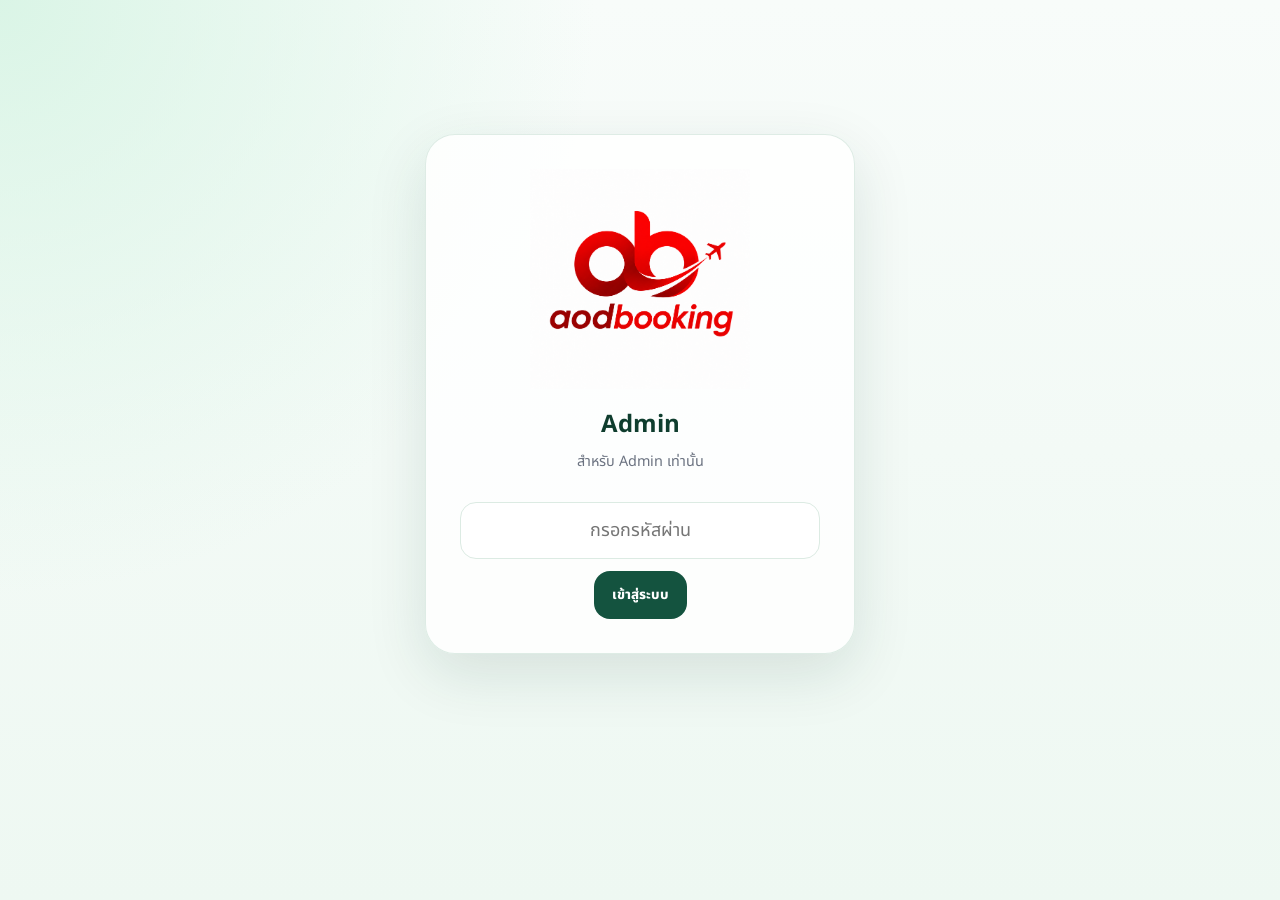
<file: admin.html>
<!DOCTYPE html>
<html lang="th">
<head>
  <meta charset="UTF-8" />
  <meta name="viewport" content="width=device-width, initial-scale=1.0" />
  <title>Admin</title>
  <link rel="preconnect" href="https://fonts.googleapis.com">
  <link rel="preconnect" href="https://fonts.gstatic.com" crossorigin>
  <link href="https://fonts.googleapis.com/css2?family=Noto+Sans+Thai:wght@300;400;500;600;700&display=swap" rel="stylesheet">
  <link rel="stylesheet" href="style.css" />
  <link rel="icon" href="aodbooking-logo.png" type="image/png" />
  <style>
    /* ======= Admin Page Extra Styles ======= */
    .admin-login { display:flex; align-items:center; justify-content:center; min-height:80vh; }

    body.login-hidden header.topbar { display: none; }

    .admin-brand-logo {
      width: 54px;
      height: 54px;
      object-fit: contain;
      border-radius: 14px;
      background: #fff;
      box-shadow: 0 10px 24px rgba(185, 28, 28, .12);
    }

    .admin-login-logo {
      width: min(220px, 78%);
      height: auto;
      display: block;
      margin: 0 auto 18px;
      object-fit: contain;
    }

    .plan-grid {
      display: grid;
      grid-template-columns: repeat(auto-fit, minmax(260px, 1fr));
      gap: 1.25rem;
      margin-bottom: 2rem;
    }
    .plan-card {
      border: 2.5px solid var(--border, #e5e7eb);
      border-radius: 1rem;
      padding: 1.5rem;
      cursor: pointer;
      transition: border-color .2s, box-shadow .2s, transform .15s;
      background: #fff;
      position: relative;
    }
    .plan-card:hover { transform: translateY(-3px); box-shadow: 0 8px 24px rgba(0,0,0,.1); }
    .plan-card.selected {
      border-color: #16a34a;
      box-shadow: 0 0 0 3px rgba(22,163,74,.2);
    }
    .plan-card .plan-icon { font-size: 2rem; margin-bottom: .5rem; }
    .plan-card h4 { margin: 0 0 .3rem; font-size: 1.1rem; }
    .plan-card p  { margin: 0 0 1rem; color: #6b7280; font-size: .85rem; }
    .plan-card .plan-badge {
      position: absolute; top: 1rem; right: 1rem;
      background: #16a34a; color: #fff;
      font-size: .7rem; padding: .2rem .6rem;
      border-radius: 99px; font-weight: 600;
    }
    .plan-card.selected .plan-check { display: block; }
    .plan-check {
      display: none;
      position: absolute; top: -10px; left: -10px;
      background: #16a34a; color: #fff;
      width: 24px; height: 24px; border-radius: 50%;
      text-align: center; line-height: 24px; font-size: .85rem;
    }

    .credit-input-row {
      display: flex; gap: .75rem; align-items: center; flex-wrap: wrap;
      margin: 1rem 0;
    }
    .credit-input-row input {
      flex: 1; min-width: 120px;
      padding: .65rem 1rem; border: 1.5px solid #d1d5db;
      border-radius: .6rem; font-size: 1rem;
    }
    .credit-input-row .price-preview {
      background: #f0fdf4; border: 1.5px solid #bbf7d0;
      border-radius: .6rem; padding: .65rem 1rem;
      font-size: .9rem; color: #15803d; white-space: nowrap;
    }

    .quick-credits { display: flex; gap: .6rem; flex-wrap: wrap; margin-bottom: 1rem; }
    .quick-credits button {
      padding: .4rem .9rem; border: 1.5px solid #d1d5db;
      border-radius: .5rem; background: #fff; cursor: pointer;
      font-size: .85rem; transition: all .15s;
    }
    .quick-credits button:hover { border-color: #16a34a; color: #16a34a; }

    .yearly-info {
      background: #eff6ff; border: 1.5px solid #bfdbfe;
      border-radius: .75rem; padding: 1rem 1.25rem;
      color: #1d4ed8; margin: 1rem 0; font-size: .9rem;
    }

    .infinity-info {
      background: #faf5ff; border: 1.5px solid #e9d5ff;
      border-radius: .75rem; padding: 1rem 1.25rem;
      color: #7c3aed; margin: 1rem 0; font-size: .9rem;
    }

    .apply-btn {
      width: 100%; padding: .85rem; border-radius: .75rem;
      background: #16a34a; color: #fff; font-size: 1rem;
      font-weight: 600; border: none; cursor: pointer;
      transition: background .2s; margin-top: 1rem;
    }
    .apply-btn:hover { background: #15803d; }
    .apply-btn:disabled { background: #9ca3af; cursor: not-allowed; }

    .reset-btn {
      width: 100%; padding: .7rem; border-radius: .75rem;
      background: #fff; color: #dc2626; font-size: .9rem;
      font-weight: 600; border: 2px solid #fca5a5; cursor: pointer;
      transition: all .2s; margin-top: .75rem;
    }
    .reset-btn:hover { background: #fef2f2; }

    .section-divider { border: none; border-top: 1.5px solid #e5e7eb; margin: 1.5rem 0; }

    .co-pkg-grid {
      display: grid; grid-template-columns: repeat(2, 1fr);
      gap: .5rem; margin-top: .75rem;
    }
    .co-pkg-item {
      border: 1.5px solid #e5e7eb; border-radius: .75rem;
      padding: .6rem .75rem; cursor: pointer; text-align: center;
      transition: all .15s; background: #fff;
    }
    .co-pkg-item:hover { border-color: #16a34a; background: #f0fdf4; }
    .co-pkg-item.selected { border-color: #16a34a; background: #dcfce7; box-shadow: 0 0 0 2px rgba(22,163,74,.2); }
    .co-pkg-item .pkg-label { font-size: .82rem; font-weight: 600; color: #111827; }
    .co-pkg-item .pkg-credits { font-size: .75rem; color: #6b7280; }
    .co-pkg-item .pkg-price { font-size: .85rem; font-weight: 700; color: #16a34a; margin-top: .15rem; }
    .co-pkg-item .pkg-rate { font-size: .72rem; font-weight: 800; color: #14533f; margin-top: .12rem; }
    .co-pkg-selected { background: #f0fdf4; border: 1.5px solid #bbf7d0; border-radius: .6rem; padding: .6rem .85rem; margin-top: .6rem; }
    .co-pkg-price-badge { background: #16a34a; color: #fff; border-radius: .4rem; padding: .15rem .6rem; font-size: .8rem; font-weight: 700; }

    @media(max-width:600px) {
      .plan-grid { grid-template-columns: 1fr; }
      .co-pkg-grid { grid-template-columns: repeat(2, 1fr); }
    }
  </style>
</head>
<body class="login-hidden" data-page-title-suffix="Admin">
  <header class="topbar">
    <div class="brand">
      <img class="admin-brand-logo" src="aodbooking-logo.png" alt="AODbooking" />
      <div>
        <h1>Admin</h1>
        <p>จัดการ Owner</p>
      </div>
    </div>
    <nav>
      <button type="button" class="ghost-btn" id="adminLogoutBtn">ออกจากระบบ</button>
    </nav>
  </header>

  <main>
    <!-- Login -->
    <section class="admin-login" id="adminLoginBox">
      <div class="login-card">
        <img class="admin-login-logo" src="aodbooking-logo.png" alt="AODbooking" />
        <h2>Admin</h2>
        <p style="color:#6b7280;font-size:.9rem;margin:.5rem 0 1.25rem;">สำหรับ Admin เท่านั้น</p>
        <input type="password" id="adminPassword" placeholder="กรอกรหัสผ่าน" />
        <button id="adminLoginBtn">เข้าสู่ระบบ</button>
      </div>
    </section>

    <!-- Dashboard -->
    <section class="hidden" id="adminDashboard">
      <div class="admin-dashboard-actions">
        <button type="button" class="ghost-btn" id="refreshAllAdminBtn">รีเฟรชข้อมูลทั้งหมด</button>
      </div>

      <div class="admin-card" style="margin-bottom:1.5rem">
        <div class="section-mini-head">
          <h4>ตั้งค่าการจองทุกโฮมสเตย์</h4>
          <p>กำหนดค่าจองที่ลูกค้าชำระ และเครดิตที่ Owner ใช้ต่อการจอง 1 ครั้ง โดยใช้เหมือนกันทุกโฮมสเตย์</p>
        </div>
        <form class="settings-form" id="adminBookingConfigForm">
          <div class="field">
            <label>ค่าจอง / ครั้ง</label>
            <input type="number" id="adminBookingFeeInput" min="0" step="1" />
          </div>
          <div class="field">
            <label>เครดิตที่ใช้ / การจอง</label>
            <input type="number" id="adminCreditPerBookingInput" min="0" step="1" />
          </div>
          <button type="submit">บันทึกใช้กับทุกโฮมสเตย์</button>
        </form>
      </div>

      <div class="admin-card" style="margin-bottom:1.5rem">
        <div class="section-mini-head">
          <h4>เพิ่มโฮมสเตย์</h4>
          <p>สร้างโฮมสเตย์ใหม่พร้อมค่าเริ่มต้นสำหรับหน้า Owner และ Customer</p>
        </div>
        <form class="settings-form" id="adminHomestayForm">
          <div class="field">
            <label>ชื่อโฮมสเตย์</label>
            <input type="text" id="adminHomestayName" placeholder="เช่น บ้านสวนริมน้ำ" required />
          </div>
          <div class="field">
            <label>Slug</label>
            <input type="text" id="adminHomestaySlug" placeholder="เช่น baan-suan" />
            <small class="input-hint">ใช้ใน URL เช่น owner.html?homestay=baan-suan</small>
          </div>
          <div class="field">
            <label>Owner password</label>
            <input type="text" id="adminHomestayOwnerPassword" placeholder="Owner password" />
            <small class="input-hint">Owner login password. Blank uses 1234.</small>
          </div>
          <div class="field">
            <label>Owner LINE_TO_ID</label>
            <input type="text" id="adminHomestayLineToId" placeholder="userId หรือ groupId ของ Owner" />
            <small class="input-hint">ใช้ส่งแจ้งเตือน LINE เมื่อมีลูกค้าจองโฮมสเตย์นี้</small>
          </div>
          <div class="field">
            <label>Owner page URL</label>
            <input type="url" id="adminHomestayPageUrl" placeholder="https://facebook.com/..." />
          </div>
          <div class="field">
            <label>ลิงก์ GPS</label>
            <input type="url" id="adminHomestayGpsUrl" placeholder="https://maps.app.goo.gl/..." />
          </div>
          <button type="submit">สร้างโฮมสเตย์</button>
        </form>
        <div class="empty hidden" id="adminHomestayResult"></div>
      </div>

      <div class="admin-card" style="margin-bottom:1.5rem">
        <div class="section-mini-head admin-homestay-head">
          <div>
            <h4>โฮมสเตย์ทั้งหมด <span id="adminHomestayCount" class="admin-count-badge">0</span></h4>
            <div class="admin-total-credit">เครดิตรวม: <strong id="adminTotalCredits">0</strong></div>
            <p>ดูเครดิต เติมเครดิต ลบเครดิต และลบโฮมสเตย์แยกตามแต่ละรายการ</p>
          </div>
          <button type="button" class="ghost-btn" id="refreshHomestaysBtn">รีเฟรช</button>
        </div>
        <div id="adminHomestayList" class="admin-homestay-list">
          <div class="empty">กำลังโหลดโฮมสเตย์...</div>
        </div>
      </div>

      <!-- Plan Selector -->
      <div class="admin-card hidden" style="margin-bottom:1.5rem">
        <div class="section-mini-head">
          <h4>เลือกประเภทแพ็กเกจ</h4>
          <p>เลือกได้ 1 แพ็กเกจเท่านั้น</p>
        </div>

        <div class="plan-grid">
          <!-- Credit Plan -->
          <div class="plan-card" id="planCredit" onclick="selectPlan('credit')">
            <div class="plan-check">✓</div>
            <div class="plan-icon">💳</div>
            <h4>เครดิต</h4>
            <p>เติมเครดิตตามจำนวนที่ต้องการ การจอง 1 ครั้ง = 10 เครดิต</p>
            <div id="creditPlanSection">
              <div class="co-pkg-grid" id="coPkgGrid"></div>
              <div class="co-pkg-selected hidden" id="coPkgSelectedBox">
                <div style="display:flex;align-items:center;justify-content:space-between;gap:.5rem">
                  <span style="font-size:.85rem;color:#374151">เลือก: <strong id="coPkgSelectedLabel">-</strong></span>
                  <span class="co-pkg-price-badge" id="coPkgSelectedPrice">-</span>
                </div>
              </div>
            </div>
          </div>

          <!-- Yearly Plan -->
          <div class="plan-card" id="planYearly" onclick="selectPlan('yearly')">
            <div class="plan-check">✓</div>
            <div class="plan-badge">แนะนำ</div>
            <div class="plan-icon">📅</div>
            <h4>รายปี</h4>
            <p>ใช้งานได้ไม่จำกัดครั้ง นับตั้งแต่วันเปิดใช้งาน 1 ปีเต็ม</p>
            <div class="yearly-info" id="yearlyInfo">
              📌 วันเริ่มใช้งานจะนับจากวันที่กดเปิดใช้งาน<br>
              ระบบจะแจ้งวันหมดอายุให้ทราบที่หน้า Owner
            </div>
          </div>

          <!-- Infinity Plan -->
          <div class="plan-card" id="planInfinity" onclick="selectPlan('infinity')">
            <div class="plan-check">✓</div>
            <div class="plan-icon">♾️</div>
            <h4>อินฟินิตี้</h4>
            <p>ใช้งานได้ตลอดไป ไม่มีวันหมดอายุ ไม่จำกัดจำนวนครั้ง</p>
            <div class="infinity-info">
              ✨ ไม่ต้องกังวลเรื่องเครดิตหรืออายุใช้งาน<br>
              เหมาะสำหรับธุรกิจที่ต้องการความมั่นคงระยะยาว
            </div>
          </div>
        </div>

        <button class="apply-btn" id="applyPlanBtn" onclick="applyPlan()">
          ✅ เปิดใช้งานแพ็กเกจที่เลือก
        </button>
      </div>

      <!-- Pending Topup Requests -->
      <div class="admin-card" style="margin-bottom:1.5rem" id="pendingRequestsCard">
        <div class="section-mini-head">
          <h4>📨 คำขอเติมเครดิต</h4>
          <p>รายการที่ Owner ส่งมาขอเติมเครดิต กรุณาตรวจสลิปก่อนอนุมัติ</p>
        </div>
        <div id="pendingRequestsList">
          <div class="empty">ไม่มีคำขอที่รอดำเนินการ</div>
        </div>
      </div>

      <div class="admin-card" style="margin-bottom:1.5rem" id="topupHistoryCard">
        <div class="section-mini-head">
          <h4>ประวัติการเติมเครดิต Owner</h4>
          <p>ดูย้อนหลังและกรองคำขอเติมเครดิตทั้งหมดของ Owner</p>
        </div>
        <div class="topup-history-filters">
          <select id="topupHistoryStatusFilter" aria-label="กรองสถานะ">
            <option value="all">ทุกสถานะ</option>
            <option value="pending">รออนุมัติ</option>
            <option value="approved">อนุมัติแล้ว</option>
            <option value="done">สำเร็จแล้ว</option>
            <option value="rejected">ปฏิเสธ</option>
          </select>
          <select id="topupHistoryTypeFilter" aria-label="กรองประเภท">
            <option value="all">ทุกประเภท</option>
            <option value="credit">เครดิต</option>
            <option value="yearly">รายปี</option>
          </select>
          <select id="topupHistoryHomestayFilter" aria-label="Filter homestay">
            <option value="all">ทุกโฮมสเตย์</option>
          </select>
          <input type="search" id="topupHistorySearch" placeholder="ค้นหารหัส / โฮมสเตย์ / แพ็กเกจ / ชื่อไฟล์" />
        </div>
        <div id="topupHistoryList">
          <div class="empty">ยังไม่มีประวัติการเติมเครดิต</div>
        </div>
      </div>

      <!-- Danger Zone -->
      <div class="admin-card hidden">
        <div class="section-mini-head">
          <h4>⚠️ รีเซ็ตระบบ</h4>
          <p>ยกเลิกแพ็กเกจและล้างเครดิตทั้งหมด ระบบจะหยุดทำงาน</p>
        </div>
        <button class="reset-btn" onclick="resetSystem()">🗑️ รีเซ็ตและหยุดใช้งานระบบ</button>
      </div>
    </section>
  </main>

  <div class="toast" id="toast"></div>

  <script src="app-config.js"></script>
  <script src="api.js"></script>
  <script>
    let selectedPlanType = "";
    let selectedCreditPkg = null;
    let adminSettings = normalizeSettings(DEFAULT_SETTINGS);
    const adminBookingConfigForm = document.getElementById("adminBookingConfigForm");
    const adminBookingFeeInput = document.getElementById("adminBookingFeeInput");
    const adminCreditPerBookingInput = document.getElementById("adminCreditPerBookingInput");
    const adminHomestayForm = document.getElementById("adminHomestayForm");
    const adminHomestayName = document.getElementById("adminHomestayName");
    const adminHomestaySlug = document.getElementById("adminHomestaySlug");
    const adminHomestayOwnerPassword = document.getElementById("adminHomestayOwnerPassword");
    const adminHomestayLineToId = document.getElementById("adminHomestayLineToId");
    const adminHomestayPageUrl = document.getElementById("adminHomestayPageUrl");
    const adminHomestayGpsUrl = document.getElementById("adminHomestayGpsUrl");
    const adminHomestayResult = document.getElementById("adminHomestayResult");
    const adminHomestayList = document.getElementById("adminHomestayList");
    const adminHomestayCount = document.getElementById("adminHomestayCount");
    const adminTotalCredits = document.getElementById("adminTotalCredits");
    const refreshHomestaysBtn = document.getElementById("refreshHomestaysBtn");
    const refreshAllAdminBtn = document.getElementById("refreshAllAdminBtn");
    const topupHistoryStatusFilter = document.getElementById("topupHistoryStatusFilter");
    const topupHistoryTypeFilter = document.getElementById("topupHistoryTypeFilter");
    const topupHistoryHomestayFilter = document.getElementById("topupHistoryHomestayFilter");
    const topupHistorySearch = document.getElementById("topupHistorySearch");
    const topupHistoryList = document.getElementById("topupHistoryList");
    let adminHomestays = [];
    let topupAutoVerifyRunning = false;

    function renderCoPkgGrid() {
      const grid = document.getElementById('coPkgGrid');
      if (!grid) return;
      const creditPkgs = CREDIT_PACKAGES.filter(p => p.type !== 'yearly');
      grid.innerHTML = creditPkgs.map(pkg => `
        <div class="co-pkg-item" id="copkg_${pkg.credits}" onclick="selectCoPkg(${pkg.credits},${pkg.price},'${pkg.label}',event)">
          <div class="pkg-label">${pkg.label}</div>
          <div class="pkg-credits">${pkg.credits} เครดิต</div>
          <div class="pkg-price">฿${pkg.price.toLocaleString()}</div>
          ${pkg.unitCost ? `<div class="pkg-rate">${pkg.unitCost}</div>` : ""}
        </div>
      `).join('');
    }

    function selectCoPkg(credits, price, label, e) {
      e.stopPropagation();
      selectedCreditPkg = { credits, price, label };
      document.querySelectorAll('.co-pkg-item').forEach(el => el.classList.remove('selected'));
      const el = document.getElementById('copkg_' + credits);
      if (el) el.classList.add('selected');
      const box = document.getElementById('coPkgSelectedBox');
      if (box) box.classList.remove('hidden');
      const lbl = document.getElementById('coPkgSelectedLabel');
      const priceEl = document.getElementById('coPkgSelectedPrice');
      if (lbl) lbl.textContent = label + ' (' + credits + ' เครดิต)';
      if (priceEl) priceEl.textContent = '฿' + price.toLocaleString();
      selectPlan('credit');
    }

    function showToast(msg) {
      const t = document.getElementById("toast");
      t.textContent = msg;
      t.classList.add("show");
      setTimeout(() => t.classList.remove("show"), 3000);
    }

    function normalizeAdminSlug(value, fallback = "homestay") {
      const slug = String(value || fallback || "homestay")
        .trim()
        .toLowerCase()
        .replace(/[^a-z0-9_-]+/g, "-")
        .replace(/^-+|-+$/g, "");
      return slug || `homestay-${Date.now()}`;
    }

    function renderCreatedHomestay(homestay) {
      if (!adminHomestayResult) return;
      const slug = homestay.slug || "-";
      const ownerPassword = homestay.ownerPassword || homestay.owner_password || (typeof OWNER_PASSWORD !== "undefined" ? OWNER_PASSWORD : "1234");
      const lineToId = homestay.lineToId || homestay.line_to_id || "";
      const ownerUrl = homestay.ownerUrl || `owner.html?homestay=${encodeURIComponent(slug)}`;
      const customerUrl = homestay.customerUrl || `customer.html?homestay=${encodeURIComponent(slug)}`;
      const warnings = Array.isArray(homestay.warnings) ? homestay.warnings.filter(Boolean) : [];
      adminHomestayResult.classList.remove("hidden");
      adminHomestayResult.innerHTML = `
        <div style="text-align:left">
          <b>สร้างโฮมสเตย์แล้ว: ${escapeHtml(homestay.name || slug)}</b><br>
          <span>Slug: ${escapeHtml(slug)}</span><br>
          <span>Owner password: <strong>${escapeHtml(ownerPassword)}</strong></span><br>
          <span>LINE_TO_ID: <strong>${escapeHtml(lineToId || "-")}</strong></span><br>
          <a href="${escapeHtml(ownerUrl)}" target="_blank" rel="noopener">เปิดหน้า Owner</a><br>
          <a href="${escapeHtml(customerUrl)}" target="_blank" rel="noopener">เปิดหน้า Customer</a>
        </div>
      `;
      if (warnings.length) {
        adminHomestayResult.querySelector("div")?.insertAdjacentHTML(
          "beforeend",
          `<br><small style="color:#b45309">${warnings.map(escapeHtml).join("<br>")}</small>`
        );
      }
    }

    function formatAdminPlanLabel(homestay) {
      const type = homestay.plan?.plan_type || homestay.planType || "credit";
      if (type === "infinity") return "Infinity";
      if (type === "yearly") return "รายปี";
      return "เครดิต";
    }

    function getAdminHomestayStatus(homestay) {
      const plan = homestay.plan || {};
      const homestayStatus = String(homestay.status || "active").toLowerCase();
      const planStatus = String(plan.status || homestay.planStatus || "active").toLowerCase();
      const type = plan.plan_type || homestay.planType || "credit";
      const credits = Number(homestay.credits ?? plan.credits ?? 0);
      const expiresAt = plan.plan_expires_at || plan.planExpiresAt || homestay.planExpiresAt || "";
      const startedAt = plan.plan_started_at || plan.planStartedAt || homestay.planStartedAt || "";

      if (homestayStatus === "inactive" || planStatus === "inactive") {
        return { active: false, label: "หยุดทำงาน" };
      }

      if (type === "infinity") return { active: true, label: "ใช้งานอยู่" };

      if (type === "yearly") {
        if (!expiresAt && !startedAt) return { active: false, label: "หยุดทำงาน" };
        const expiry = expiresAt ? new Date(expiresAt) : new Date(startedAt);
        if (!expiresAt && !Number.isNaN(expiry.getTime())) expiry.setFullYear(expiry.getFullYear() + 1);
        const active = !Number.isNaN(expiry.getTime()) && new Date() < expiry;
        return { active, label: active ? "ใช้งานอยู่" : "หยุดทำงาน" };
      }

      const active = credits > 0;
      return { active, label: active ? "ใช้งานอยู่" : "หยุดทำงาน" };
    }

    function getAdminHomestayById(id) {
      return adminHomestays.find(item => String(item.id) === String(id)) || null;
    }

    function renderAdminHomestays() {
      if (!adminHomestayList) return;
      if (adminHomestayCount) adminHomestayCount.textContent = String(adminHomestays.length);
      if (adminTotalCredits) {
        const totalCredits = adminHomestays.reduce((sum, item) => sum + Number(item.credits ?? item.plan?.credits ?? 0), 0);
        adminTotalCredits.textContent = totalCredits.toLocaleString("th-TH");
      }

      if (!adminHomestays.length) {
        adminHomestayList.innerHTML = `<div class="empty">ยังไม่มีโฮมสเตย์ในระบบ</div>`;
        return;
      }

      adminHomestayList.innerHTML = adminHomestays.map(homestay => {
        const id = escapeHtml(homestay.id || "");
        const slug = escapeHtml(homestay.slug || "-");
        const name = escapeHtml(homestay.name || homestay.slug || "Homestay");
        const credits = Number(homestay.credits ?? homestay.plan?.credits ?? 0);
        const ownerPassword = homestay.ownerPassword || homestay.owner_password || (typeof OWNER_PASSWORD !== "undefined" ? OWNER_PASSWORD : "1234");
        const lineToId = homestay.lineToId || homestay.line_to_id || "";
        const ownerUrl = escapeHtml(homestay.ownerUrl || `owner.html?homestay=${encodeURIComponent(homestay.slug || "")}`);
        const customerUrl = escapeHtml(homestay.customerUrl || `customer.html?homestay=${encodeURIComponent(homestay.slug || "")}`);
        const status = getAdminHomestayStatus(homestay);
        const statusClass = status.active ? "is-active" : "is-inactive";

        return `
          <div class="admin-homestay-card" data-homestay-id="${id}">
            <div class="admin-homestay-main">
              <div>
                <div class="admin-homestay-title">
                  <span class="admin-status-badge ${statusClass}">${escapeHtml(status.label)}</span>
                  <h5>${name}</h5>
                </div>
                <div class="admin-homestay-meta">Slug: ${slug} • แพ็กเกจ: ${escapeHtml(formatAdminPlanLabel(homestay))}</div>
                <div class="admin-owner-password-row">
                  <span>Owner password</span>
                  <strong>${escapeHtml(ownerPassword)}</strong>
                </div>
                <div class="admin-owner-password-row">
                  <span>LINE_TO_ID</span>
                  <strong>${escapeHtml(lineToId || "-")}</strong>
                </div>
                <div class="admin-homestay-links">
                  <a href="${ownerUrl}" target="_blank" rel="noopener">Owner</a>
                  <a href="${customerUrl}" target="_blank" rel="noopener">Customer</a>
                </div>
              </div>
              <div class="admin-credit-pill">${credits.toLocaleString("th-TH")} เครดิต</div>
            </div>
            <div class="admin-homestay-actions">
              <input type="text" value="${escapeHtml(ownerPassword)}" data-role="ownerPassword" aria-label="Owner password" />
              <button type="button" class="admin-save-password" data-action="saveOwnerPassword">Save password</button>
              <input type="text" value="${escapeHtml(lineToId)}" data-role="lineToId" aria-label="Owner LINE_TO_ID" placeholder="Owner LINE_TO_ID" />
              <button type="button" class="admin-save-password" data-action="saveLineToId">Save LINE</button>
              <input type="number" min="1" step="1" value="10" data-role="creditAmount" aria-label="จำนวนเครดิต" />
              <button type="button" class="admin-add-credit" data-action="addCredits">เติมเครดิต</button>
              <button type="button" class="admin-remove-credit" data-action="removeCredits">ลบเครดิต</button>
              <button type="button" class="admin-delete-homestay" data-action="deleteHomestay">ลบโฮมสเตย์</button>
            </div>
          </div>
        `;
      }).join("");
    }

    async function loadAdminHomestays() {
      if (adminHomestayList) {
        adminHomestayList.innerHTML = `<div class="empty">กำลังโหลดโฮมสเตย์...</div>`;
      }

      try {
        const result = await apiRequest({ action: "adminListHomestays" });
        if (!result.ok) throw new Error(result.message || "โหลดรายการโฮมสเตย์ไม่สำเร็จ");
        adminHomestays = Array.isArray(result.data) ? result.data : [];
        renderAdminHomestays();
      } catch (error) {
        console.error(error);
        if (adminHomestayList) {
          adminHomestayList.innerHTML = `<div class="empty" style="color:#b91c1c">โหลดรายการโฮมสเตย์ไม่สำเร็จ<br>${escapeHtml(error.message || "Unknown error")}</div>`;
        }
      }
    }

    async function updateHomestayCredits(homestayId, delta) {
      const homestay = getAdminHomestayById(homestayId);
      if (!homestay) return;
      const card = Array.from(adminHomestayList?.querySelectorAll("[data-homestay-id]") || [])
        .find(item => String(item.dataset.homestayId) === String(homestayId));
      const amountInput = card?.querySelector('[data-role="creditAmount"]');
      const rawAmount = Number(amountInput?.value || 0);
      const amount = Number.isFinite(rawAmount) && rawAmount > 0 ? rawAmount : 1;
      const creditDelta = delta * amount;

      try {
        const result = await apiRequest({
          action: "adminAdjustHomestayCredits",
          homestayId,
          delta: creditDelta
        });
        if (!result.ok) throw new Error(result.message || "บันทึกเครดิตไม่สำเร็จ");
        showToast(delta > 0 ? "เติมเครดิตแล้ว" : "ลบเครดิตแล้ว");
        await loadAdminHomestays();
      } catch (error) {
        console.error(error);
        showToast(`บันทึกเครดิตไม่สำเร็จ: ${error.message || "ไม่ทราบสาเหตุ"}`);
      }
    }

    async function deleteAdminHomestay(homestayId) {
      const homestay = getAdminHomestayById(homestayId);
      if (!homestay) return;
      const label = homestay.name || homestay.slug || "homestay";
      if (!confirm(`ยืนยันลบ "${label}"? หลังลบแล้วหน้า Owner และ Customer ของโฮมสเตย์นี้จะหาไม่เจอ`)) return;

      try {
        const result = await apiRequest({ action: "adminDeleteHomestay", homestayId });
        if (!result.ok) throw new Error(result.message || "ลบโฮมสเตย์ไม่สำเร็จ");
        showToast("ลบโฮมสเตย์แล้ว");
        await loadAdminHomestays();
      } catch (error) {
        console.error(error);
        showToast(`ลบโฮมสเตย์ไม่สำเร็จ: ${error.message || "ไม่ทราบสาเหตุ"}`);
      }
    }

    async function updateOwnerPassword(homestayId) {
      const homestay = getAdminHomestayById(homestayId);
      if (!homestay) return;
      const card = Array.from(adminHomestayList?.querySelectorAll("[data-homestay-id]") || [])
        .find(item => String(item.dataset.homestayId) === String(homestayId));
      const passwordInput = card?.querySelector('[data-role="ownerPassword"]');
      const ownerPassword = String(passwordInput?.value || "").trim();
      if (!ownerPassword) {
        showToast("Please enter Owner password");
        return;
      }

      try {
        const result = await apiRequest({
          action: "adminUpdateOwnerPassword",
          homestayId,
          ownerPassword
        });
        if (!result.ok) throw new Error(result.message || "Save Owner password failed");
        showToast("Owner password saved");
        await loadAdminHomestays();
      } catch (error) {
        console.error(error);
        showToast(`Save Owner password failed: ${error.message || "Unknown error"}`);
      }
    }

    async function updateHomestayLineToId(homestayId) {
      const homestay = getAdminHomestayById(homestayId);
      if (!homestay) return;
      const card = Array.from(adminHomestayList?.querySelectorAll("[data-homestay-id]") || [])
        .find(item => String(item.dataset.homestayId) === String(homestayId));
      const lineInput = card?.querySelector('[data-role="lineToId"]');
      const lineToId = String(lineInput?.value || "").trim();

      try {
        const result = await apiRequest({
          action: "adminUpdateHomestayLineToId",
          homestayId,
          lineToId
        });
        if (!result.ok) throw new Error(result.message || "Save LINE_TO_ID failed");
        showToast("LINE_TO_ID saved");
        await loadAdminHomestays();
      } catch (error) {
        console.error(error);
        showToast(`Save LINE_TO_ID failed: ${error.message || "Unknown error"}`);
      }
    }

    function handleAdminHomestayAction(event) {
      const button = event.target.closest("[data-action]");
      if (!button) return;
      const card = button.closest("[data-homestay-id]");
      const homestayId = card?.dataset?.homestayId;
      if (!homestayId) return;

      if (button.dataset.action === "addCredits") updateHomestayCredits(homestayId, 1);
      if (button.dataset.action === "removeCredits") updateHomestayCredits(homestayId, -1);
      if (button.dataset.action === "saveOwnerPassword") updateOwnerPassword(homestayId);
      if (button.dataset.action === "saveLineToId") updateHomestayLineToId(homestayId);
      if (button.dataset.action === "deleteHomestay") deleteAdminHomestay(homestayId);
    }

    async function createAdminHomestay(event) {
      event.preventDefault();
      const name = adminHomestayName?.value.trim() || "";
      const slug = normalizeAdminSlug(adminHomestaySlug?.value || name);
      if (!name) {
        showToast("กรุณากรอกชื่อโฮมสเตย์");
        return;
      }

      try {
        const result = await apiRequest({
          action: "createHomestay",
          homestay: {
            name,
            slug,
            ownerPassword: adminHomestayOwnerPassword?.value.trim() || "",
            lineToId: adminHomestayLineToId?.value.trim() || "",
            pageUrl: adminHomestayPageUrl?.value.trim() || "",
            gpsUrl: adminHomestayGpsUrl?.value.trim() || ""
          }
        });
        if (!result.ok) throw new Error(result.message || "สร้างโฮมสเตย์ไม่สำเร็จ");
        renderCreatedHomestay(result.data || {});
        adminHomestayForm?.reset();
        await loadAdminHomestays();
        showToast("สร้างโฮมสเตย์แล้ว");
      } catch (error) {
        console.error(error);
        if (adminHomestayResult) {
          adminHomestayResult.classList.remove("hidden");
          adminHomestayResult.innerHTML = `<div style="text-align:left;color:#b91c1c"><b>สร้างไม่สำเร็จ</b><br>${escapeHtml(error.message || "Unknown error")}</div>`;
        }
        showToast(`สร้างโฮมสเตย์ไม่สำเร็จ: ${error.message || "ไม่ทราบสาเหตุ"}`);
      }
    }

    function renderAdminTopbarTitle() {
      const title = document.querySelector("header.topbar .brand h1");
      const subtitle = document.querySelector("header.topbar .brand p");
      if (title) title.textContent = "Admin";
      if (subtitle) subtitle.textContent = "จัดการ Owner";
      document.title = "Admin";
    }

    function renderAdminBookingConfigForm() {
      if (adminBookingFeeInput) adminBookingFeeInput.value = getSettingsBookingFee(adminSettings);
      if (adminCreditPerBookingInput) adminCreditPerBookingInput.value = getSettingsCreditPerBooking(adminSettings);
    }

    async function loadAdminBrandAssets() {
      try {
        const result = await apiRequest({ action: "adminGetBookingConfig" });
        const payload = result.data || result;
        const loadedSettings = normalizeSettings(payload.settings || result.settings || payload.data || {});
        adminSettings = loadedSettings;
        renderAdminTopbarTitle();
        renderAdminBookingConfigForm();
        renderCurrentStatus();
      } catch (error) {
        console.warn("Admin plan sync failed; clearing stale local credits:", error?.message);
        if (typeof resetLocalPlanState === "function") resetLocalPlanState();
        adminSettings = normalizeSettings(typeof localGetSettings === "function" ? localGetSettings() : DEFAULT_SETTINGS);
        applyBrandAssets(adminSettings);
        renderAdminTopbarTitle();
        renderAdminBookingConfigForm();
        renderCurrentStatus();
      }
    }

    async function saveAdminBookingConfig(event) {
      event.preventDefault();
      const bookingFee = Math.max(0, Number(adminBookingFeeInput?.value || 0));
      const creditPerBooking = Math.max(0, Number(adminCreditPerBookingInput?.value || 0));
      const nextSettings = normalizeSettings({
        ...adminSettings,
        bookingFee: { label: "ค่าจอง", value: bookingFee },
        creditPerBooking: { label: "เครดิตที่ใช้ต่อการจอง", value: creditPerBooking }
      });

      try {
        const result = await apiRequest({ action: "adminUpdateGlobalBookingConfig", settings: nextSettings });
        if (!result.ok) throw new Error(result.message || "บันทึกตั้งค่าการจองไม่สำเร็จ");
        adminSettings = normalizeSettings(result.data || nextSettings);
        renderAdminBookingConfigForm();
        showToast("บันทึกตั้งค่าการจองให้ทุกโฮมสเตย์แล้ว");
      } catch (error) {
        console.error(error);
        showToast(`บันทึกตั้งค่าการจองไม่สำเร็จ: ${error.message || "ไม่ทราบสาเหตุ"}`);
      }
    }

    function selectPlan(type) {
      selectedPlanType = type;
      document.querySelectorAll(".plan-card").forEach(c => c.classList.remove("selected"));
      const map = { credit: "planCredit", yearly: "planYearly", infinity: "planInfinity" };
      if (map[type]) document.getElementById(map[type]).classList.add("selected");
    }

    function getYearlyExpiry(startDate) {
      const expiry = new Date(startDate);
      expiry.setFullYear(expiry.getFullYear() + 1);
      return expiry.toISOString();
    }

    async function saveAdminPlan(plan) {
      const result = await apiRequest({ action: "updatePlan", plan });
      if (!result.ok) throw new Error(result.message || "บันทึกแพ็กเกจไม่สำเร็จ");
      return result.data || plan;
    }

    async function applyPlan() {
      if (!selectedPlanType) {
        showToast("กรุณาเลือกประเภทแพ็กเกจก่อน");
        return;
      }

      try {
        if (selectedPlanType === "credit") {
          if (!selectedCreditPkg) { showToast("กรุณาเลือกแพ็กเกจเครดิตก่อน"); return; }
          const nextCredits = getCredits() + Number(selectedCreditPkg.credits || 0);
          await saveAdminPlan({
            planType: "credit",
            credits: nextCredits,
            status: "active"
          });
          showToast(`✅ เติม ${selectedCreditPkg.credits} เครดิตสำเร็จ รวม ${getCredits()} เครดิต`);
        } else if (selectedPlanType === "yearly") {
          const start = new Date().toISOString();
          await saveAdminPlan({
            planType: "yearly",
            credits: getCredits(),
            planStartedAt: start,
            planExpiresAt: getYearlyExpiry(start),
            status: "active"
          });
          showToast("✅ เปิดใช้งานแพ็กเกจรายปีสำเร็จ");
        } else if (selectedPlanType === "infinity") {
          await saveAdminPlan({
            planType: "infinity",
            credits: getCredits(),
            status: "active"
          });
          showToast("✅ เปิดใช้งานอินฟินิตี้สำเร็จ");
        }

        renderCurrentStatus();
      } catch (error) {
        console.error(error);
        showToast("บันทึกแพ็กเกจไม่สำเร็จ");
      }
    }

    async function resetSystem() {
      if (!confirm("ยืนยันรีเซ็ตระบบ? เครดิตและแพ็กเกจทั้งหมดจะถูกล้าง ระบบจะหยุดทำงาน")) return;
      try {
        const result = await apiRequest({ action: "resetPlan" });
        if (!result.ok) throw new Error(result.message || "รีเซ็ตระบบไม่สำเร็จ");
        setPlan("credit", "");
        setCredits(0);
        showToast("รีเซ็ตเรียบร้อย ระบบหยุดทำงาน");
        renderCurrentStatus();
      } catch (error) {
        console.error(error);
        showToast(`รีเซ็ตระบบไม่สำเร็จ: ${error.message || "ไม่ทราบสาเหตุ"}`);
      }
    }

    function renderCurrentStatus() {
      const type = getPlanType();
      if (type) selectPlan(type);
      renderPendingRequests();
      renderTopupHistory();
      renderCoPkgGrid();
      autoVerifyPendingTopups();
    }

    async function refreshAllAdminData() {
      try {
        showToast("กำลังรีเฟรชข้อมูลทั้งหมด...");
        await Promise.all([
          loadAdminBrandAssets(),
          loadAdminHomestays()
        ]);
        renderPendingRequests();
        renderTopupHistory();
        renderCurrentStatus();
        showToast("รีเฟรชข้อมูลทั้งหมดแล้ว");
      } catch (error) {
        console.error(error);
        showToast(`รีเฟรชข้อมูลไม่สำเร็จ: ${error.message || "ไม่ทราบสาเหตุ"}`);
      }
    }

    function getTopupRequests() {
      try { return JSON.parse(localStorage.getItem("hs_topup_requests") || "[]"); } catch { return []; }
    }
    function saveTopupRequests(arr) {
      localStorage.setItem("hs_topup_requests", JSON.stringify(arr));
    }

    function formatTopupStatusLabel(status) {
      if (status === "pending") return "รออนุมัติ";
      if (status === "verifying") return "กำลังตรวจสลิป";
      if (status === "verification_failed") return "รอตรวจสอบสลิป";
      if (status === "approved") return "อนุมัติแล้ว";
      if (status === "processing") return "กำลังเติมเครดิต";
      if (status === "done") return "สำเร็จแล้ว";
      if (status === "rejected") return "ปฏิเสธ";
      return status || "-";
    }

    function formatTopupTypeLabel(req) {
      return req.type === "yearly" ? "รายปี" : "เครดิต";
    }

    function getTopupHomestayName(req = {}) {
      return String(req.homestayName || req.siteName || req.ownerName || req.homestaySlug || "ไม่ระบุโฮมสเตย์").trim();
    }

    function getTopupHomestaySlug(req = {}) {
      return String(req.homestaySlug || req.slug || "").trim();
    }

    function getTopupHomestayKey(req = {}) {
      return String(getTopupHomestaySlug(req) || getTopupHomestayName(req)).toLowerCase();
    }

    function formatTopupHomestayLabel(req = {}) {
      const name = getTopupHomestayName(req);
      const slug = getTopupHomestaySlug(req);
      return slug && slug !== name ? `${name} (${slug})` : name;
    }

    function renderTopupHomestayFilterOptions() {
      if (!topupHistoryHomestayFilter) return;
      const current = topupHistoryHomestayFilter.value || "all";
      const options = new Map();
      getTopupRequests().forEach(req => {
        const key = getTopupHomestayKey(req);
        if (!key) return;
        options.set(key, formatTopupHomestayLabel(req));
      });
      topupHistoryHomestayFilter.innerHTML = `<option value="all">ทุกโฮมสเตย์</option>` +
        Array.from(options.entries())
          .sort((a, b) => a[1].localeCompare(b[1], "th"))
          .map(([key, label]) => `<option value="${escapeHtml(key)}">${escapeHtml(label)}</option>`)
          .join("");
      topupHistoryHomestayFilter.value = options.has(current) ? current : "all";
    }

    function formatTopupCredits(req) {
      return req.type === "yearly" ? "รายปี" : `${Number(req.credits || 0).toLocaleString("th-TH")} เครดิต`;
    }

    function formatTopupDate(value) {
      if (!value) return "-";
      const date = new Date(value);
      return Number.isNaN(date.getTime()) ? "-" : date.toLocaleString("th-TH");
    }

    function topupHistoryMatches(req) {
      const statusFilter = topupHistoryStatusFilter?.value || "all";
      const typeFilter = topupHistoryTypeFilter?.value || "all";
      const homestayFilter = topupHistoryHomestayFilter?.value || "all";
      const search = String(topupHistorySearch?.value || "").trim().toLowerCase();

      if (statusFilter !== "all" && req.status !== statusFilter) return false;
      if (typeFilter !== "all" && req.type !== typeFilter) return false;
      if (homestayFilter !== "all" && getTopupHomestayKey(req) !== homestayFilter) return false;
      if (!search) return true;

      return [
        req.id,
        getTopupHomestayName(req),
        getTopupHomestaySlug(req),
        req.label,
        req.slipFilename,
        req.status,
        req.slipVerifyStatus,
        req.slipVerifyMessage,
        req.type,
        req.credits,
        req.price
      ].some(value => String(value || "").toLowerCase().includes(search));
    }

    function renderTopupHistory() {
      if (!topupHistoryList) return;
      renderTopupHomestayFilterOptions();
      const items = getTopupRequests()
        .filter(topupHistoryMatches)
        .sort((a, b) => new Date(b.approvedAt || b.requestedAt || 0) - new Date(a.approvedAt || a.requestedAt || 0));

      if (!items.length) {
        topupHistoryList.innerHTML = `<div class="empty">ไม่พบประวัติตามตัวกรอง</div>`;
        return;
      }

      topupHistoryList.innerHTML = items.map(req => {
        const requestedAt = formatTopupDate(req.requestedAt);
        const homestayLabel = formatTopupHomestayLabel(req);
        const approvedAt = req.approvedAt ? formatTopupDate(req.approvedAt) : "-";
        const doneAt = req.doneAt ? formatTopupDate(req.doneAt) : "-";
        const rejectedAt = req.rejectedAt ? `<div><span>ปฏิเสธ:</span><strong>${formatTopupDate(req.rejectedAt)}</strong></div>` : "";
        const verifyAt = req.slipVerifiedAt ? formatTopupDate(req.slipVerifiedAt) : "-";
        const verifyStatus = req.slipVerifyStatus || "-";
        const verifyMessage = req.slipVerifyMessage || "-";
        const slipActionsHtml = req.slipBase64
          ? `<div class="topup-history-actions">
              <button type="button" class="history-slip-btn" onclick="openTopupHistorySlip('${req.id}')">ดูสลิป</button>
            </div>`
          : `<span class="history-muted">ไม่มีสลิป</span>`;

        return `
          <div class="topup-history-item req-${req.status || "pending"}">
            <div class="topup-history-main">
              <div>
                <strong>${escapeHtml(req.id || "-")}</strong>
                <span>โฮมสเตย์: ${escapeHtml(homestayLabel)}</span>
                <span>${escapeHtml(req.label || "-")} • ${escapeHtml(formatTopupCredits(req))} • ฿${Number(req.price || 0).toLocaleString("th-TH")}</span>
              </div>
              <b>${escapeHtml(formatTopupStatusLabel(req.status))}</b>
            </div>
            <div class="topup-history-detail-list">
              <div><span>ประเภท:</span><strong>${escapeHtml(formatTopupTypeLabel(req))}</strong></div>
              <div><span>ขอเมื่อ:</span><strong>${escapeHtml(requestedAt)}</strong></div>
              <div><span>อนุมัติ:</span><strong>${escapeHtml(approvedAt)}</strong></div>
              <div><span>สำเร็จ:</span><strong>${escapeHtml(doneAt)}</strong></div>
              ${rejectedAt}
              <div><span>ตรวจสลิป:</span><strong>${escapeHtml(verifyStatus)}</strong></div>
              <div><span>เวลาตรวจ:</span><strong>${escapeHtml(verifyAt)}</strong></div>
              <div><span>ผลตรวจ:</span><strong>${escapeHtml(verifyMessage)}</strong></div>
              <div><span>ไฟล์:</span><strong>${escapeHtml(req.slipFilename || "-")}</strong></div>
            </div>
            <div class="topup-history-slip-tools">
              ${slipActionsHtml}
            </div>
          </div>
        `;
      }).join("");
    }

    function openTopupHistorySlip(id) {
      const req = getTopupRequests().find(item => item.id === id);
      if (!req?.slipBase64) return;
      const src = `data:${req.slipMime || "image/png"};base64,${req.slipBase64}`;
      let modal = document.getElementById("topupSlipPopup");
      if (!modal) {
        modal = document.createElement("div");
        modal.id = "topupSlipPopup";
        modal.className = "modal-overlay slip-image-popup hidden";
        modal.innerHTML = `
          <div class="slip-image-popup-card">
            <button type="button" class="modal-close-btn slip-image-close" onclick="closeTopupSlipPopup()" aria-label="ปิด">✕</button>
            <div class="topup-slip-popup-title" id="topupSlipPopupTitle"></div>
            <img id="topupSlipPopupImg" alt="สลิปเติมเครดิต" />
            <iframe id="topupSlipPopupFrame" title="สลิปเติมเครดิต"></iframe>
          </div>
        `;
        modal.addEventListener("click", event => {
          if (event.target.id === "topupSlipPopup") closeTopupSlipPopup();
        });
        document.body.appendChild(modal);
      }
      const img = document.getElementById("topupSlipPopupImg");
      const frame = document.getElementById("topupSlipPopupFrame");
      const title = document.getElementById("topupSlipPopupTitle");
      const isPdf = String(req.slipMime || "").toLowerCase() === "application/pdf";
      if (title) title.textContent = `${req.id || "สลิป"} - ${formatTopupHomestayLabel(req)}`;
      if (img) {
        img.src = isPdf ? "" : src;
        img.style.display = isPdf ? "none" : "block";
      }
      if (frame) {
        frame.src = isPdf ? src : "";
        frame.style.display = isPdf ? "block" : "none";
      }
      modal.classList.remove("hidden");
      document.body.classList.add("modal-open");
    }

    function closeTopupSlipPopup() {
      const modal = document.getElementById("topupSlipPopup");
      const img = document.getElementById("topupSlipPopupImg");
      const frame = document.getElementById("topupSlipPopupFrame");
      if (modal) modal.classList.add("hidden");
      if (img) img.src = "";
      if (frame) frame.src = "";
      document.body.classList.remove("modal-open");
    }

    function getAdminHomestayForTopup(req = {}) {
      const slug = getTopupHomestaySlug(req).toLowerCase();
      const name = getTopupHomestayName(req).toLowerCase();
      return adminHomestays.find(item => {
        const itemSlug = String(item.slug || "").toLowerCase();
        const itemName = String(item.name || "").toLowerCase();
        return (slug && itemSlug === slug) || (name && itemName === name);
      }) || null;
    }

    async function applyApprovedTopupRequest(req) {
      const homestay = getAdminHomestayForTopup(req);
      if (!homestay?.id) throw new Error("ไม่พบโฮมสเตย์ของคำขอนี้");

      if (req.type === "yearly") {
        const start = new Date().toISOString();
        const result = await apiRequest({
          action: "adminUpdateHomestayPlan",
          homestayId: homestay.id,
          plan: {
            planType: "yearly",
            credits: Number(homestay.credits ?? homestay.plan?.credits ?? 0),
            planStartedAt: start,
            planExpiresAt: getYearlyExpiry(start),
            status: "active"
          }
        });
        if (!result.ok) throw new Error(result.message || "เปิดแพ็กเกจรายปีไม่สำเร็จ");
      } else {
        const result = await apiRequest({
          action: "adminAdjustHomestayCredits",
          homestayId: homestay.id,
          delta: Number(req.credits || 0)
        });
        if (!result.ok) throw new Error(result.message || "เติมเครดิตไม่สำเร็จ");
      }
    }

    function saveTopupRequestPatch(id, patch) {
      const reqs = getTopupRequests();
      const req = reqs.find(item => item.id === id);
      if (!req) return null;
      Object.assign(req, patch);
      saveTopupRequests(reqs);
      return req;
    }

    function notifyTopupLine(req) {
      if (typeof queueTopupLineNotification === "function") {
        queueTopupLineNotification(req);
      }
    }

    async function approveRequest(id, options = {}) {
      let req = saveTopupRequestPatch(id, {
        status: "approved",
        approvedAt: new Date().toISOString(),
        approvedBy: options.auto ? "auto-slip-check" : "admin"
      });
      if (!req) return;

      renderPendingRequests();
      renderTopupHistory();

      try {
        req = saveTopupRequestPatch(id, {
          status: "processing",
          processingAt: new Date().toISOString()
        }) || req;
        renderPendingRequests();
        renderTopupHistory();

        await applyApprovedTopupRequest(req);
        req = saveTopupRequestPatch(id, {
          status: "done",
          doneAt: new Date().toISOString()
        }) || req;
        notifyTopupLine(req);
        await loadAdminHomestays();
        const desc = req.type === "yearly" ? "แพ็กเกจรายปี" : `${req.credits} เครดิต`;
        showToast(options.auto ? `ตรวจสลิปผ่านและเติม ${desc} อัตโนมัติแล้ว` : `อนุมัติและเติม ${desc} แล้ว`);
      } catch (error) {
        console.error(error);
        req = saveTopupRequestPatch(id, {
          status: "approved",
          applyError: error.message || "เติมเครดิตไม่สำเร็จ"
        }) || req;
        notifyTopupLine(req);
        showToast(`อนุมัติแล้ว แต่เติมเครดิตไม่สำเร็จ: ${error.message || "ไม่ทราบสาเหตุ"}`);
      } finally {
        renderPendingRequests();
        renderTopupHistory();
        renderCurrentStatus();
      }
    }

    async function verifyTopupRequest(id) {
      const req = saveTopupRequestPatch(id, {
        status: "verifying",
        slipVerifyStatus: "checking",
        slipVerifyMessage: "กำลังตรวจสลิป",
        slipVerifyStartedAt: new Date().toISOString()
      });
      if (!req?.slipBase64) return;

      renderPendingRequests();
      renderTopupHistory();

      const result = await apiRequest({
        action: "precheckTopupSlip",
        topupRequest: req,
        receiver: typeof TOPUP_PAYMENT_SETTINGS !== "undefined" ? TOPUP_PAYMENT_SETTINGS : {}
      });
      const data = result.data || {};
      const patch = {
        slipVerifyStatus: data.slipVerifyStatus || (data.passed ? "passed" : "failed"),
        slipVerifyMessage: data.slipVerifyMessage || data.message || result.message || "",
        slipVerifiedAt: data.slipVerifiedAt || new Date().toISOString(),
        slipTransferAmount: data.slipTransferAmount || 0,
        slipTransferRef: data.slipTransferRef || "",
        slipVerifyChecks: data.slipVerifyChecks || null,
        slipRawResult: data.slipRawResult || null
      };

      if (result.ok && data.passed === true) {
        saveTopupRequestPatch(id, patch);
        await approveRequest(id, { auto: true });
        return;
      }

      const failedReq = saveTopupRequestPatch(id, {
        ...patch,
        status: "verification_failed"
      });
      notifyTopupLine(failedReq);
      renderPendingRequests();
      renderTopupHistory();
    }

    async function autoVerifyPendingTopups() {
      if (topupAutoVerifyRunning) return;
      topupAutoVerifyRunning = true;
      try {
        const reqs = getTopupRequests()
          .filter(req =>
            req.slipBase64
            && (req.status === "pending" || req.status === "verification_failed")
            && req.slipVerifyStatus !== "passed"
            && !req.slipVerifyStartedAt
          );

        for (const req of reqs) {
          await verifyTopupRequest(req.id);
        }
      } finally {
        topupAutoVerifyRunning = false;
      }
    }

    function renderPendingRequests() {
      const reqs = getTopupRequests();
      const list = document.getElementById("pendingRequestsList");
      if (!list) return;

      const pending = reqs.filter(r => ["pending", "verifying", "verification_failed", "approved", "processing"].includes(r.status));
      if (!pending.length) {
        list.innerHTML = `<div class="empty">ไม่มีคำขอที่รอดำเนินการ</div>`;
        return;
      }

      list.innerHTML = pending.slice().reverse().map(req => {
        const date = new Date(req.requestedAt).toLocaleString("th-TH");
        const homestayLabel = formatTopupHomestayLabel(req);
        const statusLabel = formatTopupStatusLabel(req.status);
        const verifyText = req.slipVerifyMessage
          ? `<span>ผลตรวจสลิป: <strong>${escapeHtml(req.slipVerifyMessage)}</strong></span>`
          : "";
        const slipHtml = req.slipBase64
          ? `<div class="request-slip">
               <img src="data:${req.slipMime};base64,${req.slipBase64}" alt="สลิป"
                    onclick="this.style.maxHeight=this.style.maxHeight==='none'?'160px':'none'" title="คลิกเพื่อขยาย" />
             </div>`
          : `<div class="request-slip" style="color:#9ca3af;font-size:.85rem">ไม่มีสลิป</div>`;
        const actions = req.status === "pending" || req.status === "verification_failed"
          ? `<div class="request-actions">
               <button class="approve-btn" onclick="approveRequest('${req.id}')">✅ อนุมัติ ${req.type === 'yearly' ? 'รายปี' : req.credits + ' เครดิต'}</button>
               <button class="reject-btn"  onclick="rejectRequest('${req.id}')">❌ ปฏิเสธ</button>
             </div>`
          : `<div style="font-size:.85rem;color:#6b7280">${statusLabel}</div>`;

        return `<div class="request-item req-${req.status}">
          <div class="request-meta">
            <span>รหัส: <strong>${req.id}</strong></span>
            <span>โฮมสเตย์: <strong>${escapeHtml(homestayLabel)}</strong></span>
            <span>แพ็กเกจ: <strong>${req.label} (${req.type === 'yearly' ? 'รายปี' : req.credits + ' เครดิต'} / ฿${req.price.toLocaleString()})</strong></span>
            <span>วันที่: <strong>${date}</strong></span>
            <span>สถานะ: <strong>${escapeHtml(statusLabel)}</strong></span>
            ${verifyText}
          </div>
          ${slipHtml}
          ${actions}
        </div>`;
      }).join("");
    }

    function rejectRequest(id) {
      if (!confirm("ยืนยันปฏิเสธคำขอนี้?")) return;
      const reqs = getTopupRequests();
      const req = reqs.find(r => r.id === id);
      if (!req) return;
      req.status = "rejected";
      req.rejectedAt = new Date().toISOString();
      saveTopupRequests(reqs);
      showToast("ปฏิเสธคำขอแล้ว");
      renderPendingRequests();
      renderTopupHistory();
    }

    // Poll ทุก 5 วินาทีเพื่ออัปเดต pending list
    setInterval(() => {
      if (!document.getElementById("adminDashboard").classList.contains("hidden")) {
        const active = document.activeElement;
        const editingHomestayList = active
          && adminHomestayList?.contains(active)
          && ["INPUT", "TEXTAREA", "SELECT"].includes(active.tagName);
        if (!editingHomestayList) loadAdminHomestays();
        renderPendingRequests();
        renderTopupHistory();
        autoVerifyPendingTopups();
      }
    }, 15000);

    // Login
    function setAdminLoginState(showLogin) {
      document.body.classList.toggle("login-hidden", showLogin);
      document.getElementById("adminLoginBox").classList.toggle("hidden", !showLogin);
      document.getElementById("adminDashboard").classList.toggle("hidden", showLogin);
    }

    document.getElementById("adminLoginBtn").addEventListener("click", async () => {
      const pw = String(document.getElementById("adminPassword").value || "").trim();
      const adminPassword = String(typeof ADMIN_PASSWORD !== "undefined" ? ADMIN_PASSWORD : "1234").trim();
      if (pw === adminPassword) {
        setAdminLoginState(false);
        await Promise.allSettled([
          loadAdminBrandAssets(),
          loadAdminHomestays()
        ]);
        renderCurrentStatus();
        showToast("เข้าสู่ระบบ Admin สำเร็จ");
      } else {
        showToast("รหัสผ่านไม่ถูกต้อง");
      }
    });

    document.getElementById("adminPassword").addEventListener("keydown", e => {
      if (e.key === "Enter") document.getElementById("adminLoginBtn").click();
    });

    document.getElementById("adminLogoutBtn").addEventListener("click", () => {
      setAdminLoginState(true);
      document.getElementById("adminPassword").value = "";
    });

    adminHomestayForm?.addEventListener("submit", createAdminHomestay);
    adminBookingConfigForm?.addEventListener("submit", saveAdminBookingConfig);
    adminHomestayList?.addEventListener("click", handleAdminHomestayAction);
    refreshHomestaysBtn?.addEventListener("click", loadAdminHomestays);
    refreshAllAdminBtn?.addEventListener("click", refreshAllAdminData);
    topupHistoryStatusFilter?.addEventListener("change", renderTopupHistory);
    topupHistoryTypeFilter?.addEventListener("change", renderTopupHistory);
    topupHistoryHomestayFilter?.addEventListener("change", renderTopupHistory);
    topupHistorySearch?.addEventListener("input", renderTopupHistory);
    adminHomestayName?.addEventListener("input", () => {
      if (!adminHomestaySlug || adminHomestaySlug.dataset.touched === "true") return;
      adminHomestaySlug.value = normalizeAdminSlug(adminHomestayName.value);
    });
    adminHomestaySlug?.addEventListener("input", () => {
      adminHomestaySlug.dataset.touched = "true";
      adminHomestaySlug.value = normalizeAdminSlug(adminHomestaySlug.value);
    });

    // init
    document.addEventListener('DOMContentLoaded', () => {
      setAdminLoginState(true);
      renderCoPkgGrid();
      renderAdminTopbarTitle();
    });

    document.addEventListener("keydown", event => {
      if (event.key === "Escape") closeTopupSlipPopup();
    });
  </script>
</body>
</html>
</file>
<file: style.css>
:root {
  --green-900: #0f3d2e;
  --green-800: #14533f;
  --green-700: #1d6b50;
  --green-600: #27835f;
  --green-100: #e8f6ef;
  --green-50: #f4fbf7;
  --mint: #d7f4e4;
  --text: #1d2b25;
  --muted: #6b7d73;
  --white: #ffffff;
  --line: #dcebe3;
  --danger: #d84848;
  --warning: #c68a16;
  --shadow: 0 20px 60px rgba(15, 61, 46, 0.12);
}

/* Owner booking table: compact single-card layout for mobile. */
@media (max-width: 760px) {
  .owner-dashboard .table-wrap {
    overflow: visible;
    border-radius: 0;
  }

  .owner-dashboard .booking-detail-table {
    min-width: 0;
    background: transparent;
  }

  .owner-dashboard .booking-detail-table thead {
    display: none;
  }

  .owner-dashboard .booking-detail-table,
  .owner-dashboard .booking-detail-table tbody {
    display: block;
    width: 100%;
  }

  .owner-dashboard .booking-detail-table .booking-detail-row {
    display: grid;
    grid-template-columns: minmax(0, 1fr) auto;
    grid-template-areas:
      "guest status"
      "stay stay"
      "payment payment"
      "actions actions";
    gap: 10px;
    width: 100%;
    padding: 12px;
    margin-bottom: 12px;
    border: 1px solid var(--line);
    border-radius: 16px;
    background: #fff;
    overflow: visible;
    box-shadow: 0 10px 24px rgba(15, 61, 46, .06);
  }

  .owner-dashboard .booking-detail-table .booking-detail-row > td {
    display: block;
    width: 100%;
    min-width: 0;
    padding: 0;
    border-bottom: 0;
  }

  .owner-dashboard .booking-detail-table .booking-detail-row > td::before {
    display: none;
  }

  .owner-dashboard .booking-guest-cell { grid-area: guest; }
  .owner-dashboard .booking-stay-cell { grid-area: stay; }
  .owner-dashboard .booking-payment-cell { grid-area: payment; }
  .owner-dashboard .booking-actions-cell { grid-area: actions; }
  .owner-dashboard .booking-status-cell {
    grid-area: status;
    justify-self: end;
    align-self: start;
    width: auto;
  }

  .owner-dashboard .booking-stay-cell,
  .owner-dashboard .booking-payment-cell,
  .owner-dashboard .booking-actions-cell {
    padding-top: 10px;
    border-top: 1px solid #edf5f0;
  }

  .owner-dashboard .booking-primary {
    gap: 4px;
  }

  .owner-dashboard .booking-primary b,
  .owner-dashboard .booking-room-title {
    font-size: 15px;
  }

  .owner-dashboard .booking-code {
    max-width: 100%;
    font-size: 11px;
    overflow-wrap: anywhere;
  }

  .owner-dashboard .booking-contact-list {
    gap: 2px;
    margin-top: 6px;
    font-size: 12px;
  }

  .owner-dashboard .booking-note-box {
    margin-top: 7px;
    padding: 7px 8px;
  }

  .owner-dashboard .booking-date-range {
    margin-top: 6px;
    gap: 5px;
    font-size: 13px;
  }

  .owner-dashboard .booking-meta-grid {
    margin-top: 6px;
  }

  .owner-dashboard .booking-meta-grid span {
    padding: 3px 7px;
    font-size: 11px;
  }

  .owner-dashboard .booking-cost-lines {
    max-width: none;
    gap: 4px;
    margin-top: 8px;
  }

  .owner-dashboard .booking-cost-lines span {
    padding: 5px 7px;
    gap: 8px;
  }

  .owner-dashboard .booking-cost-lines em,
  .owner-dashboard .booking-cost-lines b {
    font-size: 11px;
  }

  .owner-dashboard .booking-cost-lines .booking-grand-line b {
    font-size: 13px;
  }

  .owner-dashboard .owner-payment-cell {
    display: grid;
    gap: 7px;
  }

  .owner-dashboard .owner-slip-preview,
  .owner-dashboard .owner-slip-preview img {
    width: 86px;
  }

  .owner-dashboard .owner-slip-preview img {
    height: 104px;
  }

  .owner-dashboard .slip-checklist {
    width: 100%;
    max-width: none;
    padding: 7px 8px;
  }

  .owner-dashboard .slip-check-row {
    grid-template-columns: minmax(0, 1fr) 22px;
    font-size: 12px;
  }

  .owner-dashboard .booking-status-cell .status {
    max-width: 112px;
    white-space: normal;
    text-align: center;
    line-height: 1.2;
  }

  .owner-dashboard .booking-actions-cell .action-row {
    display: grid;
    grid-template-columns: repeat(2, minmax(0, 1fr));
    gap: 8px;
  }

  .owner-dashboard .booking-actions-cell .action-row button {
    width: 100%;
    min-height: 38px;
    padding: 8px 10px;
    font-size: 13px;
    white-space: normal;
  }
}

@media (max-width: 360px) {
  .owner-dashboard .booking-detail-table .booking-detail-row {
    grid-template-columns: 1fr;
    grid-template-areas:
      "guest"
      "status"
      "stay"
      "payment"
      "actions";
  }

  .owner-dashboard .booking-status-cell {
    justify-self: start;
  }
}

.admin-homestay-head {
  align-items: center;
}

.admin-count-badge {
  display: inline-flex;
  align-items: center;
  justify-content: center;
  min-width: 34px;
  height: 28px;
  padding: 0 10px;
  margin-left: 8px;
  border-radius: 999px;
  background: var(--green-100);
  color: var(--green-800);
  font-size: 15px;
}

.admin-total-credit {
  margin-top: 4px;
  color: var(--muted);
  font-size: 14px;
}

.admin-total-credit strong {
  color: var(--green-900);
}

.admin-homestay-list {
  display: grid;
  gap: 12px;
}

.admin-homestay-card {
  display: grid;
  gap: 14px;
  padding: 16px;
  border: 1px solid var(--line);
  border-radius: 8px;
  background: rgba(255, 255, 255, 0.9);
}

.admin-homestay-main {
  display: flex;
  align-items: flex-start;
  justify-content: space-between;
  gap: 14px;
}

.admin-homestay-main h5 {
  margin: 0;
  font-size: 18px;
  color: var(--green-900);
}

.admin-homestay-title {
  display: flex;
  align-items: center;
  gap: 8px;
  flex-wrap: wrap;
  margin: 0 0 4px;
}

.admin-status-badge {
  display: inline-flex;
  align-items: center;
  min-height: 26px;
  padding: 4px 10px;
  border-radius: 999px;
  font-size: 12px;
  font-weight: 800;
  line-height: 1;
  white-space: nowrap;
}

.admin-status-badge.is-active {
  background: #dcfce7;
  color: #166534;
  border: 1px solid #86efac;
}

.admin-status-badge.is-inactive {
  background: #fee2e2;
  color: #991b1b;
  border: 1px solid #fecaca;
}

.admin-homestay-meta {
  color: var(--muted);
  font-size: 13px;
}

.admin-owner-password-row {
  display: flex;
  align-items: center;
  gap: 8px;
  flex-wrap: wrap;
  margin-top: 6px;
  color: var(--muted);
  font-size: 13px;
}

.admin-owner-password-row strong {
  color: var(--green-900);
  word-break: break-word;
}

.admin-homestay-links {
  display: flex;
  gap: 10px;
  margin-top: 8px;
}

.admin-homestay-links a {
  color: var(--green-800);
  font-weight: 700;
}

.admin-credit-pill {
  flex: 0 0 auto;
  display: grid;
  gap: 2px;
  min-width: 148px;
  padding: 10px 12px;
  border-radius: 14px;
  background: var(--green-800);
  color: white;
  text-align: right;
  box-shadow: 0 10px 24px rgba(20, 83, 63, .12);
}

.admin-credit-pill strong {
  font-weight: 900;
  font-size: 14px;
  line-height: 1.15;
}

.admin-credit-pill span {
  font-size: 11px;
  font-weight: 800;
  line-height: 1.2;
  opacity: .9;
}

.admin-credit-pill.is-duration {
  background: #1d4ed8;
}

.admin-credit-pill.is-infinity {
  background: #6d28d9;
}

.admin-credit-pill.is-inactive {
  background: #991b1b;
}

.admin-credit-pill.is-active {
  background: var(--green-800);
}

.admin-homestay-actions {
  display: grid;
  grid-template-columns: minmax(120px, 180px) auto minmax(110px, 160px) repeat(3, auto);
  gap: 8px;
  align-items: center;
}

.admin-homestay-actions input {
  width: 100%;
  padding: 11px 12px;
  border: 1px solid var(--line);
  border-radius: 8px;
}

.admin-homestay-actions button {
  min-height: 42px;
  border: none;
  border-radius: 8px;
  padding: 0 14px;
  font-weight: 800;
  cursor: pointer;
}

.admin-add-credit {
  background: var(--green-800);
  color: white;
}

.admin-remove-credit {
  background: #fff7ed;
  color: #9a3412;
  border: 1px solid #fed7aa !important;
}

.admin-save-password {
  background: #eef6ff;
  color: #1d4ed8;
  border: 1px solid #bfdbfe !important;
}

.owner-password-setting {
  padding-top: 14px;
  border-top: 1px solid var(--line);
}

.settings-subhead {
  padding-top: 12px;
  border-top: 1px solid var(--line);
}

.settings-subhead h5 {
  margin: 0;
  color: var(--green-900);
  font-size: 18px;
}

.owner-password-fields {
  display: grid;
  grid-template-columns: minmax(150px, 1fr) minmax(150px, 1fr) auto;
  gap: 10px;
  align-items: center;
}

.owner-password-fields input {
  min-width: 0;
}

.owner-password-fields button {
  min-height: 44px;
  white-space: nowrap;
}

.admin-delete-homestay {
  background: #fef2f2;
  color: #b91c1c;
  border: 1px solid #fecaca !important;
}

.admin-dashboard-actions {
  display: flex;
  justify-content: flex-end;
  margin-bottom: 14px;
}

.topup-history-filters {
  display: grid;
  grid-template-columns: minmax(150px, 180px) minmax(150px, 180px) minmax(170px, 220px) minmax(220px, 1fr);
  gap: 10px;
  margin-bottom: 14px;
}

.topup-history-filters select,
.topup-history-filters input {
  width: 100%;
  min-width: 0;
  padding: 11px 12px;
  border: 1px solid var(--line);
  border-radius: 8px;
  background: #fff;
}

.topup-history-item {
  padding: 14px;
  border: 1px solid var(--line);
  border-left: 4px solid #94a3b8;
  border-radius: 8px;
  background: #fff;
  margin-bottom: 10px;
}

.topup-history-main {
  display: flex;
  align-items: flex-start;
  justify-content: space-between;
  gap: 12px;
  margin-bottom: 10px;
}

.topup-history-main > div {
  display: grid;
  gap: 3px;
}

.topup-history-main strong {
  color: var(--green-900);
}

.topup-history-main span,
.topup-history-meta {
  color: var(--muted);
  font-size: 13px;
}

.topup-history-main b {
  white-space: nowrap;
  color: var(--green-800);
}

.topup-history-meta {
  display: flex;
  align-items: center;
  gap: 10px;
  flex-wrap: wrap;
}

.topup-history-meta strong {
  color: var(--text);
}

.topup-history-detail-list {
  display: grid;
  gap: 6px;
  margin: 10px 0;
  color: var(--muted);
  font-size: 13px;
}

.topup-history-detail-list > div {
  display: grid;
  grid-template-columns: 82px minmax(0, 1fr);
  gap: 8px;
  align-items: baseline;
}

.topup-history-detail-list span {
  font-weight: 700;
}

.topup-history-detail-list strong {
  color: var(--text);
  overflow-wrap: anywhere;
}

.topup-history-slip-tools {
  display: flex;
  align-items: flex-start;
  flex-wrap: wrap;
  gap: 10px;
  margin-top: 10px;
}

.topup-history-actions {
  display: inline-flex;
  align-items: center;
  flex-wrap: wrap;
  gap: 8px;
}

.topup-slip-popup-title {
  padding: 0 44px 12px 0;
  color: #fff;
  font-weight: 800;
}

#topupSlipPopupFrame {
  width: min(92vw, 980px);
  height: min(78vh, 760px);
  border: 0;
  border-radius: 10px;
  background: #fff;
}

.topup-history-item.req-pending { border-left-color: #f59e0b; }
.topup-history-item.req-approved { border-left-color: #16a34a; }
.topup-history-item.req-done { border-left-color: #0ea5e9; }
.topup-history-item.req-rejected { border-left-color: #dc2626; }

.history-slip-btn {
  min-height: 34px;
  border: 1px solid var(--line);
  border-radius: 8px;
  padding: 0 12px;
  background: #f8fafc;
  color: var(--green-800);
  font-weight: 800;
  cursor: pointer;
}

.history-muted {
  color: var(--muted);
}

@media (max-width: 720px) {
  .admin-homestay-main {
    display: grid;
  }

  .admin-credit-pill {
    width: fit-content;
  }

  .admin-homestay-actions {
    grid-template-columns: 1fr;
  }

  .owner-password-fields {
    grid-template-columns: 1fr;
  }

  .admin-dashboard-actions {
    justify-content: stretch;
  }

  .admin-dashboard-actions .ghost-btn {
    width: 100%;
  }

  .topup-history-filters {
    grid-template-columns: 1fr;
  }

  .topup-history-main {
    display: grid;
  }
}

* { box-sizing: border-box; }
html { scroll-behavior: smooth; }

body {
  margin: 0;
  font-family: "Noto Sans Thai", system-ui, sans-serif;
  color: var(--text);
  background:
    radial-gradient(circle at top left, rgba(215, 244, 228, 0.9), transparent 38%),
    linear-gradient(180deg, #f8fcfa 0%, #eef8f2 100%);
  min-height: 100vh;
}

button, input, select, textarea { font-family: inherit; }

.topbar {
  position: sticky;
  top: 0;
  z-index: 10;
  display: flex;
  justify-content: space-between;
  align-items: center;
  padding: 18px clamp(18px, 4vw, 56px);
  background: rgba(255, 255, 255, 0.78);
  backdrop-filter: blur(18px);
  border-bottom: 1px solid rgba(220, 235, 227, 0.75);
}

.brand {
  display: flex;
  align-items: center;
  gap: 14px;
  text-decoration: none;
}

.logo {
  width: 44px;
  height: 44px;
  display: grid;
  place-items: center;
  border-radius: 16px;
  background: linear-gradient(135deg, var(--green-700), var(--green-900));
  color: white;
  font-weight: 800;
  box-shadow: 0 12px 24px rgba(29, 107, 80, 0.24);
}

.logo.large {
  width: 64px;
  height: 64px;
  margin: 0 auto 12px;
  font-size: 28px;
}

.brand h1 {
  font-size: 22px;
  line-height: 1;
  margin: 0;
  color: var(--green-900);
}

.brand p {
  margin: 4px 0 0;
  color: var(--muted);
  font-size: 13px;
}

header.topbar nav {
  display: flex;
  justify-content: flex-end;
  gap: 8px;
  padding: 6px;
  background: var(--green-50);
  border: 1px solid var(--line);
  border-radius: 999px;
}

.nav-link {
  text-decoration: none;
  padding: 10px 16px;
  border-radius: 999px;
  color: var(--green-800);
  font-weight: 700;
}

nav .ghost-btn {
  border: 0;
  background: transparent;
  padding: 10px 16px;
  border-radius: 999px;
  white-space: nowrap;
}

.nav-link.active {
  color: white;
  background: var(--green-800);
}

main {
  width: min(1180px, calc(100% - 32px));
  margin: 0 auto;
  padding: 34px 0 70px;
}

.hero {
  min-height: 430px;
  display: grid;
  grid-template-columns: 1.25fr 0.75fr;
  gap: 24px;
  align-items: stretch;
}

.hero-text, .hero-card, .booking-panel, .login-card, .stat-card, .table-wrap, .owner-note, .owner-card, .admin-card {
  border: 1px solid rgba(220, 235, 227, 0.92);
  background: rgba(255, 255, 255, 0.82);
  box-shadow: var(--shadow);
}

.hero-text {
  padding: clamp(26px, 6vw, 62px);
  border-radius: 34px;
  display: flex;
  flex-direction: column;
  justify-content: center;
  background:
    linear-gradient(135deg, rgba(255,255,255,0.95), rgba(232,246,239,0.86)),
    url("001.jpg");
  background-size: cover;
  background-position: center;
  background-blend-mode: screen;
}

.pill {
  width: fit-content;
  display: inline-flex;
  padding: 8px 14px;
  border-radius: 999px;
  background: var(--mint);
  color: var(--green-800);
  font-size: 14px;
  font-weight: 700;
}

.hero h2 {
  margin: 20px 0 14px;
  font-size: clamp(34px, 6vw, 66px);
  line-height: 1.08;
  color: var(--green-900);
  letter-spacing: -1.2px;
}

.hero p {
  max-width: 650px;
  color: var(--muted);
  font-size: 18px;
  margin: 0 0 28px;
}

.hero-text-image,
.hero-card-image {
  width: 100%;
  display: block;
  object-fit: cover;
  border-radius: 8px;
  border: 1px solid var(--line);
  background: var(--green-50);
}

.hero-text-image {
  max-height: 260px;
  margin: 0 0 24px;
  aspect-ratio: 16 / 9;
}

.hero-card-image {
  margin-top: 18px;
  aspect-ratio: 4 / 3;
}

.primary-link, .ghost-link {
  width: fit-content;
  padding: 14px 22px;
  border-radius: 16px;
  background: var(--green-800);
  color: white;
  text-decoration: none;
  font-weight: 700;
}

.ghost-link {
  background: white;
  color: var(--green-800);
  border: 1px solid var(--line);
}

.hero-card {
  border-radius: 34px;
  padding: 30px;
  display: flex;
  flex-direction: column;
  justify-content: flex-end;
  background:
    linear-gradient(180deg, rgba(15,61,46,0.06), rgba(15,61,46,0.88)),
    url("002.jpg");
  background-size: cover;
  background-position: center;
  color: white;
  min-height: 320px;
}

.hero-card p, .hero-card span {
  margin: 0;
  color: rgba(255,255,255,0.8);
}

.hero-card strong {
  font-size: 48px;
  line-height: 1;
}

.section-head {
  margin: 38px 0 18px;
  display: flex;
  align-items: end;
  justify-content: space-between;
  gap: 18px;
}

.section-head h3 {
  margin: 0;
  font-size: 28px;
  color: var(--green-900);
}

.section-head p {
  margin: 4px 0 0;
  color: var(--muted);
}

.sync-status {
  padding: 8px 12px;
  border-radius: 999px;
  font-size: 13px;
  font-weight: 800;
  background: #fff6dc;
  color: var(--warning);
  white-space: nowrap;
}

.sync-status.connected {
  background: var(--mint);
  color: var(--green-800);
}

.sync-status.error {
  background: #ffe8e8;
  color: var(--danger);
}

.room-grid {
  display: grid;
  grid-template-columns: repeat(3, 1fr);
  gap: 18px;
}

.room-card {
  padding: 14px;
  border-radius: 28px;
  background: rgba(255,255,255,0.86);
  border: 1px solid var(--line);
  box-shadow: 0 14px 40px rgba(15,61,46,0.08);
}

.room-img {
  height: 190px;
  border-radius: 22px;
  background-size: cover;
  background-position: center;
  margin-bottom: 16px;
  background-color: var(--green-100);
}

.room-card h4 {
  font-size: 20px;
  margin: 0 0 6px;
  color: var(--green-900);
}

.room-card p {
  color: var(--muted);
  margin: 0 0 14px;
  min-height: 48px;
}

.room-meta {
  display: flex;
  justify-content: space-between;
  align-items: center;
  gap: 12px;
}

.customer-room-actions {
  display: flex;
  align-items: center;
  justify-content: flex-end;
  gap: 8px;
  flex-wrap: nowrap;
}

.customer-room-actions button {
  white-space: nowrap;
  width: auto;
}

.price {
  color: var(--green-800);
  font-weight: 800;
  font-size: 22px;
}

.room-sale-price {
  display: grid;
  gap: 3px;
  align-items: start;
}

.room-original-price {
  display: inline-flex;
  align-items: center;
  gap: 6px;
  color: #dc2626;
  font-size: 13px;
  font-weight: 900;
  white-space: nowrap;
}

.room-original-price span {
  text-decoration: line-through;
  text-decoration-thickness: 2px;
  text-decoration-color: #dc2626;
}

.room-original-price b {
  color: #dc2626;
  font-size: 12px;
}

.room-discount-price {
  color: #111827;
}

.room-card button {
  border: 0;
  border-radius: 14px;
  padding: 10px 14px;
  color: white;
  background: var(--green-700);
  cursor: pointer;
  font-weight: 700;
}

.room-card .detail-toggle-btn {
  margin: 0;
  border: 1.5px solid #86efac;
  background: #f0fdf4;
  color: #15803d;
}

.room-card .detail-toggle-btn:hover {
  background: #dcfce7;
  border-color: #4ade80;
}

.booking-panel {
  margin-top: 36px;
  padding: clamp(18px, 3vw, 34px);
  border-radius: 32px;
}

.booking-panel .section-head { margin-top: 0; }

.booking-form {
  display: grid;
  grid-template-columns: repeat(3, 1fr);
  gap: 18px;
}

.field {
  display: flex;
  flex-direction: column;
  gap: 8px;
}

.full { grid-column: 1 / -1; }

label {
  color: var(--green-900);
  font-weight: 700;
}

input, select, textarea {
  width: 100%;
  border: 1px solid var(--line);
  background: white;
  border-radius: 16px;
  padding: 14px 15px;
  font-size: 15px;
  color: var(--text);
  outline: none;
}

input:focus, select:focus, textarea:focus {
  border-color: var(--green-600);
  box-shadow: 0 0 0 4px rgba(39, 131, 95, 0.12);
}

.addon-section, .payment-section {
  padding: 18px;
  border-radius: 24px;
  background: var(--green-50);
  border: 1px solid var(--line);
}

.section-mini-head {
  display: flex;
  align-items: end;
  justify-content: space-between;
  gap: 12px;
  margin-bottom: 14px;
}

.section-mini-head h4 {
  margin: 0;
  color: var(--green-900);
  font-size: 20px;
}

.section-mini-head p {
  margin: 0;
  color: var(--muted);
  font-size: 14px;
}

.addon-grid, .payment-fields {
  display: grid;
  grid-template-columns: 1fr 1fr;
  gap: 14px;
}

.addon-card {
  display: flex;
  align-items: center;
  justify-content: space-between;
  gap: 16px;
  padding: 16px;
  border-radius: 20px;
  background: white;
  border: 1px solid var(--line);
  cursor: pointer;
}

.addon-left {
  display: flex;
  align-items: center;
  gap: 12px;
}

.addon-left input {
  width: 20px;
  height: 20px;
  accent-color: var(--green-800);
}

.addon-left strong {
  display: block;
  color: var(--green-900);
  font-size: 17px;
}

.addon-left span,
.addon-card em {
  color: var(--muted);
  font-style: normal;
  font-size: 14px;
}

.qty-control {
  display: flex;
  align-items: center;
  gap: 8px;
  background: var(--green-50);
  border: 1px solid var(--line);
  padding: 6px;
  border-radius: 999px;
}

.qty-control button {
  width: 32px;
  height: 32px;
  border: 0;
  border-radius: 999px;
  color: white;
  background: var(--green-800);
  font-size: 18px;
  cursor: pointer;
}

.qty-control button:disabled {
  opacity: .45;
  cursor: not-allowed;
}

.qty-control b {
  min-width: 24px;
  text-align: center;
  color: var(--green-900);
}

.payment-card {
  display: grid;
  grid-template-columns: repeat(3, 1fr);
  gap: 12px;
  margin-bottom: 14px;
}

.payment-card > div {
  background: white;
  border: 1px solid var(--line);
  border-radius: 18px;
  padding: 14px;
}

.payment-card span {
  display: block;
  color: var(--muted);
  font-size: 13px;
}

.payment-card strong {
  display: block;
  color: var(--green-900);
  margin-top: 4px;
  font-size: 16px;
  word-break: break-word;
}

.copy-account-row {
  display: flex;
  align-items: center;
  gap: 8px;
  margin-top: 4px;
}

.copy-account-row strong {
  flex: 1;
  margin-top: 0 !important;
}

.copy-account-row button {
  border: 0;
  border-radius: 12px;
  padding: 8px 10px;
  color: white;
  background: var(--green-800);
  cursor: pointer;
  font-weight: 800;
  white-space: nowrap;
}

.payment-help {
  margin-bottom: 14px;
  color: var(--green-900);
  background: var(--mint);
  border-radius: 16px;
  padding: 12px 14px;
}

.slip-upload {
  display: grid;
  grid-template-columns: 1fr;
  gap: 12px;
}

.slip-dropzone {
  position: relative;
  display: grid;
  grid-template-columns: auto 1fr auto;
  align-items: center;
  gap: 16px;
  padding: 18px;
  border-radius: 24px;
  border: 2px dashed rgba(29, 107, 80, 0.28);
  background:
    linear-gradient(135deg, rgba(255,255,255,0.96), rgba(232,246,239,0.82));
  cursor: pointer;
  transition: .22s ease;
}

.slip-dropzone:hover,
.slip-dropzone.dragging,
.slip-dropzone.has-file {
  border-color: var(--green-700);
  background:
    radial-gradient(circle at top left, rgba(215,244,228,.92), transparent 42%),
    #ffffff;
  transform: translateY(-1px);
  box-shadow: 0 16px 38px rgba(15, 61, 46, 0.10);
}

.slip-dropzone input[type="file"] {
  position: absolute;
  inset: 0;
  opacity: 0;
  cursor: pointer;
}

.slip-icon {
  width: 58px;
  height: 58px;
  display: grid;
  place-items: center;
  border-radius: 20px;
  background: var(--green-800);
  color: white;
  font-size: 26px;
  box-shadow: 0 12px 24px rgba(20, 83, 63, 0.22);
}

.slip-text strong {
  display: block;
  color: var(--green-900);
  font-size: 18px;
}

.slip-text span {
  display: block;
  color: var(--muted);
  margin-top: 3px;
}

.slip-text small {
  display: block;
  color: var(--muted);
  margin-top: 5px;
}

.slip-pill {
  position: relative;
  z-index: 1;
  padding: 9px 12px;
  border-radius: 999px;
  background: var(--green-50);
  border: 1px solid var(--line);
  color: var(--green-800);
  font-size: 13px;
  font-weight: 800;
  white-space: nowrap;
  max-width: 210px;
  overflow: hidden;
  text-overflow: ellipsis;
}

.slip-preview {
  display: grid;
  grid-template-columns: auto 1fr auto;
  align-items: center;
  gap: 14px;
  padding: 12px;
  border-radius: 20px;
  background: white;
  border: 1px solid var(--line);
  box-shadow: 0 10px 26px rgba(15, 61, 46, 0.08);
}

.slip-preview-thumb {
  width: 72px;
  height: 72px;
  border-radius: 16px;
  background: var(--green-50);
  border: 1px solid var(--line);
  overflow: hidden;
  display: grid;
  place-items: center;
}

.slip-preview-thumb img {
  width: 100%;
  height: 100%;
  object-fit: cover;
  display: none;
}

.slip-preview-thumb span {
  display: none;
  color: var(--green-800);
  font-weight: 900;
}

.slip-preview-thumb.image img {
  display: block;
}

.slip-preview-thumb.pdf span {
  display: block;
}

.slip-preview-info b {
  display: block;
  color: var(--green-900);
  overflow: hidden;
  text-overflow: ellipsis;
  white-space: nowrap;
  max-width: 520px;
}

.slip-preview-info span {
  display: block;
  color: var(--muted);
  font-size: 14px;
  margin-top: 2px;
}

.slip-preview button {
  border: 0;
  border-radius: 14px;
  padding: 10px 14px;
  background: var(--green-100);
  color: var(--green-900);
  cursor: pointer;
  font-weight: 800;
}

.required-mark {
  color: var(--danger);
}

.summary {
  padding: 16px;
  border: 1px solid var(--line);
  border-radius: 22px;
  background: var(--green-50);
  display: flex;
  justify-content: space-between;
  align-items: center;
  gap: 14px;
}

.summary-lines {
  width: min(520px, 100%);
  display: grid;
  gap: 8px;
}

.summary-lines > div {
  display: flex;
  justify-content: space-between;
  gap: 20px;
  color: var(--muted);
}

.summary-lines b {
  color: var(--green-900);
}

.summary-lines .grand {
  padding-top: 10px;
  border-top: 1px dashed var(--line);
}

.summary-lines .grand strong {
  color: var(--green-900);
  font-size: 30px;
}

.summary button, .login-card button, .tools button, .settings-form button {
  border: 0;
  border-radius: 16px;
  padding: 14px 18px;
  color: white;
  background: var(--green-800);
  cursor: pointer;
  font-weight: 800;
}

.summary button:disabled,
.login-card button:disabled,
.tools button:disabled,
.action-row button:disabled,
.settings-form button:disabled {
  opacity: 0.58;
  cursor: not-allowed;
}

.owner-login {
  min-height: 520px;
  display: grid;
  place-items: center;
}

.login-card {
  width: min(430px, 100%);
  border-radius: 30px;
  padding: 34px;
  text-align: center;
}

.login-card h2 {
  margin: 0 0 6px;
  color: var(--green-900);
}

.login-card p { color: var(--muted); }

.login-card .owner-login-homestay {
  margin: 8px 0 16px;
  padding: 10px 12px;
  border: 1px solid var(--line);
  border-radius: 8px;
  background: var(--green-50);
  color: var(--green-800);
  font-size: 14px;
  font-weight: 800;
  line-height: 1.35;
}

.login-card input {
  margin: 10px 0 12px;
  text-align: center;
  font-size: 18px;
}

.hidden { display: none !important; }

.dashboard-head { align-items: center; }

.owner-actions {
  display: flex;
  gap: 10px;
  flex-wrap: wrap;
}

.ghost-btn {
  border: 1px solid var(--line);
  background: white;
  color: var(--green-800);
  padding: 12px 16px;
  border-radius: 14px;
  cursor: pointer;
  font-weight: 800;
}

.owner-grid {
  display: grid;
  grid-template-columns: 1fr 1fr;
  gap: 18px;
  margin-bottom: 18px;
}

.owner-card,
.admin-card {
  border-radius: 28px;
  padding: 20px;
}

.settings-form {
  display: grid;
  grid-template-columns: 1fr 1fr;
  gap: 14px;
}

.settings-form button {
  grid-column: 1 / -1;
}

#roomForm {
  grid-template-columns: minmax(0, 1.35fr) minmax(120px, .65fr);
}

#roomForm > .field:nth-of-type(1),
#roomForm > .field:nth-of-type(2) {
  grid-column: auto;
}

.room-manage-card {
  margin-bottom: 22px;
}

.room-card-grid {
  display: grid;
  gap: 14px;
}

#roomListPanel.visible {
  padding: 0;
  background: rgba(248, 252, 250, .98);
}

#roomListPanel.visible .section-mini-head {
  position: sticky;
  top: 0;
  z-index: 5;
  margin: 0;
  padding: 14px 58px 12px 18px;
  background: rgba(255, 255, 255, .98);
  border-bottom: 1px solid var(--line);
  border-radius: 18px 18px 0 0;
  backdrop-filter: blur(10px);
}

#roomListPanel.visible .room-card-grid {
  grid-template-columns: repeat(2, minmax(0, 1fr));
  gap: 10px;
  padding: 12px;
}

#roomListPanel.visible .room-owner-card {
  grid-template-columns: 110px minmax(0, 1fr);
  gap: 10px;
  padding: 10px;
  border-radius: 14px;
}

#roomListPanel.visible .room-owner-media .room-thumb {
  height: 104px;
  border-radius: 10px;
}

#roomListPanel.visible .room-owner-main {
  gap: 8px;
}

#roomListPanel.visible .room-owner-top {
  align-items: center;
  gap: 8px;
  min-width: 0;
}

#roomListPanel.visible .room-owner-top .room-owner-title {
  flex: 1 1 auto;
  min-width: 0;
}

#roomListPanel.visible .room-top-price-field {
  flex: 0 0 82px;
  min-width: 0;
}

#roomListPanel.visible .room-top-discount-field {
  flex: 0 0 88px;
  min-width: 0;
}

#roomListPanel.visible .room-top-price-field > span {
  font-size: 0 !important;
  line-height: 0;
}

#roomListPanel.visible .room-top-price-field > span::before {
  content: "\0E23\0E32\0E04\0E32 / \0E04\0E37\0E19";
  color: var(--muted);
  font-size: 10px;
  font-weight: 800;
  line-height: 1.15;
}

.room-top-price-field > span {
  font-size: 0 !important;
  line-height: 0;
}

.room-top-price-field > span::before {
  content: "\0E23\0E32\0E04\0E32 / \0E04\0E37\0E19";
  color: var(--muted);
  font-size: 10px;
  font-weight: 800;
  line-height: 1.15;
}

#roomListPanel.visible .room-top-discount-field > span,
.room-top-discount-field > span {
  font-size: 10px;
  line-height: 1.15;
  color: var(--muted);
  font-weight: 800;
}

#roomListPanel.visible .room-owner-fields > .price-field:not(.room-top-price-field) {
  display: none;
}

#roomListPanel.visible .room-owner-title {
  gap: 3px;
}

#roomListPanel.visible .room-owner-title span,
#roomListPanel.visible .room-owner-field > span {
  font-size: 10px;
}

#roomListPanel.visible .room-title-input {
  width: 100%;
  height: 36px;
  padding: 7px 10px;
  border-radius: 10px;
  font-size: 14px;
}

#roomListPanel.visible .status {
  flex: 0 0 auto;
  padding: 6px 8px;
  border-radius: 999px;
  font-size: 10px;
  white-space: nowrap;
}

#roomListPanel.visible .room-owner-fields {
  grid-template-columns: minmax(72px, .42fr) minmax(0, 1fr);
  gap: 8px;
}

#roomListPanel.visible .room-owner-field {
  gap: 4px;
}

#roomListPanel.visible .price-field {
  grid-column: 1;
}

#roomListPanel.visible .detail-field {
  grid-column: 2;
  grid-row: span 2;
}

#roomListPanel.visible .upload-field {
  grid-column: 1;
}

#roomListPanel.visible .room-owner-field .inline-input {
  min-height: 0;
  padding: 7px 9px;
  border-radius: 10px;
  font-size: 12px;
}

#roomListPanel.visible .room-owner-field textarea.inline-input {
  min-height: 88px;
  height: 88px;
  resize: vertical;
}

#roomListPanel.visible .inline-file-box {
  gap: 3px;
  margin-top: 0;
  padding: 8px;
  border-radius: 10px;
}

#roomListPanel.visible .inline-file-box span {
  font-size: 11px;
}

#roomListPanel.visible .inline-file-box small,
#roomListPanel.visible .room-gallery-count {
  font-size: 10px;
}

#roomListPanel.visible .table-upload-preview {
  width: 72px;
  max-height: 54px;
}

#roomListPanel.visible .room-card-actions {
  display: flex;
  flex-wrap: wrap;
  gap: 6px;
  align-items: center;
  justify-content: flex-start;
}

#roomListPanel.visible .room-card-actions button {
  width: auto;
  min-height: 34px;
  padding: 7px 12px;
  border-radius: 10px;
  font-size: 11px;
  white-space: nowrap;
}

#roomListPanel.visible .room-card-actions .save-room-btn {
  min-width: 70px;
}

#roomListPanel.visible .room-card-actions .danger-btn {
  min-width: 44px;
}

.room-owner-card {
  min-width: 0;
  display: grid;
  grid-template-columns: 180px minmax(0, 1fr);
  gap: 16px;
  padding: 14px;
  border: 1px solid var(--line);
  border-radius: 18px;
  background: #fff;
  box-shadow: 0 10px 26px rgba(15, 61, 46, .06);
}

.room-owner-card.is-closed {
  background: linear-gradient(135deg, #fff, #fff7f7);
}

.room-owner-media .room-thumb {
  width: 100%;
  height: 156px;
  border-radius: 14px;
}

.room-owner-main {
  min-width: 0;
  display: grid;
  gap: 12px;
}

.room-owner-top {
  display: flex;
  align-items: flex-start;
  justify-content: space-between;
  gap: 12px;
  min-width: 0;
}

.room-owner-title {
  min-width: 0;
  display: grid;
  gap: 5px;
}

.room-owner-title span,
.room-owner-field > span {
  color: var(--muted);
  font-size: 12px;
  font-weight: 800;
}

.room-title-input {
  width: min(360px, 100%);
  font-size: 18px;
  font-weight: 900;
  color: var(--green-900);
}

.room-owner-fields {
  display: grid;
  grid-template-columns: 150px minmax(260px, 1fr) 220px;
  gap: 12px;
  align-items: start;
}

.room-owner-field {
  display: grid;
  gap: 6px;
}

.room-owner-field .inline-input {
  width: 100%;
  min-width: 0;
  box-sizing: border-box;
}

.room-owner-field textarea.inline-input {
  min-height: 104px;
  resize: vertical;
  min-width: 0;
}

.room-closed-note {
  width: fit-content;
  padding: 8px 12px;
  border-radius: 999px;
  background: #fff1f2;
  color: #be123c;
  font-size: 13px;
  font-weight: 900;
}

.room-card-actions {
  display: flex;
  flex-wrap: wrap;
  gap: 8px;
  justify-content: flex-end;
}

.room-card-actions button {
  border: 0;
  border-radius: 12px;
  padding: 10px 14px;
  cursor: pointer;
  font-weight: 900;
}

.save-room-btn,
.toggle-room-btn.open-mode {
  background: var(--green-800);
  color: #fff;
}

.toggle-room-btn.close-mode {
  background: #fff7ed;
  color: #c2410c;
  border: 1px solid #fed7aa;
}

.room-card-actions .danger-btn {
  background: #ffe8e8;
  color: var(--danger);
}

.room-close-card {
  width: min(560px, 100%);
}

.room-close-note {
  margin: -6px 0 14px;
  color: var(--muted);
  font-size: 14px;
}

.room-close-calendar {
  padding: 14px;
  border: 1px solid var(--line);
  border-radius: 18px;
  background: var(--green-50);
}

.room-close-calendar-grid {
  display: grid;
  grid-template-columns: repeat(7, minmax(0, 1fr));
  gap: 8px;
}

.room-close-day {
  min-height: 56px;
  display: grid;
  place-items: center;
  gap: 2px;
  border: 1px solid var(--line);
  border-radius: 14px;
  background: #fff;
  color: var(--green-900);
  cursor: pointer;
  transition: transform .12s, border-color .12s, background .12s;
}

.room-close-day:hover:not(:disabled) {
  transform: translateY(-1px);
  border-color: var(--green-700);
  background: #f0fdf4;
}

.room-close-day strong {
  font-size: 16px;
}

.room-close-day span {
  font-size: 10px;
  color: var(--green-700);
  font-weight: 900;
}

.room-close-day.selected {
  background: var(--green-800);
  border-color: var(--green-800);
  color: #fff;
  box-shadow: 0 10px 22px rgba(15, 61, 46, .18);
}

.room-close-day.selected span {
  color: #dcfce7;
}

.room-close-day.past,
.room-close-day.blank {
  opacity: .35;
  cursor: not-allowed;
  background: #f3f4f6;
}

.room-close-footer {
  display: grid;
  gap: 12px;
  margin-top: 14px;
  padding: 12px;
  border: 1px solid var(--line);
  border-radius: 20px;
  background: linear-gradient(180deg, #ffffff, #f8fcfa);
}

.room-close-summary {
  display: flex;
  align-items: center;
  gap: 12px;
}

.room-close-summary .summary-icon {
  width: 42px;
  height: 42px;
  display: grid;
  place-items: center;
  flex: 0 0 auto;
  border-radius: 14px;
  background: #e8f6ef;
  font-size: 20px;
}

.room-close-summary div {
  display: grid;
  gap: 3px;
  min-width: 0;
}

.room-close-summary div span {
  color: var(--muted);
  font-size: 13px;
  font-weight: 800;
}

.room-close-summary strong {
  color: var(--green-900);
  font-size: 18px;
  line-height: 1.2;
}

.room-close-actions {
  display: grid;
  grid-template-columns: 1fr 1fr;
  gap: 10px;
}

.room-close-actions button {
  width: 100%;
  min-height: 48px;
  border-radius: 14px;
  font-weight: 900;
  cursor: pointer;
  transition: transform .12s, box-shadow .12s, background .12s, border-color .12s;
}

.room-close-cancel {
  border: 1px solid var(--line);
  background: #fff;
  color: var(--green-900);
}

.room-close-confirm {
  border: 0;
  background: linear-gradient(135deg, var(--green-800), var(--green-700));
  color: #fff;
  box-shadow: 0 12px 26px rgba(15, 61, 46, .18);
}

.room-close-actions button:hover:not(:disabled) {
  transform: translateY(-1px);
}

.room-close-confirm:disabled {
  background: #e5e7eb;
  color: #94a3b8;
  box-shadow: none;
  cursor: not-allowed;
}

.room-close-cancel:hover {
  border-color: #fecaca;
  background: #fff7f7;
  color: #dc2626;
}

.stats {
  display: grid;
  grid-template-columns: repeat(auto-fit, minmax(170px, 1fr));
  gap: 16px;
}

.stat-card {
  border-radius: 24px;
  padding: 20px;
}

.stat-card span { color: var(--muted); }

.stat-card strong {
  display: block;
  margin-top: 6px;
  font-size: 30px;
  color: var(--green-900);
}

.tools {
  display: grid;
  grid-template-columns: 1fr 220px 150px;
  gap: 12px;
  margin: 22px 0;
}

.table-wrap {
  overflow: auto;
  border-radius: 26px;
}

.table-wrap.compact {
  box-shadow: none;
}

table {
  width: 100%;
  border-collapse: collapse;
  min-width: 980px;
  background: white;
}

.booking-detail-table {
  min-width: 980px;
}

.booking-detail-table th:nth-child(1) { width: 25%; }
.booking-detail-table th:nth-child(2) { width: 34%; }
.booking-detail-table th:nth-child(3) { width: 21%; }
.booking-detail-table th:nth-child(4) { width: 10%; }
.booking-detail-table th:nth-child(5) { width: 10%; }

th, td {
  padding: 16px;
  border-bottom: 1px solid var(--line);
  text-align: left;
  vertical-align: top;
}

th {
  color: var(--green-900);
  background: var(--green-50);
  font-size: 14px;
}

td small {
  color: var(--muted);
  display: block;
  margin-top: 3px;
}

.booking-detail-row td {
  padding-top: 18px;
  padding-bottom: 18px;
}

.booking-primary {
  display: grid;
  gap: 6px;
}

.booking-primary b,
.booking-room-title,
.booking-total-cell b {
  color: var(--green-900);
  font-size: 16px;
  line-height: 1.3;
}

.booking-code {
  width: fit-content;
  padding: 4px 8px;
  border-radius: 8px;
  background: var(--green-50);
  border: 1px solid var(--line);
  color: var(--green-800);
  font-family: ui-monospace, SFMono-Regular, Consolas, monospace;
  font-size: 12px;
  font-weight: 900;
}

.booking-contact-list {
  display: grid;
  gap: 3px;
  margin-top: 9px;
  color: var(--muted);
  font-size: 13px;
  line-height: 1.35;
  overflow-wrap: anywhere;
}

.booking-note-box {
  margin-top: 10px;
  padding: 8px 10px;
  border-radius: 10px;
  background: #fff6dc;
  color: var(--green-900);
  font-size: 12px;
  line-height: 1.45;
}

.booking-stay-cell,
.booking-addon-cell,
.booking-total-cell,
.booking-status-cell,
.booking-actions-cell {
  min-width: 0;
}

.booking-date-range {
  display: flex;
  align-items: center;
  gap: 7px;
  margin-top: 8px;
  color: var(--text);
  font-weight: 800;
  line-height: 1.35;
  flex-wrap: wrap;
}

.booking-date-range i {
  color: var(--muted);
  font-style: normal;
}

.booking-meta-grid {
  display: flex;
  flex-wrap: wrap;
  gap: 6px;
  margin-top: 8px;
}

.booking-meta-grid span {
  padding: 4px 8px;
  border-radius: 999px;
  background: #edf7f1;
  color: var(--green-800);
  font-size: 12px;
  font-weight: 900;
}

.booking-cost-lines {
  display: grid;
  gap: 5px;
  margin-top: 10px;
}

.booking-cost-lines span {
  display: flex;
  justify-content: space-between;
  gap: 10px;
  padding: 6px 8px;
  border-radius: 9px;
  background: #f8fcfa;
  border: 1px solid rgba(220, 235, 227, .75);
}

.booking-cost-lines em {
  color: var(--muted);
  font-style: normal;
  font-size: 12px;
}

.booking-cost-lines b {
  color: var(--green-900);
  font-size: 12px;
}

.booking-cost-lines .booking-grand-line {
  background: #ecfdf5;
  border-color: #bbf7d0;
}

.booking-cost-lines .booking-grand-line b {
  font-size: 14px;
}

.setting-addon-list {
  display: grid;
  gap: 8px;
}

.setting-addon-row {
  display: grid;
  grid-template-columns: minmax(0, 1.35fr) minmax(76px, .45fr) minmax(82px, .5fr) max-content 42px;
  gap: 8px;
  align-items: center;
  padding: 10px;
  border: 1px solid rgba(220, 235, 227, .9);
  border-radius: 8px;
  background: #f8fcfa;
}

.settings-form .field.compact {
  margin: 0;
  gap: 4px;
  min-width: 0;
}

.settings-form .field.compact label {
  font-size: 11px;
  line-height: 1.1;
  white-space: nowrap;
}

.settings-form .field.compact input {
  min-width: 0;
  height: 38px;
  padding: 8px 10px;
  border-radius: 10px;
  font-size: 13px;
}

.setting-addon-active {
  display: inline-flex;
  align-items: center;
  justify-content: center;
  gap: 5px;
  min-height: 38px;
  margin: 16px 0 0;
  color: var(--green-900);
  font-size: 12px;
  font-weight: 800;
  white-space: nowrap;
}

.setting-addon-remove,
.setting-addon-add {
  min-height: 38px;
}

.setting-addon-remove {
  grid-column: auto !important;
  width: 42px;
  min-width: 42px;
  padding: 0 !important;
  background: #fee2e2;
  color: #991b1b;
  border-radius: 10px !important;
  font-size: 12px;
}

.setting-addon-add {
  grid-column: 1 / -1 !important;
  margin-top: 10px;
}

.booking-addon-tags {
  display: flex;
  flex-wrap: wrap;
  gap: 6px;
}

.booking-addon-tags span {
  padding: 6px 9px;
  border-radius: 9px;
  background: #fff7ed;
  border: 1px solid #fed7aa;
  color: #92400e;
  font-size: 12px;
  font-weight: 900;
  line-height: 1.35;
}

.booking-addon-tags .muted {
  background: #f3f4f6;
  border-color: #e5e7eb;
  color: var(--muted);
}

.booking-addon-total {
  margin-top: 9px;
  color: var(--green-900);
  font-size: 13px;
  font-weight: 900;
}

.booking-total-cell b {
  display: block;
  font-size: 18px;
}

.booking-total-cell small {
  margin-top: 5px;
}

.status {
  display: inline-flex;
  padding: 6px 10px;
  border-radius: 999px;
  font-size: 13px;
  font-weight: 800;
}

.status.pending {
  background: #fff6dc;
  color: var(--warning);
}

.status.confirmed {
  background: var(--mint);
  color: var(--green-800);
}

.status.cancelled {
  background: #ffe8e8;
  color: var(--danger);
}

.slip-verify {
  display: inline-flex;
  align-items: center;
  width: fit-content;
  margin-top: 6px;
  padding: 5px 9px;
  border-radius: 999px;
  font-weight: 800;
}

.slip-verify.pending {
  background: #fff6dc;
  color: var(--warning);
}

.slip-verify.passed {
  background: var(--mint);
  color: var(--green-800);
}

.slip-verify.failed {
  background: #ffe8e8;
  color: var(--danger);
}

.slip-verify.muted {
  background: #f3f4f6;
  color: var(--muted);
}

.slip-checklist {
  display: grid;
  gap: 3px;
  width: fit-content;
  margin-top: 8px;
  padding: 8px 10px;
  border-radius: 12px;
  background: #fff8df;
  border: 1px solid rgba(234, 179, 8, .22);
}

.slip-checklist.passed {
  background: #e9fbf1;
  border-color: rgba(22, 163, 74, .22);
}

.slip-check-row {
  display: grid;
  grid-template-columns: minmax(70px, max-content) 22px;
  align-items: center;
  gap: 6px;
  font-size: 13px;
  font-weight: 800;
  line-height: 1.2;
  color: var(--green-900);
}

.slip-check-row b {
  display: inline-flex;
  align-items: center;
  justify-content: center;
  width: 18px;
  height: 18px;
  border-radius: 6px;
  font-size: 12px;
  color: #fff;
}

.slip-check-row b.ok {
  background: #22c55e;
}

.slip-check-row b.bad {
  background: #ef4444;
}

.owner-payment-cell {
  display: grid;
  gap: 8px;
  align-items: start;
  min-width: 120px;
}

.owner-payment-cell > b {
  width: fit-content;
  padding: 6px 10px;
  border-radius: 999px;
  background: var(--mint);
  color: var(--green-800);
  font-size: 13px;
}

.owner-slip-preview {
  display: block;
  width: 118px;
  padding: 0;
  border: 0;
  background: transparent;
  cursor: pointer;
}

.owner-slip-preview img {
  width: 118px;
  height: 148px;
  object-fit: cover;
  border-radius: 10px;
  border: 1px solid var(--line);
  background: var(--green-50);
  box-shadow: 0 8px 18px rgba(15, 61, 46, .08);
}

.owner-slip-preview.is-broken {
  width: fit-content;
  padding: 8px 10px;
  border-radius: 10px;
  background: var(--green-50);
  border: 1px solid var(--line);
}

.owner-slip-empty {
  width: fit-content;
  padding: 8px 10px;
  border-radius: 10px;
  background: #f3f4f6;
  color: var(--muted);
  font-size: 12px;
  font-weight: 800;
}

.slip-image-popup {
  z-index: 700;
  padding: 24px;
}

.slip-image-popup-card {
  position: relative;
  width: min(92vw, 720px);
  max-height: 92vh;
  display: grid;
  place-items: center;
}

.slip-image-popup-card img {
  max-width: 100%;
  max-height: 92vh;
  object-fit: contain;
  border-radius: 14px;
  background: #fff;
  box-shadow: 0 24px 70px rgba(15, 61, 46, .28);
}

.slip-image-close {
  position: absolute;
  top: 10px;
  right: 10px;
  z-index: 2;
}

.action-row {
  display: flex;
  gap: 8px;
  flex-wrap: wrap;
}

.action-row button {
  border: 0;
  border-radius: 12px;
  padding: 8px 10px;
  cursor: pointer;
  font-weight: 700;
  background: var(--green-100);
  color: var(--green-900);
}

.booking-actions-cell .action-row {
  display: grid;
  gap: 8px;
}

.booking-actions-cell .action-row button {
  width: 100%;
  white-space: nowrap;
}

@media (max-width: 760px) {
  #roomForm {
    grid-template-columns: minmax(0, 1fr) minmax(92px, .42fr);
  }

  .setting-addon-row {
    grid-template-columns: minmax(96px, 1fr) 60px 64px 34px 34px;
    gap: 6px;
    padding: 8px;
    align-items: center;
  }

  .setting-addon-row .field.compact label {
    display: none;
  }

  .setting-addon-row .field.compact input {
    height: 36px;
    padding: 7px 8px;
    font-size: 12px;
  }

  .setting-addon-active {
    width: 34px;
    min-height: 36px;
    margin: 0;
    font-size: 0;
    gap: 0;
  }

  .setting-addon-active input {
    width: 18px;
    height: 18px;
  }

  .setting-addon-remove {
    width: 34px;
    min-width: 34px;
    min-height: 36px;
    font-size: 11px;
  }

  .booking-detail-table {
    min-width: 0;
  }

  .booking-detail-table thead {
    display: none;
  }

  .booking-detail-table,
  .booking-detail-table tbody,
  .booking-detail-table tr,
  .booking-detail-table td {
    display: block;
    width: 100%;
  }

  .booking-detail-table tr {
    margin-bottom: 14px;
    border: 1px solid var(--line);
    border-radius: 16px;
    background: #fff;
    overflow: hidden;
    box-shadow: 0 10px 24px rgba(15, 61, 46, .06);
  }

  .booking-detail-table td {
    border-bottom: 1px solid #edf5f0;
    padding: 13px 14px;
  }

  .booking-detail-table td:last-child {
    border-bottom: 0;
  }

  .booking-detail-table td::before {
    display: block;
    margin-bottom: 7px;
    color: var(--muted);
    font-size: 11px;
    font-weight: 900;
    text-transform: none;
  }

  .booking-guest-cell::before { content: "ผู้จอง"; }
  .booking-stay-cell::before { content: "การเข้าพัก"; }
  .booking-payment-cell::before { content: "ชำระเงิน / สลิป"; }
  .booking-status-cell::before { content: "สถานะ"; }
  .booking-actions-cell::before { content: "จัดการ"; }

  .booking-cost-lines {
    max-width: 320px;
  }

  .owner-slip-preview,
  .owner-slip-preview img {
    width: 104px;
  }

  .owner-slip-preview img {
    height: 132px;
  }

  .booking-actions-cell .action-row {
    grid-template-columns: repeat(2, minmax(0, 1fr));
  }
}

.action-row .danger-btn {
  background: #ffe8e8;
  color: var(--danger);
}

.inline-input {
  min-width: 120px;
  padding: 10px 12px;
  border-radius: 12px;
}

.room-thumb {
  width: 84px;
  height: 54px;
  border-radius: 12px;
  background-size: cover;
  background-position: center;
  background-color: var(--green-100);
}

.toast {
  position: fixed;
  left: 50%;
  bottom: 28px;
  transform: translateX(-50%) translateY(20px);
  background: var(--green-900);
  color: white;
  padding: 12px 18px;
  border-radius: 999px;
  box-shadow: var(--shadow);
  opacity: 0;
  pointer-events: none;
  transition: .25s ease;
  z-index: 50;
}

.toast.show {
  opacity: 1;
  transform: translateX(-50%) translateY(0);
}

.empty {
  text-align: center;
  color: var(--muted);
  padding: 34px !important;
}

@media (max-width: 980px) {
  .hero, .room-grid, .booking-form, .stats, .tools, .addon-grid, .payment-fields, .owner-grid, .settings-form, .payment-card, .date-summary, .history-form, .history-card, .ticket-lines, .owner-calendar-layout, .date-booking-grid {
    grid-template-columns: 1fr;
  }

  .topbar {
    align-items: flex-start;
    /* flex-direction: column; */
    gap: 14px;
  }

  header.topbar nav { width: auto; }
  .nav-link { flex: 1; text-align: center; }
  .section-head { align-items: flex-start; flex-direction: column; }
}

@media (max-width: 560px) {
  main {
    width: min(100% - 22px, 1180px);
    padding-top: 18px;
  }

  .hero h2 { font-size: 34px; }

  .summary {
    align-items: stretch;
    flex-direction: column;
  }

  .summary button { width: 100%; }
  .addon-card { align-items: flex-start; flex-direction: column; }
  .slip-dropzone,
  .slip-preview {
    grid-template-columns: 1fr;
    text-align: center;
  }
  .calendar-day {
    min-height: 46px;
    border-radius: 12px;
    font-size: 13px;
  }
  .slip-icon,
  .slip-preview-thumb {
    margin: 0 auto;
  }
  .slip-pill {
    max-width: 100%;
    width: 100%;
  }
}

.booking-success-card {
  position: relative;
  width: min(460px, 100%);
  text-align: center;
}

.booking-success-close {
  top: 14px;
  right: 14px;
}

.booking-success-icon {
  width: 58px;
  height: 58px;
  display: grid;
  place-items: center;
  margin: 0 auto 12px;
  border-radius: 50%;
  background: var(--green-800);
  color: #fff;
  font-size: 30px;
  font-weight: 900;
}

.booking-success-card h3 {
  margin: 14px 0 8px;
}

.booking-success-code {
  display: block;
  padding: 14px;
  border: 2px dashed var(--green-700);
  border-radius: 16px;
  background: var(--green-50);
  color: var(--green-900);
  font-size: clamp(24px, 7vw, 36px);
  line-height: 1.2;
  overflow-wrap: anywhere;
}

.booking-success-warning {
  margin: 14px 0;
  padding: 12px;
  border-radius: 14px;
  background: #fff7d6;
  color: #754c00;
  font-weight: 800;
}

.booking-success-actions {
  display: grid;
  grid-template-columns: minmax(0, .75fr) minmax(0, 1.25fr);
  gap: 10px;
}

.booking-success-actions button {
  width: 100%;
  min-height: 58px;
  border-radius: 18px;
  font-weight: 900;
  transition: transform .18s ease, box-shadow .18s ease, background .18s ease;
}

.booking-success-actions button:not(:disabled):active {
  transform: translateY(1px) scale(.99);
}

.booking-copy-btn {
  display: flex;
  align-items: center;
  justify-content: center;
  gap: 9px;
  border: 1.5px solid var(--green-700);
  background: linear-gradient(180deg, #fff, #f4fbf7);
  color: var(--green-900);
  box-shadow: 0 8px 18px rgba(20, 83, 63, .09);
}

.booking-copy-btn:hover {
  background: var(--green-50);
}

.booking-action-icon {
  font-size: 22px;
  line-height: 1;
}

.booking-facebook-icon {
  width: 36px;
  height: 36px;
  display: grid;
  place-items: end center;
  border-radius: 50%;
  background: #fff;
  color: #1877f2;
  font: 900 31px/34px Arial, sans-serif;
  overflow: hidden;
}

.booking-action-text {
  display: grid;
  min-width: 0;
}

.booking-action-text strong {
  font-size: 14px;
  line-height: 1.2;
}

.booking-action-text small {
  margin-top: 2px;
  color: rgba(255,255,255,.82);
  font-size: 10px;
  font-weight: 600;
  line-height: 1.2;
}

.booking-action-arrow {
  font-size: 28px;
  font-weight: 400;
  line-height: 1;
}

body.booking-success-open {
  overflow: hidden;
}

@media (max-width: 560px) {
  html.mobile-keyboard-open {
    scroll-behavior: auto;
  }

  html.mobile-keyboard-open .customer-topbar {
    position: static;
  }
}

@media (max-width: 560px) {
  .booking-success-actions {
    grid-template-columns: 1fr;
  }

}


/* Final override: topup modal must stay centered and inside the viewport. */
#topupModal.modal-overlay {
  position: fixed;
  inset: 0;
  width: 100vw;
  height: 100dvh;
  display: grid;
  place-items: center;
  padding: clamp(10px, 3vw, 20px);
  overflow: hidden;
}

#topupModal.modal-overlay .topup-card {
  width: min(520px, calc(100vw - 24px));
  max-width: calc(100vw - 24px);
  max-height: calc(100dvh - 24px);
  margin: 0;
  overflow-x: hidden;
  overflow-y: auto;
  overscroll-behavior: contain;
  -webkit-overflow-scrolling: touch;
}

#topupModal.modal-overlay .topup-card * {
  min-width: 0;
}

@media (max-width: 640px) {
  #topupModal.modal-overlay {
    padding: 10px;
  }

  #topupModal.modal-overlay .topup-card {
    width: calc(100vw - 20px);
    max-width: calc(100vw - 20px);
    max-height: calc(100dvh - 20px);
    border-radius: 18px;
    padding: 14px;
  }

  #topupModal.modal-overlay .modal-head h3 {
    font-size: 20px;
    line-height: 1.25;
    overflow-wrap: anywhere;
  }

  #topupModal.modal-overlay .topup-pkg-grid {
    grid-template-columns: repeat(2, minmax(0, 1fr));
    gap: 8px;
    margin-bottom: .7rem;
  }

  #topupModal.modal-overlay .topup-pkg-card,
  #topupModal.modal-overlay .topup-bank-box {
    padding: 12px;
  }

  #topupModal.modal-overlay .topup-pkg-card {
    min-height: 104px;
    display: grid;
    align-content: center;
    justify-items: center;
    gap: 2px;
    padding: 10px 8px;
    border-width: 1.5px;
    border-radius: 12px;
  }

  #topupModal.modal-overlay .tpkg-label {
    font-size: .68rem;
    line-height: 1.15;
  }

  #topupModal.modal-overlay .tpkg-credits {
    font-size: .98rem;
    line-height: 1.18;
  }

  #topupModal.modal-overlay .tpkg-price {
    font-size: .82rem;
    line-height: 1.2;
  }

  #topupModal.modal-overlay .tpkg-rate {
    margin-top: 3px;
    padding: .16rem .44rem;
    font-size: .68rem;
  }

  #topupModal.modal-overlay .topup-bank-row {
    display: grid;
    grid-template-columns: 1fr;
    gap: 3px;
  }

  #topupModal.modal-overlay .topup-bank-row > div {
    flex-wrap: wrap;
  }
}

/* Last-pass compact package layout for mobile topup modal. */
@media (max-width: 640px) {
  #topupModal.modal-overlay #topupStep1 > p {
    margin-bottom: .65rem !important;
    font-size: .82rem !important;
    line-height: 1.45;
  }

  #topupModal.modal-overlay .topup-pkg-grid {
    grid-template-columns: repeat(2, minmax(0, 1fr));
    gap: 8px;
    margin-bottom: .7rem;
  }

  #topupModal.modal-overlay .topup-pkg-card {
    min-height: 104px;
    display: grid;
    align-content: center;
    justify-items: center;
    gap: 2px;
    padding: 10px 8px;
    border-width: 1.5px;
    border-radius: 12px;
    text-align: center;
  }

  #topupModal.modal-overlay .tpkg-label {
    font-size: .68rem;
    line-height: 1.15;
  }

  #topupModal.modal-overlay .tpkg-credits {
    font-size: .98rem;
    line-height: 1.18;
  }

  #topupModal.modal-overlay .tpkg-price {
    font-size: .82rem;
    line-height: 1.2;
  }

  #topupModal.modal-overlay .tpkg-rate {
    margin-top: 3px;
    padding: .16rem .44rem;
    font-size: .68rem;
  }
}

@media (max-width: 340px) {
  #topupModal.modal-overlay .topup-pkg-grid {
    grid-template-columns: 1fr;
  }
}

/* Mobile only: put selected-date details below the owner calendar. */
@media (max-width: 760px) {
  .owner-calendar-layout {
    grid-template-columns: minmax(0, 1fr) !important;
    gap: 12px;
    width: 100%;
  }

  .owner-calendar-box {
    order: 1;
    min-width: 0;
    width: 100%;
  }

  .date-detail-panel {
    order: 2;
    min-width: 0;
    width: 100%;
  }
}

/* Tablet owner calendar: use the same readable stacked layout as mobile. */
@media (min-width: 700px) and (max-width: 1024px) {
  .owner-calendar-card {
    border-radius: 24px;
    padding: 20px;
  }

  .owner-calendar-layout {
    grid-template-columns: minmax(0, 1fr) !important;
    gap: 16px;
    width: 100%;
  }

  .owner-calendar-box,
  .date-detail-panel {
    width: 100%;
    min-width: 0;
    border-radius: 20px;
  }

  .owner-calendar-box {
    order: 1;
  }

  .date-detail-panel {
    order: 2;
  }

  .owner-calendar-grid .calendar-day {
    min-height: 68px;
  }
}

/* iPad mini/tablet: keep today's and tomorrow's prep cards side by side. */
@media (min-width: 700px) and (max-width: 1024px) {
  .prep-grid {
    grid-template-columns: repeat(2, minmax(0, 1fr)) !important;
    gap: 14px;
  }

  .prep-section {
    min-width: 0;
  }
}

/* iPad mini/tablet: make owner stats fit the screen in one readable row. */
@media (min-width: 700px) and (max-width: 1024px) {
  .owner-stats.stats {
    grid-template-columns: repeat(5, minmax(0, 1fr)) !important;
    gap: 12px;
    margin: 18px 0;
  }

  .owner-stats .stat-card {
    position: relative;
    min-height: 112px;
    padding: 14px 14px 13px;
    border-radius: 18px;
    background: linear-gradient(135deg, rgba(255,255,255,.96), rgba(244,251,247,.9));
    box-shadow: 0 12px 28px rgba(15, 61, 46, .08);
  }

  .owner-stats .stat-card::before {
    width: 28px;
    height: 28px;
    display: grid;
    place-items: center;
    margin-bottom: 10px;
    border-radius: 10px;
    background: #e8f6ef;
    color: var(--green-800);
    font-size: 14px;
    font-weight: 900;
  }

  .owner-stats .stat-total::before { content: "Σ"; }
  .owner-stats .stat-pending::before { content: "..."; }
  .owner-stats .stat-confirmed::before { content: "✓"; }
  .owner-stats .stat-cancelled::before { content: "×"; }
  .owner-stats .stat-revenue::before { content: "฿"; }

  .owner-stats .stat-card span {
    display: block;
    min-height: 30px;
    color: var(--muted);
    font-size: 12px;
    line-height: 1.25;
    font-weight: 800;
  }

  .owner-stats .stat-card strong {
    margin-top: 8px;
    font-size: 27px;
    line-height: 1;
    white-space: nowrap;
  }

  .owner-stats .stat-revenue {
    grid-column: auto;
  }

  .owner-stats .stat-revenue strong {
    font-size: 25px;
  }
}

/* Remove text-based stat icons to avoid encoding artifacts on some devices. */
.owner-stats .stat-card::before {
  content: none !important;
  display: none !important;
}

@media (max-width: 640px) {
  .owner-stats .stat-card {
    padding: 14px !important;
  }
}

@media (min-width: 700px) and (max-width: 1024px) {
  .owner-stats .stat-card {
    padding: 14px !important;
  }
}

/* Mobile owner stats: compact dashboard cards. */
@media (max-width: 640px) {
  .owner-stats.stats {
    grid-template-columns: repeat(2, minmax(0, 1fr)) !important;
    gap: 10px;
    margin: 16px 0;
  }

  .owner-stats .stat-card {
    position: relative;
    min-height: 92px;
    padding: 13px 14px 12px 48px;
    border-radius: 18px;
    overflow: hidden;
    background: linear-gradient(135deg, rgba(255,255,255,.96), rgba(244,251,247,.9));
    box-shadow: 0 12px 28px rgba(15, 61, 46, .08);
  }

  .owner-stats .stat-card::before {
    position: absolute;
    left: 13px;
    top: 14px;
    width: 26px;
    height: 26px;
    display: grid;
    place-items: center;
    border-radius: 9px;
    background: #e8f6ef;
    color: var(--green-800);
    font-size: 14px;
    font-weight: 900;
  }

  .owner-stats .stat-total::before { content: "Σ"; }
  .owner-stats .stat-pending::before { content: "..."; }
  .owner-stats .stat-confirmed::before { content: "✓"; }
  .owner-stats .stat-cancelled::before { content: "×"; }
  .owner-stats .stat-revenue::before { content: "฿"; }

  .owner-stats .stat-card span {
    display: block;
    font-size: 11px;
    line-height: 1.2;
    font-weight: 800;
  }

  .owner-stats .stat-card strong {
    margin-top: 7px;
    font-size: 25px;
    line-height: 1;
  }

  .owner-stats .stat-revenue {
    grid-column: 1 / -1;
    min-height: 82px;
    padding-right: 16px;
  }

  .owner-stats .stat-revenue strong {
    font-size: 28px;
  }
}

html.topup-modal-open {
  overflow: hidden;
}

body.topup-modal-open {
  position: fixed;
  left: 0;
  right: 0;
  width: 100%;
  overflow: hidden;
  touch-action: none;
}

body.topup-modal-open #topupModal,
body.topup-modal-open #topupModal .topup-card {
  touch-action: pan-y;
}

/* Compact package picker inside the owner topup modal. */
@media (max-width: 640px) {
  #topupModal.modal-overlay #topupStep1 > p {
    margin-bottom: .65rem !important;
    font-size: .82rem !important;
    line-height: 1.45;
  }

  #topupModal.modal-overlay .topup-pkg-grid {
    grid-template-columns: repeat(2, minmax(0, 1fr));
    gap: 8px;
    margin-bottom: .7rem;
  }

  #topupModal.modal-overlay .topup-pkg-card {
    min-height: 104px;
    display: grid;
    align-content: center;
    justify-items: center;
    gap: 2px;
    padding: 10px 8px;
    border-width: 1.5px;
    border-radius: 12px;
    text-align: center;
  }

  #topupModal.modal-overlay .tpkg-label {
    font-size: .68rem;
    line-height: 1.15;
  }

  #topupModal.modal-overlay .tpkg-credits {
    font-size: .98rem;
    line-height: 1.18;
  }

  #topupModal.modal-overlay .tpkg-price {
    font-size: .82rem;
    line-height: 1.2;
  }

  #topupModal.modal-overlay .tpkg-rate {
    margin-top: 3px;
    padding: .16rem .44rem;
    font-size: .68rem;
  }
}

@media (max-width: 340px) {
  #topupModal.modal-overlay .topup-pkg-grid {
    grid-template-columns: 1fr;
  }
}

/* Keep the owner topup modal fully visible on small screens. */
#topupModal {
  position: fixed;
  inset: 0;
  width: 100vw;
  height: 100dvh;
  padding: clamp(10px, 3vw, 20px);
  place-items: center;
  overflow: hidden;
}

#topupModal .topup-card {
  width: min(520px, calc(100vw - 24px));
  max-width: calc(100vw - 24px);
  max-height: calc(100dvh - 24px);
  margin: 0;
  overflow-x: hidden;
  overflow-y: auto;
}

#topupModal .topup-card * {
  min-width: 0;
}

@media (max-width: 640px) {
  #topupModal {
    padding: 10px;
  }

  #topupModal .topup-card {
    width: calc(100vw - 20px);
    max-width: calc(100vw - 20px);
    max-height: calc(100dvh - 20px);
    border-radius: 18px;
    padding: 14px;
  }

  #topupModal .modal-head h3 {
    font-size: 20px;
    line-height: 1.25;
    overflow-wrap: anywhere;
  }

  #topupModal .topup-pkg-grid {
    grid-template-columns: 1fr;
  }

  #topupModal .topup-pkg-card {
    padding: 12px;
  }

  #topupModal .topup-bank-row {
    display: grid;
    grid-template-columns: 1fr;
    gap: 3px;
  }

  #topupModal .topup-bank-row > div {
    flex-wrap: wrap;
  }
}


.selected-room-banner {
  display: flex;
  align-items: center;
  justify-content: space-between;
  gap: 16px;
  padding: 16px;
  border-radius: 22px;
  background: var(--mint);
  border: 1px solid rgba(29, 107, 80, 0.16);
  margin-bottom: 18px;
}

.selected-room-banner span {
  display: block;
  color: var(--muted);
  font-size: 13px;
}

.selected-room-banner strong {
  display: block;
  color: var(--green-900);
  font-size: 22px;
}

.selected-room-banner button {
  border: 0;
  border-radius: 14px;
  padding: 10px 14px;
  background: white;
  color: var(--green-800);
  font-weight: 800;
  cursor: pointer;
}

.calendar-section {
  padding: 18px;
  border-radius: 24px;
  background: var(--green-50);
  border: 1px solid var(--line);
}

.date-summary {
  display: grid;
  grid-template-columns: repeat(3, 1fr);
  gap: 12px;
  margin-bottom: 14px;
}

.date-summary > div {
  padding: 14px;
  border-radius: 18px;
  background: white;
  border: 1px solid var(--line);
}

.date-summary span {
  display: block;
  color: var(--muted);
  font-size: 13px;
}

.date-summary strong {
  display: block;
  color: var(--green-900);
  font-size: 18px;
  margin-top: 3px;
}

.calendar-card {
  background: white;
  border: 1px solid var(--line);
  border-radius: 24px;
  padding: 16px;
  box-shadow: 0 10px 26px rgba(15, 61, 46, 0.07);
}

.calendar-head {
  display: flex;
  align-items: center;
  justify-content: space-between;
  gap: 12px;
  margin-bottom: 12px;
}

.calendar-head strong {
  color: var(--green-900);
  font-size: 20px;
}

.calendar-head button {
  width: 42px;
  height: 42px;
  border: 0;
  border-radius: 14px;
  background: var(--green-100);
  color: var(--green-900);
  cursor: pointer;
  font-size: 26px;
  font-weight: 900;
}

.calendar-legend {
  display: flex;
  gap: 12px;
  flex-wrap: wrap;
  color: var(--muted);
  font-size: 13px;
  margin-bottom: 12px;
}

.calendar-legend span {
  display: inline-flex;
  align-items: center;
  gap: 6px;
}

.dot {
  width: 11px;
  height: 11px;
  display: inline-block;
  border-radius: 999px;
}

.dot.available {
  background: #2ea66b;
}

.dot.booked {
  background: #df4d4d;
}

.dot.selected {
  background: var(--green-900);
}

.calendar-weekdays,
.calendar-grid {
  display: grid;
  grid-template-columns: repeat(7, 1fr);
  gap: 8px;
}

.calendar-weekdays {
  margin-bottom: 8px;
}

.calendar-weekdays span {
  text-align: center;
  color: var(--muted);
  font-weight: 800;
  font-size: 13px;
}

.calendar-day {
  min-height: 58px;
  border: 1px solid var(--line);
  border-radius: 16px;
  background: #f8fbf9;
  color: var(--muted);
  cursor: default;
  display: flex;
  align-items: flex-start;
  justify-content: flex-end;
  padding: 8px;
  font-weight: 800;
  position: relative;
  overflow: hidden;
}

.calendar-day.available {
  background: #e8f8ef;
  color: #12643f;
  cursor: pointer;
}

.calendar-day.available:hover {
  border-color: var(--green-700);
  transform: translateY(-1px);
  box-shadow: 0 8px 18px rgba(15, 61, 46, 0.10);
}

.calendar-day.booked {
  background: #ffeaea;
  color: #c43d3d;
  cursor: not-allowed;
}

.calendar-day.past {
  opacity: .42;
}

.calendar-day.blank {
  visibility: hidden;
}

.calendar-day.selected-start,
.calendar-day.selected-end {
  background: var(--green-900);
  color: white;
  border-color: var(--green-900);
}

.calendar-day.in-range {
  background: var(--mint);
  color: var(--green-900);
  border-color: rgba(29, 107, 80, 0.25);
}

.calendar-day .badge {
  position: absolute;
  left: 7px;
  bottom: 6px;
  font-size: 10px;
  font-weight: 900;
  opacity: .82;
}


.history-panel {
  margin-top: 34px;
  padding: clamp(18px, 3vw, 30px);
  border-radius: 30px;
  background: rgba(255,255,255,0.82);
  border: 1px solid rgba(220, 235, 227, 0.92);
  box-shadow: var(--shadow);
}

.history-panel .section-head {
  margin-top: 0;
}

.history-form {
  display: grid;
  grid-template-columns: 1fr 150px;
  gap: 12px;
}

.history-form button {
  border: 0;
  border-radius: 16px;
  color: white;
  background: var(--green-800);
  cursor: pointer;
  font-weight: 800;
}

.history-result {
  margin-top: 14px;
}

.history-card {
  display: grid;
  grid-template-columns: repeat(4, 1fr);
  gap: 12px;
}

.history-result-count {
  margin: 0 0 12px;
  color: var(--green-900);
  font-weight: 700;
}

.history-card + .history-card {
  margin-top: 16px;
  padding-top: 16px;
  border-top: 1px solid var(--line);
}

.history-card > div {
  padding: 14px;
  border-radius: 18px;
  background: var(--green-50);
  border: 1px solid var(--line);
}

.history-card span {
  display: block;
  color: var(--muted);
  font-size: 13px;
}

.history-card strong {
  display: block;
  color: var(--green-900);
  margin-top: 4px;
  word-break: break-word;
}

.modal-overlay {
  position: fixed;
  inset: 0;
  z-index: 100;
  display: grid;
  place-items: center;
  padding: 20px;
  background: rgba(15, 61, 46, 0.48);
  backdrop-filter: blur(10px);
}

.modal-card {
  width: min(760px, 100%);
  max-height: calc(100vh - 40px);
  overflow: auto;
  position: relative;
  border-radius: 30px;
  padding: 24px;
  background: rgba(255,255,255,0.96);
  border: 1px solid var(--line);
  box-shadow: 0 30px 90px rgba(15, 61, 46, 0.26);
}

.policy-card {
  width: min(680px, 100%);
}

.modal-head {
  display: flex;
  align-items: flex-start;
  justify-content: space-between;
  gap: 16px;
  margin-bottom: 16px;
  padding-right: 44px;
}

.modal-head h3 {
  margin: 12px 0 0;
  color: var(--green-900);
  font-size: 30px;
}

.policy-content {
  padding: 18px;
  border-radius: 22px;
  background: var(--green-50);
  border: 1px solid var(--line);
  color: var(--text);
  line-height: 1.8;
  margin-bottom: 16px;
}

.policy-card > button,
.modal-actions button {
  border: 0;
  border-radius: 16px;
  padding: 13px 18px;
  color: white;
  background: var(--green-800);
  cursor: pointer;
  font-weight: 800;
}

.modal-actions button:disabled {
  opacity: .5;
  cursor: not-allowed;
}

.confirm-card {
  width: min(820px, 100%);
}

.booking-ticket {
  padding: 18px;
  border-radius: 26px;
  background:
    radial-gradient(circle at top left, rgba(215,244,228,.86), transparent 40%),
    #ffffff;
  border: 1px solid var(--line);
}

.ticket-brand {
  display: flex;
  gap: 12px;
  align-items: center;
  margin-bottom: 16px;
}

.ticket-brand h4 {
  margin: 0;
  color: var(--green-900);
  font-size: 20px;
}

.ticket-brand p {
  margin: 2px 0 0;
  color: var(--muted);
}

.ticket-code {
  padding: 16px;
  border-radius: 22px;
  background: var(--green-900);
  color: white;
  margin-bottom: 16px;
}

.ticket-code span {
  display: block;
  opacity: .8;
}

.ticket-code strong {
  display: block;
  font-size: 34px;
  line-height: 1.1;
  margin-top: 4px;
}

.ticket-lines {
  display: grid;
  grid-template-columns: repeat(2, 1fr);
  gap: 10px;
}

.ticket-lines > div {
  padding: 12px;
  border-radius: 16px;
  background: var(--green-50);
  border: 1px solid var(--line);
}

.ticket-lines span {
  display: block;
  color: var(--muted);
  font-size: 13px;
}

.ticket-lines b {
  display: block;
  color: var(--green-900);
  margin-top: 3px;
  word-break: break-word;
}

.capture-warning {
  margin: 14px 0;
  padding: 13px 15px;
  border-radius: 18px;
  background: #fff6dc;
  color: var(--green-900);
  border: 1px solid #f3dfac;
}

.capture-check {
  display: flex;
  align-items: center;
  gap: 10px;
  color: var(--green-900);
  font-weight: 800;
  margin-bottom: 16px;
}

.capture-check input {
  width: 20px;
  height: 20px;
  accent-color: var(--green-800);
}

.modal-actions {
  display: flex;
  justify-content: flex-end;
  gap: 10px;
  flex-wrap: wrap;
}

.modal-actions .ghost-btn {
  color: var(--green-800);
  background: white;
  border: 1px solid var(--line);
}

.settings-form .field.full {
  grid-column: 1 / -1;
}

.settings-form textarea {
  resize: vertical;
}


.owner-calendar-card {
  margin-bottom: 22px;
}

.owner-calendar-layout {
  display: grid;
  grid-template-columns: minmax(0, 1fr);
  gap: 18px;
  align-items: start;
}

.date-detail-panel {
  padding: 22px;
}

.date-detail-panel .date-detail-head {
  text-align: center;
  background: transparent;
  border: 0;
  border-bottom: 3px dashed var(--green-800);
  border-radius: 0;
  padding: 0 12px 18px;
  margin-bottom: 18px;
}

.date-detail-panel .date-detail-head span {
  font-size: 22px;
  color: var(--green-900);
}

.date-detail-panel .date-detail-head strong {
  font-size: 20px;
}

.date-room-card-grid {
  display: grid;
  grid-template-columns: repeat(3, minmax(0, 1fr));
  gap: 18px;
}

.date-room-card {
  min-width: 0;
  padding: 18px;
  border: 2px solid var(--green-800);
  border-radius: 18px;
  color: var(--green-900);
}

.date-room-card.is-booked { background: #dff3e8; }
.date-room-card.is-available { background: #fff; }

.date-room-card-head {
  text-align: center;
  margin-bottom: 12px;
}

.date-room-card-head h4,
.date-room-card-head p {
  margin: 0;
  line-height: 1.25;
}

.date-room-card-head h4 { font-size: 21px; }

.date-room-card-head p {
  font-size: 19px;
  font-weight: 800;
}

.date-room-image {
  width: min(100%, 360px);
  aspect-ratio: 16 / 9;
  margin: 0 auto 14px;
  border-radius: 10px;
  overflow: hidden;
  background: var(--green-50);
}

.date-room-image img {
  width: 100%;
  height: 100%;
  object-fit: cover;
}

.date-room-image > span { display: none; }

.date-room-image.image-missing {
  display: grid;
  place-items: center;
}

.date-room-image.image-missing > span {
  display: block;
  color: var(--muted);
  font-weight: 800;
}

.date-room-customer {
  display: grid;
  gap: 5px;
  margin-bottom: 14px;
}

.date-room-customer p {
  display: grid;
  grid-template-columns: max-content minmax(0, 1fr);
  gap: 6px;
  margin: 0;
  font-size: 14px;
}

.date-room-customer span { overflow-wrap: anywhere; }

.date-room-addons {
  display: grid;
  grid-template-columns: minmax(0, 1fr) auto;
  gap: 7px 12px;
  padding: 10px;
  border: 2px solid var(--green-800);
  border-radius: 16px;
  background: #fff;
}

.date-room-addons > strong {
  grid-column: 1 / -1;
  padding-bottom: 4px;
  border-bottom: 1px dashed var(--green-800);
  text-align: center;
}

.date-room-addon-lines { display: grid; }

.date-room-addons > b {
  align-self: end;
  min-width: 120px;
  padding: 9px 14px;
  border-radius: 14px;
  background: #07100d;
  color: #00d988;
  text-align: center;
}

.date-room-total {
  display: grid;
  grid-template-columns: minmax(0, 1fr) auto;
  gap: 14px;
  align-items: end;
  margin-top: 10px;
}

.date-room-total > div {
  display: grid;
  gap: 4px;
  text-align: center;
}

.date-room-total > div strong {
  padding: 10px 14px;
  border-radius: 14px;
  background: #07100d;
  color: #00d988;
  font-size: 17px;
}

.date-room-total button {
  min-height: 43px;
  padding: 10px 16px;
  border: 0;
  border-radius: 14px;
  background: var(--green-800);
  color: #fff;
  font-weight: 900;
  cursor: pointer;
}

.date-room-slip-empty {
  max-width: 150px;
  padding: 10px;
  color: var(--muted);
  font-size: 12px;
  text-align: center;
}

@media (max-width: 800px) {
  .date-room-card-grid {
    grid-template-columns: repeat(2, minmax(0, 1fr));
    gap: 10px;
  }
}

@media (max-width: 560px) {
  .date-detail-panel { padding: 12px; }
  .date-detail-panel .date-detail-head span { font-size: 18px; }
  .date-detail-panel .date-detail-head strong { font-size: 17px; }
  .date-room-card { padding: 8px; border-radius: 12px; }
  .date-room-card-head { margin-bottom: 8px; }
  .date-room-card-head h4 { font-size: 15px; }
  .date-room-card-head p { font-size: 13px; }
  .date-room-image { margin-bottom: 8px; }
  .date-room-customer { gap: 3px; margin-bottom: 8px; }

  .date-room-customer p {
    display: block;
    font-size: 11px;
    line-height: 1.3;
  }

  .date-room-addons {
    gap: 5px;
    padding: 7px;
    border-radius: 10px;
    font-size: 11px;
  }

  .date-room-addons > b {
    min-width: 0;
    padding: 7px;
  }

  .date-room-addons,
  .date-room-total { grid-template-columns: 1fr; }

  .date-room-total {
    gap: 6px;
    font-size: 11px;
  }

  .date-room-total > div strong,
  .date-room-total button {
    padding: 7px;
    font-size: 12px;
  }

  .date-room-total button,
  .date-room-slip-empty {
    width: 100%;
    max-width: none;
  }
}

.owner-calendar-box,
.date-detail-panel {
  border: 1px solid var(--line);
  background: white;
  border-radius: 20px;
  padding: 12px;
}

.owner-calendar-grid .calendar-day {
  min-height: 74px;
  justify-content: flex-start;
  align-items: flex-start;
  flex-direction: column;
  text-align: left;
  gap: 4px;
}

.owner-calendar-grid .calendar-day small {
  color: inherit;
  opacity: .78;
  font-size: 10px;
  font-weight: 900;
  margin-top: auto;
}

.owner-calendar-grid .calendar-day.booked {
  border-color: rgba(216, 72, 72, .28);
}

.owner-calendar-grid .calendar-day.available {
  border-color: rgba(29, 107, 80, .24);
}

.date-detail-head {
  padding: 10px 12px;
  border-radius: 14px;
  background: var(--green-50);
  border: 1px solid var(--line);
  margin-bottom: 10px;
}

.date-detail-head span {
  display: block;
  color: var(--muted);
  font-size: 11px;
  font-weight: 800;
}

.date-detail-head strong {
  display: block;
  color: var(--green-900);
  font-size: 16px;
  margin-top: 1px;
}

.date-detail-list {
  display: grid;
  gap: 8px;
}

.date-available-box {
  padding: 9px 11px;
  border-radius: 13px;
  background: var(--mint);
  color: var(--green-900);
  border: 1px solid rgba(29, 107, 80, .16);
  font-size: 12px;
}

.date-available-box b,
.date-available-box span {
  display: block;
}

.date-available-box span {
  margin-top: 2px;
  color: var(--green-800);
  line-height: 1.4;
}

.date-booking-card {
  padding: 10px;
  border-radius: 14px;
  background: #fff;
  border: 1px solid var(--line);
  box-shadow: 0 8px 18px rgba(15, 61, 46, 0.06);
}

.date-booking-top {
  display: flex;
  justify-content: space-between;
  gap: 8px;
  align-items: flex-start;
  padding-bottom: 8px;
  border-bottom: 1px dashed var(--line);
  margin-bottom: 8px;
}

.date-booking-top span:not(.status),
.date-booking-grid span {
  display: block;
  color: var(--muted);
  font-size: 10.5px;
  font-weight: 800;
}

.date-booking-top strong {
  display: block;
  color: var(--green-900);
  font-size: 15px;
  margin-top: 1px;
  word-break: break-word;
}

.date-booking-grid {
  display: grid;
  grid-template-columns: repeat(2, 1fr);
  gap: 7px;
}

.date-booking-grid > div {
  padding: 8px 9px;
  border-radius: 11px;
  background: var(--green-50);
  border: 1px solid var(--line);
  min-width: 0;
}

.date-booking-grid b {
  display: block;
  color: var(--green-900);
  margin-top: 1px;
  font-size: 12.5px;
  line-height: 1.35;
  overflow-wrap: anywhere;
}

.date-booking-grid small {
  display: block;
  color: var(--muted);
  margin-top: 1px;
  font-size: 11px;
  line-height: 1.35;
  overflow-wrap: anywhere;
}

.date-note {
  margin: 8px 0 0;
  padding: 7px 9px;
  border-radius: 10px;
  background: #fff6dc;
  color: var(--green-900);
  font-size: 12px;
  line-height: 1.4;
}

.slip-link {
  display: inline-flex;
  border: 0;
  margin-top: 8px;
  padding: 7px 10px;
  border-radius: 10px;
  background: var(--green-800);
  color: white;
  text-decoration: none;
  font-weight: 800;
  font-size: 12px;
  cursor: pointer;
}


/* Final fix: owner calendar no text overlap */
.owner-calendar-grid .calendar-day {
  display: grid !important;
  grid-template-rows: auto 1fr auto;
  align-items: center !important;
  justify-items: center;
  justify-content: stretch !important;
  text-align: center !important;
  gap: 4px;
  padding: 10px !important;
  min-height: 84px !important;
  line-height: 1.15;
}

.owner-calendar-grid .calendar-day .badge {
  position: static !important;
}

.owner-day-number {
  display: block;
  color: inherit;
  font-size: 20px;
  line-height: 1;
}

.owner-day-status {
  display: inline-flex;
  width: fit-content;
  max-width: 100%;
  padding: 3px 7px;
  border-radius: 999px;
  font-size: 11px;
  font-weight: 900;
  line-height: 1;
  white-space: nowrap;
  margin-top: 4px;
}

.owner-calendar-grid .calendar-day.available .owner-day-status {
  background: rgba(29, 107, 80, 0.13);
  color: #12643f;
}

.owner-calendar-grid .calendar-day.booked .owner-day-status {
  background: rgba(216, 72, 72, 0.12);
  color: #c43d3d;
}

.owner-day-room {
  display: block !important;
  color: inherit !important;
  opacity: .82;
  font-size: 11px !important;
  font-weight: 900 !important;
  line-height: 1.15;
  margin-top: 6px !important;
  word-break: keep-all;
  text-align: center;
}

.owner-calendar-grid .calendar-day.unavailable {
  background: #fff0f0;
  border-color: #ff5a5f;
  color: #ef3f46;
}

.owner-calendar-grid .calendar-day.unavailable .owner-day-status {
  background: transparent;
  color: inherit;
  padding-inline: 0;
}

/* Final fix: readable policy modal with preserved line breaks */
.policy-content {
  white-space: normal;
  line-height: 1.9;
  font-size: 16px;
  max-height: 58vh;
  overflow: auto;
  padding: 20px !important;
}

.policy-content br {
  display: block;
  content: "";
  margin-bottom: 8px;
}

.policy-card {
  max-width: 760px;
}

@media (max-width: 560px) {
  .owner-calendar-grid .calendar-day {
    min-height: 66px !important;
    padding: 7px !important;
  }

  .owner-day-status,
  .owner-day-room {
    font-size: 9px !important;
  }

  .owner-day-number {
    font-size: 14px;
  }

  .policy-content {
    font-size: 15px;
    max-height: 54vh;
  }
}


.hero-actions {
  display: flex;
  gap: 10px;
  flex-wrap: wrap;
  align-items: center;
}

.secondary-link {
  width: fit-content;
  padding: 14px 22px;
  border-radius: 16px;
  background: white;
  color: var(--green-800);
  border: 1px solid var(--line);
  text-decoration: none;
  font-weight: 800;
  box-shadow: 0 10px 22px rgba(15, 61, 46, 0.08);
}

.secondary-link:hover {
  border-color: var(--green-700);
  transform: translateY(-1px);
}


.room-image-choice {
  display: grid;
  /* grid-template-columns: 1fr auto 1fr; */
  gap: 12px;
  align-items: stretch;
}

.image-choice-box,
.image-upload-box {
  display: flex;
  flex-direction: column;
  gap: 8px;
  padding: 14px;
  border-radius: 18px;
  background: var(--green-50);
  border: 1px solid var(--line);
}

.image-choice-box span,
.image-upload-box strong {
  color: var(--green-900);
  font-weight: 800;
}

.image-upload-box {
  cursor: pointer;
  text-align: center;
}

.image-upload-box input[type="file"] {
  display: none;
}

.image-upload-box span,
.image-upload-box small,
.input-hint {
  color: var(--muted);
  font-size: 13px;
}

.upload-preview {
  width: min(100%, 220px);
  max-height: 150px;
  margin: 4px auto 0;
  display: block;
  object-fit: contain;
  border: 1px solid var(--line);
  border-radius: 12px;
  background: #fff;
  padding: 6px;
}

.table-upload-preview {
  width: 120px;
  max-height: 90px;
  margin: 6px 0 0;
}

.choice-or {
  display: grid;
  place-items: center;
  color: var(--green-800);
  font-weight: 900;
}

.panel-close-btn {
  width: 34px;
  height: 34px;
  display: inline-grid;
  place-items: center;
  border: 1px solid var(--line);
  border-radius: 10px;
  background: #fff;
  color: var(--muted);
  font-weight: 900;
  cursor: pointer;
  transition: background .15s, color .15s, border-color .15s;
}

.panel-close-btn:hover {
  background: #fef2f2;
  border-color: #fecaca;
  color: #dc2626;
}

.inline-file-box {
  display: grid;
  gap: 5px;
  margin-top: 8px;
  padding: 10px;
  border: 1px dashed var(--line);
  border-radius: 12px;
  background: #f8fcfa;
  cursor: pointer;
}

.inline-file-box input {
  display: none;
}

.inline-file-box span {
  color: var(--green-900);
  font-size: 13px;
  font-weight: 900;
}

.inline-file-box small {
  color: var(--muted);
  font-size: 11px;
  word-break: break-word;
}

@media (max-width: 920px) {
  .room-image-choice {
    grid-template-columns: 1fr;
  }

  .room-owner-card {
    grid-template-columns: 1fr;
  }

  .room-owner-fields {
    grid-template-columns: 1fr;
  }

  .room-owner-media .room-thumb {
    height: 190px;
  }
}

@media (max-width: 560px) {
  #roomListPanel.visible {
    width: min(360px, calc(100vw - 12px));
    max-height: calc(100dvh - 12px);
    padding: 0;
    border-radius: 16px;
  }

  #roomListPanel.visible .section-mini-head {
    margin: 0;
    padding: 10px 50px 9px 12px;
    border-radius: 16px 16px 0 0;
  }

  #roomListPanel.visible .section-mini-head h4 {
    font-size: 15px;
  }

  #roomListPanel.visible .section-mini-head p {
    font-size: 10px;
  }

  #roomListPanel.visible .room-card-grid {
    grid-template-columns: repeat(2, minmax(0, 1fr));
    gap: 8px;
    padding: 8px;
  }

  #roomListPanel.visible .room-owner-card {
    grid-template-columns: minmax(0, 1fr);
    gap: 7px;
    padding: 8px;
    border-radius: 12px;
  }

  #roomListPanel.visible .room-owner-media .room-thumb {
    height: 76px;
    border-radius: 9px;
  }

  #roomListPanel.visible .room-owner-top {
    display: grid;
    grid-template-columns: minmax(0, 1fr) minmax(50px, .48fr) minmax(54px, .52fr);
    align-items: end;
    flex-direction: row;
    gap: 5px;
  }

  #roomListPanel.visible .status {
    grid-column: 1 / -1;
    width: fit-content;
    padding: 5px 7px;
    font-size: 9px;
  }

  #roomListPanel.visible .room-top-price-field {
    width: 100%;
    min-width: 0;
  }

  #roomListPanel.visible .room-top-discount-field {
    width: 100%;
    min-width: 0;
  }

  #roomListPanel.visible .room-top-price-field > span::before {
    font-size: 9px;
  }

  #roomListPanel.visible .room-title-input {
    height: 34px;
    padding: 6px 8px;
    font-size: 13px;
  }

  #roomListPanel.visible .room-top-discount-field > span,
  .room-top-discount-field > span {
    font-size: 9px;
  }

  #roomListPanel.visible .room-owner-fields {
    grid-template-columns: minmax(0, 1fr);
    gap: 6px;
  }

  #roomListPanel.visible .price-field,
  #roomListPanel.visible .detail-field,
  #roomListPanel.visible .upload-field {
    grid-column: 1;
    grid-row: auto;
  }

  #roomListPanel.visible .room-owner-field textarea.inline-input {
    min-height: 70px;
    height: 70px;
  }

  #roomListPanel.visible .inline-file-box {
    padding: 7px;
  }

  #roomListPanel.visible .table-upload-preview {
    width: 58px;
    max-height: 42px;
  }

  #roomListPanel.visible .room-card-actions {
    display: flex;
    flex-wrap: wrap;
    gap: 5px;
    justify-content: flex-start;
  }

  #roomListPanel.visible .room-card-actions .danger-btn {
    grid-column: auto;
  }

  #roomListPanel.visible .room-card-actions button {
    width: auto;
    min-width: 0;
    min-height: 30px;
    padding: 5px 7px;
    font-size: 9px;
    white-space: nowrap;
  }

  #roomListPanel.visible .room-card-actions .save-room-btn {
    min-width: 46px;
  }

  #roomListPanel.visible .room-card-actions .danger-btn {
    min-width: 30px;
  }

  .room-owner-card {
    padding: 10px;
    border-radius: 16px;
  }

  .room-owner-top {
    align-items: flex-start;
    flex-direction: column;
  }

  .room-card-actions,
  .room-close-actions {
    grid-template-columns: 1fr;
    justify-content: stretch;
  }

  .room-card-actions button {
    width: 100%;
  }

  .room-close-calendar {
    padding: 10px;
  }

  .room-close-calendar-grid {
    gap: 5px;
  }

  .room-close-day {
    min-height: 44px;
    border-radius: 11px;
  }
}


.payment-layout {
  display: grid;
  grid-template-columns: minmax(0, 1fr) 280px;
  gap: 18px;
  align-items: stretch;
}

.payment-bank-list {
  display: grid;
  gap: 12px;
}

.payment-bank-list > div {
  background: white;
  border: 1px solid var(--line);
  border-radius: 18px;
  padding: 14px;
}

.payment-bank-list span,
.payment-qr-box span,
.payment-qr-box small {
  display: block;
  color: var(--muted);
  font-size: 13px;
}

.payment-qr-box small {
  color: var(--green-800);
  font-weight: 900;
}

.payment-bank-list strong {
  display: block;
  color: var(--green-900);
  margin-top: 4px;
  font-size: 18px;
  word-break: break-word;
}

.payment-qr-box {
  background: white;
  border: 1px solid var(--line);
  border-radius: 22px;
  padding: 14px;
  display: grid;
  gap: 10px;
  justify-items: center;
  align-content: center;
  text-align: center;
}

.payment-qr-box img {
  width: 190px;
  height: 190px;
  border-radius: 18px;
  border: 1px solid var(--line);
  object-fit: contain;
  background: white;
  padding: 8px;
}

.payment-qr-box button {
  border: 0;
  border-radius: 14px;
  padding: 10px 14px;
  background: var(--green-800);
  color: white;
  cursor: pointer;
  font-weight: 900;
}

@media (max-width: 920px) {
  .payment-layout {
    grid-template-columns: 1fr;
  }

  .payment-qr-box img {
    width: 220px;
    height: 220px;
  }
}


.site-logo {
  width: 50px;
  height: 50px;
  object-fit: cover;
  border-radius: 16px;
  background: white;
  border: 1px solid var(--line);
  box-shadow: 0 12px 24px rgba(29, 107, 80, 0.18);
}

.ticket-brand .site-logo {
  width: 50px;
  height: 50px;
}


/* ปรับขนาดโลโก้ให้เล็กลง */
.site-logo {
  width: 40px !important;
  height: 40px !important;
  object-fit: cover;
  border-radius: 10px !important;
  flex-shrink: 0;
}

.brand {
  gap: 10px !important;
}

.ticket-brand .site-logo {
  width: 34px !important;
  height: 34px !important;
}

@media (max-width: 560px) {
  .site-logo {
    width: 30px !important;
    height: 30px !important;
    border-radius: 9px !important;
  }
}


/* รายละเอียดห้องพัก รองรับการ Enter / เว้นบรรทัด */
.room-detail-text {
  white-space: normal;
  line-height: 1.65;
}

.inline-textarea {
  min-width: 260px;
  min-height: 92px;
  resize: vertical;
  line-height: 1.55;
}

.room-card p,
.room-detail-text {
  word-break: break-word;
}

.settings-form textarea,
.inline-textarea {
  white-space: pre-wrap;
}


/* ปรับรายละเอียดห้องพักให้อ่านง่าย */
.room-card {
  display: flex;
  flex-direction: column;
}

.room-img {
  position: relative;
  overflow: hidden;
  display: grid;
  place-items: center;
  color: var(--muted);
  font-weight: 800;
}

.room-img img,
.room-thumb img {
  width: 100%;
  height: 100%;
  object-fit: cover;
  display: block;
}

.room-img > span,
.room-thumb > span {
  display: none;
}

.image-missing {
  background: linear-gradient(135deg, var(--green-50), var(--green-100));
  border: 1px dashed var(--line);
}

.image-missing > span {
  display: inline-flex;
  color: var(--muted);
  font-size: 13px;
  padding: 8px;
  text-align: center;
}

.room-detail-list {
  list-style: none;
  padding: 0;
  margin: 8px 0 16px;
  display: grid;
  gap: 7px;
  color: var(--muted);
}

.room-detail-list li {
  position: relative;
  line-height: 1.45;
  font-size: 14.5px;
  padding: 7px 10px 7px 30px;
  border-radius: 13px;
  background: rgba(222, 247, 235, 0.56);
  border: 1px solid rgba(190, 226, 211, 0.7);
}

.room-detail-list li::before {
  content: "✓";
  position: absolute;
  left: 10px;
  top: 7px;
  color: var(--green-800);
  font-weight: 900;
}

.room-detail-list li.detail-note {
  background: #fff8e6;
  border-color: #f3dfaa;
  color: #7a5b00;
}

.room-detail-list li.detail-note::before {
  content: "!";
  color: #a26d00;
}

/* หน้า Owner: ช่องรายละเอียดห้องพัก */
.room-detail-owner-cell {
  min-width: 420px;
  max-width: 560px;
}

.room-detail-owner-cell .inline-textarea {
  width: 100%;
  min-height: 160px;
  line-height: 1.6;
  resize: vertical;
  white-space: pre-wrap;
}

.owner-detail-preview {
  display: flex;
  flex-wrap: wrap;
  gap: 6px;
  margin-top: 8px;
}

.owner-detail-preview span {
  display: inline-flex;
  border-radius: 999px;
  background: var(--green-50);
  color: var(--green-900);
  border: 1px solid var(--line);
  padding: 5px 9px;
  font-size: 12px;
  line-height: 1.2;
}

.owner-detail-preview.muted-preview {
  color: var(--muted);
  font-size: 12px;
  margin-top: 8px;
}

.room-image-owner-cell {
  min-width: 260px;
}

.room-image-owner-cell .room-thumb {
  width: 120px;
  height: 78px;
  overflow: hidden;
  display: grid;
  place-items: center;
}

.room-image-owner-cell .image-url-input {
  width: 100%;
  margin-top: 8px;
}

.room-image-owner-cell small {
  color: var(--muted);
  max-width: 260px;
}

@media (max-width: 760px) {
  .room-detail-list li {
    font-size: 14px;
  }

  .room-detail-owner-cell {
    min-width: 330px;
  }
}


/* รายละเอียดห้องพักแบบกล่องข้อความ ไม่มีเครื่องหมายถูก */
.room-detail-list {
  display: none !important;
}

.room-detail-box {
  margin: 10px 0 16px;
  padding: 14px 16px;
  border-radius: 18px;
  background: rgba(246, 252, 249, 0.96);
  border: 1px solid var(--line);
  color: #526b62;
  line-height: 1.75;
  font-size: 15px;
  white-space: normal;
  word-break: break-word;
  max-height: 210px;
  overflow: auto;
}

.room-card .room-detail-box {
  flex: 1;
}

.owner-detail-preview {
  display: none !important;
}

.owner-detail-preview-box {
  margin-top: 8px;
  padding: 12px 14px;
  border-radius: 16px;
  background: rgba(246, 252, 249, 0.96);
  border: 1px solid var(--line);
  color: #526b62;
  line-height: 1.65;
  font-size: 13px;
  max-height: 140px;
  overflow: auto;
}

.owner-detail-preview-box.muted-preview {
  color: var(--muted);
}

.room-detail-owner-cell .inline-textarea {
  min-height: 180px;
  background: rgba(246, 252, 249, 0.98);
}


/* รายละเอียดห้องพักแบบเดียวกับนโยบายที่พัก */
.room-detail-list,
.room-detail-box,
.owner-detail-preview,
.owner-detail-preview-box {
  display: none !important;
}

.room-policy-box {
  margin: 12px 0 18px;
  padding: 0;
  border-radius: 20px;
  background: rgba(246, 252, 249, 0.98);
  border: 1px solid var(--line);
  overflow: hidden;
}

.room-policy-content {
  padding: 16px 18px;
  color: #203d35;
  line-height: 1.85;
  font-size: 15px;
  white-space: normal;
  word-break: break-word;
  max-height: 230px;
  overflow-y: auto;
  scrollbar-width: thin;
}

.room-policy-content::-webkit-scrollbar,
.owner-room-policy-preview::-webkit-scrollbar {
  width: 8px;
}

.room-policy-content::-webkit-scrollbar-thumb,
.owner-room-policy-preview::-webkit-scrollbar-thumb {
  background: rgba(35, 91, 72, 0.35);
  border-radius: 999px;
}

.room-card .room-policy-box {
  flex: 1;
}

.room-detail-owner-cell {
  min-width: 520px !important;
  max-width: 680px !important;
}

.room-detail-owner-cell .inline-textarea {
  width: 100%;
  min-height: 220px !important;
  padding: 18px !important;
  border-radius: 20px !important;
  background: rgba(246, 252, 249, 0.98) !important;
  border: 1px solid var(--line) !important;
  color: #203d35 !important;
  line-height: 1.85 !important;
  font-size: 15px !important;
  resize: vertical;
  white-space: pre-wrap;
}

.owner-room-policy-preview {
  margin-top: 10px;
  padding: 16px 18px;
  border-radius: 20px;
  background: rgba(246, 252, 249, 0.98);
  border: 1px solid var(--line);
  color: #203d35;
  line-height: 1.85;
  font-size: 14px;
  max-height: 220px;
  overflow-y: auto;
  white-space: normal;
  word-break: break-word;
}

@media (max-width: 760px) {
  .room-policy-content {
    max-height: 190px;
    font-size: 14px;
    padding: 14px;
  }

  .room-detail-owner-cell {
    min-width: 360px !important;
  }
}


/* แก้รายละเอียดห้องพัก: กลับเป็นข้อความแบบเดิม แต่รองรับ Enter/เว้นวรรค เหมือนนโยบายที่พัก */
.room-detail-list,
.room-detail-box,
.room-policy-box,
.room-policy-content,
.owner-detail-preview,
.owner-detail-preview-box {
  display: none !important;
}

.room-detail-text {
  display: block !important;
  margin: 8px 0 18px !important;
  color: var(--muted) !important;
  line-height: 1.65 !important;
  font-size: 15px !important;
  white-space: pre-wrap !important;
  word-break: break-word !important;
  background: transparent !important;
  border: 0 !important;
  padding: 0 !important;
  max-height: none !important;
  overflow: visible !important;
}

.room-card p.room-detail-text {
  color: var(--muted) !important;
}

.room-detail-owner-cell {
  min-width: 430px !important;
  max-width: 620px !important;
}

.room-detail-owner-cell .inline-textarea {
  width: 100% !important;
  min-height: 180px !important;
  resize: vertical !important;
  white-space: pre-wrap !important;
  line-height: 1.65 !important;
  font-size: 15px !important;
  background: white !important;
  color: #203d35 !important;
  border: 1px solid var(--line) !important;
  border-radius: 18px !important;
  padding: 14px !important;
}

@media (max-width: 760px) {
  .room-detail-owner-cell {
    min-width: 320px !important;
  }
}

/* Pop-up โหลดข้อมูลแบบมินิมอล */
.loading-popup {
  position: fixed;
  inset: 0;
  z-index: 99999;
  display: grid;
  place-items: center;
  padding: 24px;
  background: rgba(11, 37, 29, 0.28);
  backdrop-filter: blur(10px);
  -webkit-backdrop-filter: blur(10px);
  opacity: 1;
  transition: opacity 0.22s ease;
}

.loading-popup.hidden {
  opacity: 0;
  pointer-events: none;
}

.loading-card {
  width: min(360px, 92vw);
  padding: 34px 28px 30px;
  border-radius: 30px;
  background: rgba(255, 255, 255, 0.92);
  border: 1px solid rgba(199, 226, 213, 0.9);
  box-shadow: 0 28px 80px rgba(8, 45, 34, 0.22);
  text-align: center;
  color: var(--green-900);
  animation: loadingCardIn 0.28s ease both;
}

.loading-spinner {
  width: 54px;
  height: 54px;
  margin: 0 auto 18px;
  border-radius: 50%;
  border: 4px solid rgba(20, 110, 78, 0.14);
  border-top-color: var(--green-800);
  animation: loadingSpin 0.82s linear infinite;
}

.loading-card h3 {
  margin: 0 0 8px;
  font-size: 22px;
  color: var(--green-900);
}

.loading-card p {
  margin: 0;
  color: var(--muted);
  line-height: 1.65;
  font-size: 14px;
}

body.is-loading-popup {
  overflow: hidden;
}

@keyframes loadingSpin {
  to {
    transform: rotate(360deg);
  }
}

@keyframes loadingCardIn {
  from {
    transform: translateY(10px) scale(0.98);
    opacity: 0;
  }

  to {
    transform: translateY(0) scale(1);
    opacity: 1;
  }
}
/* ======= DETAIL TOGGLE BUTTON ======= */
.detail-toggle-btn {
  display: inline-flex; align-items: center; gap: .4rem;
  padding: .4rem .9rem; margin: .4rem 0 .6rem;
  background: #f0fdf4; color: #15803d;
  border: 1.5px solid #86efac; border-radius: .6rem;
  font-size: .85rem; cursor: pointer; font-weight: 500;
  transition: background .15s, border-color .15s;
}
.detail-toggle-btn:hover { background: #dcfce7; border-color: #4ade80; }

.room-detail-collapse { margin-bottom: .5rem; }
.room-detail-collapse.hidden { display: none; }
.room-detail-collapse .room-detail-text {
  background: #f9fafb; border-left: 3px solid #86efac;
  padding: .75rem 1rem; border-radius: 0 .5rem .5rem 0;
  font-size: .88rem; line-height: 1.7; color: #374151;
  margin: 0;
}

/* ======= SYSTEM INACTIVE ======= */
.system-inactive-banner {
  grid-column: 1 / -1;
  display: flex; flex-direction: column; align-items: center;
  justify-content: center; padding: 4rem 2rem;
  background: linear-gradient(135deg, #fef2f2, #fee2e2);
  border: 2px solid #fca5a5; border-radius: 1rem;
  text-align: center;
}
.system-inactive-banner .inactive-icon { font-size: 3.5rem; margin-bottom: 1rem; }
.system-inactive-banner h3 { color: #dc2626; margin: 0 0 .5rem; font-size: 1.4rem; }
.system-inactive-banner p  { color: #7f1d1d; margin: 0; line-height: 1.7; }

.system-inactive-fullpage {
  display: flex; align-items: center; justify-content: center;
  min-height: 100vh;
  background: linear-gradient(135deg, #fef2f2, #fff1f2);
}
.inactive-card {
  background: #fff; border: 2px solid #fca5a5;
  border-radius: 1.25rem; padding: 3rem 2.5rem;
  text-align: center; max-width: 420px;
  box-shadow: 0 8px 32px rgba(220,38,38,.12);
}
.inactive-card .inactive-icon { font-size: 4rem; margin-bottom: 1rem; }
.inactive-card h2 { color: #dc2626; margin: 0 0 .75rem; }
.inactive-card p  { color: #6b7280; line-height: 1.7; margin: 0; }

/* ======= CREDIT STATUS CARD (Owner) ======= */
.credit-status-card {
  background: linear-gradient(135deg, #f0fdf4, #dcfce7);
  border: 2px solid #86efac; border-radius: 1rem;
  padding: 1.5rem; margin-bottom: 2rem;
  transition: background .3s, border-color .3s;
}
.credit-status-card.credit-inactive {
  background: linear-gradient(135deg, #fef2f2, #fee2e2);
  border-color: #fca5a5;
}
.credit-info { display: flex; align-items: center; gap: 1.25rem; flex-wrap: wrap; margin-bottom: 1rem; }
.credit-icon { font-size: 2.5rem; }
.credit-detail { flex: 1; }
.credit-label { font-size: .8rem; color: #6b7280; display: block; }
.credit-number { font-size: 2.2rem; font-weight: 800; color: #15803d; display: block; line-height: 1; }
.credit-inactive .credit-number { color: #dc2626; }
.credit-sub { font-size: .8rem; color: #6b7280; display: block; margin-top: .2rem; }

.credit-plan-badge {
  padding: .3rem .8rem; border-radius: 99px;
  font-size: .75rem; font-weight: 700;
}
.badge-ok     { background: #dcfce7; color: #15803d; }
.badge-empty  { background: #fee2e2; color: #dc2626; }
.badge-yearly { background: #dbeafe; color: #1d4ed8; }
.badge-infinity { background: #f3e8ff; color: #7c3aed; }

.credit-expiry { font-size: .85rem; margin-bottom: .75rem; color: #15803d; }
.credit-expiry.expiry-warn { color: #dc2626; font-weight: 600; }

.credit-packages { margin-top: .75rem; }
.credit-pkg-title { font-size: .85rem; font-weight: 600; color: #374151; display: block; margin-bottom: .6rem; }
.credit-pkg-grid {
  display: grid;
  grid-template-columns: repeat(auto-fill, minmax(150px, 1fr));
  gap: .75rem;
}
.credit-pkg-item {
  background: #fff; border: 1.5px solid #d1d5db;
  border-radius: .75rem; padding: .85rem; text-align: center;
  transition: border-color .15s, box-shadow .15s;
}
.credit-pkg-item:hover { border-color: #16a34a; box-shadow: 0 2px 8px rgba(22,163,74,.15); }
.pkg-label   { font-size: .72rem; color: #6b7280; margin-bottom: .2rem; }
.pkg-credits { font-size: 1.1rem; font-weight: 700; color: #111827; }
.pkg-price   { font-size: .8rem; color: #16a34a; font-weight: 600; margin-bottom: .5rem; }
.pkg-btn {
  width: 100%; padding: .4rem .6rem;
  background: #16a34a; color: #fff;
  border: none; border-radius: .5rem; font-size: .8rem;
  cursor: pointer; font-weight: 500; transition: background .15s;
}
.pkg-btn:hover { background: #15803d; }

/* ======= CREDIT BAR (Owner compact) ======= */
.credit-bar {
  display: flex; align-items: center; justify-content: space-between;
  flex-wrap: wrap; gap: .75rem;
  background: linear-gradient(135deg, #f0fdf4, #dcfce7);
  border: 2px solid #86efac; border-radius: 1rem;
  padding: .9rem 1.25rem; margin-bottom: 1.5rem;
}
.credit-bar.credit-bar-inactive {
  background: linear-gradient(135deg, #fef2f2, #fee2e2);
  border-color: #fca5a5;
}
.credit-bar-left { display: flex; align-items: center; gap: .85rem; flex-wrap: wrap; }
.credit-bar-icon { font-size: 1.6rem; }
.credit-bar-info { display: flex; flex-direction: column; line-height: 1.2; }
.credit-bar-label { font-size: .72rem; color: #6b7280; }
.credit-bar-number { font-size: 1.6rem; font-weight: 800; color: #15803d; }
.credit-bar-inactive .credit-bar-number { color: #dc2626; }
.credit-expiry-inline { font-size: .8rem; color: #6b7280; }
.credit-expiry-inline.expiry-warn { color: #dc2626; font-weight: 600; }

.topup-mini-btn {
  padding: .5rem 1rem; border-radius: .6rem;
  background: #16a34a; color: #fff; border: none;
  font-size: .85rem; font-weight: 600; cursor: pointer;
  transition: background .15s; white-space: nowrap;
}
.topup-mini-btn:hover { background: #15803d; }

/* ======= TOPUP MODAL ======= */
.topup-card { max-width: 520px; width: 95%; max-height: 90vh; overflow-y: auto; }
.modal-close-btn {
  position: absolute;
  top: 18px;
  right: 18px;
  z-index: 5;
  width: 36px;
  height: 36px;
  display: grid;
  place-items: center;
  background: #fff;
  border: 1px solid #d8e6de;
  font-size: 1.15rem;
  cursor: pointer;
  color: #6b7280;
  padding: 0;
  border-radius: .8rem;
  transition: background .15s, color .15s, border-color .15s, box-shadow .15s;
}
.modal-close-btn:hover {
  background: #fef2f2;
  border-color: #fecaca;
  color: #dc2626;
  box-shadow: 0 8px 18px rgba(220, 38, 38, .12);
}

.topup-pkg-grid {
  display: grid; grid-template-columns: repeat(2,1fr); gap: .75rem; margin-bottom: 1rem;
}
.topup-pkg-card {
  border: 2px solid #e5e7eb; border-radius: .75rem; padding: .9rem;
  text-align: center; cursor: pointer; transition: all .15s;
}
.topup-pkg-card:hover { border-color: #16a34a; }
.topup-pkg-card.selected { border-color: #16a34a; background: #f0fdf4; box-shadow: 0 0 0 3px rgba(22,163,74,.15); }
.tpkg-label  { font-size: .72rem; color: #6b7280; }
.tpkg-credits { font-size: 1.1rem; font-weight: 700; color: #111; }
.tpkg-price  { font-size: .9rem; color: #16a34a; font-weight: 600; }
.tpkg-rate {
  display: inline-flex;
  align-items: center;
  justify-content: center;
  margin-top: .35rem;
  padding: .2rem .55rem;
  border-radius: 999px;
  background: #ecfdf5;
  color: #14533f;
  font-size: .76rem;
  font-weight: 900;
}

.topup-bank-box {
  background: #f9fafb; border: 1.5px solid #e5e7eb;
  border-radius: .75rem; padding: 1rem; margin-top: .5rem;
}
.topup-bank-row { display: flex; justify-content: space-between; align-items: center; padding: .35rem 0; font-size: .9rem; }
.topup-bank-row span { color: #6b7280; }
.topup-amount-highlight {
  margin-top: .75rem; padding: .65rem;
  background: #fefce8; border: 1.5px solid #fde68a;
  border-radius: .6rem; text-align: center; font-size: .95rem; color: #92400e;
}

.topup-qr-box {
  display: grid;
  justify-items: center;
  gap: .45rem;
  margin-top: .75rem;
  padding: .85rem;
  background: #fff;
  border: 1.5px solid #e5e7eb;
  border-radius: .75rem;
  text-align: center;
}

.topup-qr-box img {
  width: 180px;
  height: 180px;
  object-fit: contain;
  padding: 6px;
  background: #fff;
  border: 1px solid #e5e7eb;
  border-radius: .7rem;
}

.topup-qr-box span {
  font-size: .8rem;
  color: #6b7280;
  font-weight: 700;
}

.topup-qr-box small {
  color: #14533f;
  font-weight: 800;
}
.copy-btn-sm {
  padding: .2rem .6rem; font-size: .75rem;
  border: 1.5px solid #d1d5db; border-radius: .4rem;
  background: #fff; cursor: pointer;
}
.copy-btn-sm:hover { border-color: #16a34a; color: #16a34a; }

.pending-badge {
  display: inline-block; padding: .4rem 1rem;
  background: #fef3c7; color: #92400e;
  border: 1.5px solid #fde68a; border-radius: 99px; font-size: .9rem;
}

/* ======= PENDING REQUESTS (Admin) ======= */
.request-item {
  border: 1.5px solid #e5e7eb; border-radius: .75rem;
  padding: 1rem; margin-bottom: .75rem;
}
.request-item.req-pending { border-left: 4px solid #f59e0b; }
.request-item.req-approved { border-left: 4px solid #16a34a; opacity: .7; }
.request-item.req-rejected { border-left: 4px solid #dc2626; opacity: .7; }
.request-meta { display: flex; gap: 1rem; flex-wrap: wrap; font-size: .9rem; margin-bottom: .75rem; }
.request-meta span { color: #6b7280; }
.request-meta strong { color: #111; }
.request-slip { margin-bottom: .75rem; }
.request-slip img { max-height: 160px; border-radius: .5rem; border: 1.5px solid #e5e7eb; cursor: pointer; }
.request-actions { display: flex; gap: .6rem; }
.approve-btn {
  padding: .45rem 1rem; background: #16a34a; color: #fff;
  border: none; border-radius: .6rem; font-size: .85rem;
  font-weight: 600; cursor: pointer; transition: background .15s;
}
.approve-btn:hover { background: #15803d; }
.reject-btn {
  padding: .45rem 1rem; background: #fff; color: #dc2626;
  border: 1.5px solid #fca5a5; border-radius: .6rem; font-size: .85rem;
  cursor: pointer; transition: all .15s;
}
.reject-btn:hover { background: #fef2f2; }

/* ======= MOBILE COMPACT PASS ======= */
@media (max-width: 640px) {
  body {
    font-size: 14px;
  }

  main {
    width: min(100% - 16px, 1180px);
    padding: 14px 0 42px;
  }

  .topbar {
    padding: 10px 12px;
    gap: 8px;
  }

  .brand {
    gap: 9px;
  }

  .site-logo,
  .logo {
    width: 32px;
    height: 32px;
    border-radius: 9px;
  }

  .brand h1 {
    font-size: 16px;
    line-height: 1.1;
  }

  .brand p {
    font-size: 11px;
    margin-top: 2px;
  }

  nav {
    gap: 5px;
    padding: 4px;
    border-radius: 14px;
  }

  .nav-link {
    padding: 8px 10px;
    border-radius: 10px;
    font-size: 12px;
  }

  .hero {
    min-height: auto;
    gap: 12px;
  }

  .hero-text,
  .hero-card {
    border-radius: 18px;
    padding: 18px;
  }

  .hero h2 {
    margin: 12px 0 8px;
    font-size: 26px;
    line-height: 1.15;
    letter-spacing: 0;
  }

  .hero p {
    margin-bottom: 14px;
    font-size: 14px;
  }

  .hero-card {
    min-height: 160px;
  }

  .hero-card strong {
    font-size: 32px;
  }

  .hero-actions {
    gap: 8px;
  }

  .pill {
    padding: 6px 10px;
    font-size: 11px;
  }

  .primary-link,
  .secondary-link,
  .ghost-link,
  .apply-btn,
  .ghost-btn {
    padding: 10px 12px;
    border-radius: 12px;
    font-size: 13px;
  }

  .booking-panel,
  .login-card,
  .owner-card,
  .admin-card,
  .history-panel,
  .summary,
  .calendar-section,
  .calendar-card,
  .payment-card > div,
  .addon-card,
  .addon-section,
  .payment-section,
  .date-detail-panel,
  .owner-calendar-box {
    border-radius: 16px;
    padding: 14px;
  }

  .section-head {
    margin: 20px 0 12px;
    gap: 8px;
  }

  .section-head h3 {
    font-size: 21px;
    line-height: 1.2;
  }

  .section-head p,
  .section-mini-head p {
    font-size: 12px;
  }

  .section-mini-head {
    align-items: flex-start;
    flex-direction: column;
    gap: 4px;
    margin-bottom: 10px;
  }

  .section-mini-head h4 {
    font-size: 16px;
  }

  .booking-form,
  .settings-form,
  .room-form,
  .login-card form {
    gap: 10px;
  }

  .field {
    gap: 5px;
  }

  label {
    font-size: 13px;
  }

  input,
  select,
  textarea {
    padding: 10px 11px;
    border-radius: 11px;
    font-size: 14px;
  }

  textarea {
    min-height: 82px;
  }

  .room-grid {
    gap: 10px;
  }

  .room-card {
    border-radius: 16px;
    padding: 10px;
  }

  .room-img {
    height: 150px;
    margin-bottom: 10px;
    border-radius: 14px;
  }

  .room-card h4 {
    font-size: 17px;
  }

  .room-card p,
  .room-detail-collapse .room-detail-text {
    font-size: 12px;
    line-height: 1.55;
  }

  .price {
    font-size: 18px;
  }

  .room-card button {
    padding: 9px 11px;
    border-radius: 10px;
    font-size: 13px;
  }

  .summary {
    gap: 10px;
  }

  .summary-lines .grand strong {
    font-size: 22px;
  }

  .stats {
    grid-template-columns: repeat(2, minmax(0, 1fr));
    gap: 8px;
  }

  .stat-card {
    padding: 12px;
    border-radius: 14px;
  }

  .stat-card strong {
    font-size: 22px;
  }

  .stat-card span {
    font-size: 12px;
  }

  .tools {
    gap: 8px;
    margin: 14px 0;
  }

  .tools button,
  .settings-form button,
  .summary button,
  .login-card button {
    padding: 11px 12px;
    border-radius: 12px;
    font-size: 13px;
  }

  .calendar-card {
    padding: 10px;
  }

  .calendar-head {
    margin-bottom: 8px;
  }

  .calendar-head button {
    width: 34px;
    height: 34px;
    border-radius: 10px;
    font-size: 20px;
  }

  .calendar-head strong {
    font-size: 15px;
  }

  .calendar-weekdays {
    margin-bottom: 5px;
    font-size: 11px;
  }

  .calendar-day {
    min-height: 42px;
    border-radius: 10px;
    padding: 5px;
    font-size: 12px;
  }

  .owner-calendar-grid .calendar-day {
    min-height: 54px;
    gap: 2px;
  }

  .owner-day-number {
    font-size: 12px;
  }

  .owner-day-status {
    font-size: 10px;
  }

  .owner-day-room {
    font-size: 9px !important;
  }

  .date-detail-head {
    padding: 8px 10px;
  }

  .date-booking-grid {
    grid-template-columns: 1fr;
  }

  .table-wrap {
    border-radius: 16px;
  }

  table {
    min-width: 760px;
  }

  th,
  td {
    padding: 10px;
    font-size: 12px;
  }

  td small {
    font-size: 11px;
  }

  .action-row {
    gap: 5px;
  }

  .action-row button {
    padding: 7px 8px;
    border-radius: 9px;
    font-size: 11px;
  }

  .modal-overlay {
    padding: 10px;
  }

  .modal-card {
    max-height: calc(100vh - 20px);
    padding: 14px;
    border-radius: 18px;
  }

  .modal-head {
    padding-right: 38px;
  }

  .modal-close-btn {
    top: 12px;
    right: 12px;
    width: 34px;
    height: 34px;
    border-radius: 11px;
  }

  .modal-head h3 {
    margin-top: 8px;
    font-size: 20px;
    line-height: 1.2;
  }

  .topup-card {
    width: calc(100vw - 20px);
    max-width: none;
  }

  .topup-pkg-grid {
    grid-template-columns: 1fr;
    gap: 8px;
  }

  .topup-pkg-card,
  .topup-bank-box {
    padding: 10px;
    border-radius: 12px;
  }

  .topup-bank-row {
    align-items: flex-start;
    gap: 8px;
    font-size: 12px;
  }

  .topup-amount-highlight {
    padding: 10px;
    font-size: 13px;
  }

  .topup-qr-box {
    padding: 10px;
    border-radius: 12px;
  }

  .topup-qr-box img {
    width: 150px;
    height: 150px;
    border-radius: 10px;
  }

  .slip-dropzone {
    gap: 10px;
    padding: 12px;
    border-radius: 16px;
  }

  .slip-icon {
    width: 42px;
    height: 42px;
    border-radius: 14px;
    font-size: 20px;
  }

  .slip-text strong {
    font-size: 15px;
  }

  .slip-text span,
  .slip-text small {
    font-size: 12px;
  }

  .credit-status-card,
  .credit-bar {
    padding: 12px;
    border-radius: 16px;
    margin-bottom: 14px;
  }

  .credit-info,
  .credit-bar-left {
    gap: 9px;
  }

  .credit-icon {
    font-size: 28px;
  }

  .credit-number,
  .credit-bar-number {
    font-size: 24px;
  }

  .credit-pkg-grid {
    grid-template-columns: 1fr;
    gap: 8px;
  }

  .system-inactive-banner {
    padding: 32px 16px;
    border-radius: 16px;
  }

  .inactive-card {
    width: calc(100% - 24px);
    padding: 28px 18px;
    border-radius: 18px;
  }
}

@media (max-width: 420px) {
  .stats {
    grid-template-columns: 1fr;
  }

  .hero h2 {
    font-size: 24px;
  }

  .room-img {
    height: 132px;
  }

  table {
    min-width: 680px;
  }
}

/* Room detail popup gallery */
body.modal-open {
  overflow: hidden;
}

.room-detail-modal-card {
  width: min(900px, calc(100vw - 28px));
}

.room-detail-gallery {
  display: grid;
  grid-auto-flow: column;
  grid-auto-columns: minmax(240px, 1fr);
  gap: 12px;
  overflow-x: auto;
  overscroll-behavior-inline: contain;
  scroll-snap-type: inline mandatory;
  padding: 2px 2px 12px;
  margin: 4px 0 14px;
}

.room-detail-gallery-item {
  height: clamp(220px, 42vw, 420px);
  margin: 0;
  border-radius: 18px;
  overflow: hidden;
  background: var(--green-100);
  scroll-snap-align: start;
}

.room-detail-gallery-item img {
  width: 100%;
  height: 100%;
  object-fit: cover;
  display: block;
}

.room-detail-gallery-empty {
  min-height: 180px;
  display: grid;
  place-items: center;
  color: var(--muted);
  border: 1px dashed var(--line);
  border-radius: 18px;
  background: var(--green-50);
}

.room-detail-modal-text {
  color: var(--muted);
  line-height: 1.75;
  padding: 14px;
  border: 1px solid var(--line);
  border-radius: 16px;
  background: var(--green-50);
  max-height: 180px;
  overflow: auto;
}

.room-detail-modal-actions {
  margin-top: 16px;
}

.room-gallery-count {
  margin-top: 6px;
  font-size: 12px;
  color: var(--muted);
  font-weight: 800;
}

@media (max-width: 560px) {
  body {
    overflow-x: hidden;
  }

  .topbar {
    position: static;
    padding: 12px;
    flex-direction: column;
  }

  .brand {
    width: 100%;
    min-width: 0;
  }

  .brand h1 {
    font-size: 18px;
  }

  .brand p {
    font-size: 11px;
    line-height: 1.35;
  }

  nav,
  .customer-only-nav,
  .owner-header-actions {
    width: 100%;
    overflow-x: auto;
    border-radius: 16px;
  }

  .hero {
    min-height: auto;
    gap: 12px;
  }

  .hero-text,
  .hero-card,
  .booking-panel,
  .owner-card,
  .admin-card,
  .login-card,
  .table-wrap {
    border-radius: 18px;
  }

  .hero-actions {
    display: grid;
    grid-template-columns: 1fr;
    gap: 8px;
  }

  .primary-link,
  .secondary-link,
  .ghost-link {
    width: 100%;
    text-align: center;
  }

  .room-meta,
  .selected-room-banner,
  .modal-actions {
    align-items: stretch;
    flex-direction: column;
  }

  .room-meta button,
  .detail-toggle-btn,
  .selected-room-banner button,
  .modal-actions button {
    width: 100%;
    min-height: 44px;
  }

  .room-meta .customer-room-actions {
    width: 100%;
    display: grid;
    grid-template-columns: 1fr 1fr;
    gap: 8px;
  }

  .room-meta .customer-room-actions button,
  .room-card .customer-room-actions .detail-toggle-btn,
  .room-card .customer-room-actions .book-room-btn {
    width: 100%;
    min-height: 42px;
    padding-inline: 8px;
    font-size: 12px;
  }

  .room-detail-modal-card {
    width: calc(100vw - 20px);
  }

  .room-detail-gallery {
    grid-auto-columns: 86%;
  }

  .room-detail-gallery-item {
    height: 250px;
    border-radius: 14px;
  }

  .room-detail-modal-text {
    max-height: 210px;
    font-size: 13px;
  }

  .room-owner-fields,
  .room-card-actions,
  .tools,
  .date-summary,
  .addon-grid,
  .payment-layout {
    grid-template-columns: 1fr !important;
  }
}

/* Final override: topup modal must stay centered and inside the viewport. */
#topupModal.modal-overlay {
  position: fixed;
  inset: 0;
  width: 100vw;
  height: 100dvh;
  display: grid;
  place-items: center;
  padding: clamp(10px, 3vw, 20px);
  overflow: hidden;
}

#topupModal.modal-overlay .topup-card {
  width: min(520px, calc(100vw - 24px));
  max-width: calc(100vw - 24px);
  max-height: calc(100dvh - 24px);
  margin: 0;
  overflow-x: hidden;
  overflow-y: auto;
}

#topupModal.modal-overlay .topup-card * {
  min-width: 0;
}

@media (max-width: 640px) {
  #topupModal.modal-overlay {
    padding: 10px;
  }

  #topupModal.modal-overlay .topup-card {
    width: calc(100vw - 20px);
    max-width: calc(100vw - 20px);
    max-height: calc(100dvh - 20px);
    border-radius: 18px;
    padding: 14px;
  }

  #topupModal.modal-overlay .modal-head h3 {
    font-size: 20px;
    line-height: 1.25;
    overflow-wrap: anywhere;
  }

  #topupModal.modal-overlay .topup-pkg-grid {
    grid-template-columns: 1fr;
  }

  #topupModal.modal-overlay .topup-pkg-card,
  #topupModal.modal-overlay .topup-bank-box {
    padding: 12px;
  }

  #topupModal.modal-overlay .topup-bank-row {
    display: grid;
    grid-template-columns: 1fr;
    gap: 3px;
  }

  #topupModal.modal-overlay .topup-bank-row > div {
    flex-wrap: wrap;
  }
}

/* Last-pass compact package layout for mobile topup modal. */
@media (max-width: 640px) {
  #topupModal.modal-overlay #topupStep1 > p {
    margin-bottom: .65rem !important;
    font-size: .82rem !important;
    line-height: 1.45;
  }

  #topupModal.modal-overlay .topup-pkg-grid {
    grid-template-columns: repeat(2, minmax(0, 1fr));
    gap: 8px;
    margin-bottom: .7rem;
  }

  #topupModal.modal-overlay .topup-pkg-card {
    min-height: 104px;
    display: grid;
    align-content: center;
    justify-items: center;
    gap: 2px;
    padding: 10px 8px;
    border-width: 1.5px;
    border-radius: 12px;
    text-align: center;
  }

  #topupModal.modal-overlay .tpkg-label {
    font-size: .68rem;
    line-height: 1.15;
  }

  #topupModal.modal-overlay .tpkg-credits {
    font-size: .98rem;
    line-height: 1.18;
  }

  #topupModal.modal-overlay .tpkg-price {
    font-size: .82rem;
    line-height: 1.2;
  }

  #topupModal.modal-overlay .tpkg-rate {
    margin-top: 3px;
    padding: .16rem .44rem;
    font-size: .68rem;
  }
}

@media (max-width: 340px) {
  #topupModal.modal-overlay .topup-pkg-grid {
    grid-template-columns: 1fr;
  }
}

/* Last-pass room manager layout polish. */
#roomListPanel.visible {
  width: calc(100vw - 18px);
}

#roomListPanel.visible .section-mini-head {
  display: grid;
  grid-template-columns: auto minmax(0, 1fr) 38px;
  align-items: center;
  column-gap: 14px;
  width: 100%;
  box-sizing: border-box;
  padding: 14px 14px 14px 22px;
}

#roomListPanel.visible .section-mini-head h4 {
  margin: 0;
  white-space: nowrap;
}

#roomListPanel.visible .section-mini-head p {
  min-width: 0;
  margin: 0;
  overflow: hidden;
  text-overflow: ellipsis;
  white-space: nowrap;
}

#roomListPanel.visible .panel-close-btn {
  position: static;
  justify-self: end;
  width: 38px;
  height: 38px;
  border-radius: 12px;
}

#roomListPanel.visible .room-card-grid {
  grid-template-columns: repeat(2, minmax(0, 1fr));
  gap: 14px;
  padding: 14px;
}

#roomListPanel.visible .room-owner-card {
  position: relative;
  grid-template-columns: 136px minmax(0, 1fr);
  gap: 14px;
  padding: 14px;
  border-radius: 16px;
  align-items: start;
}

#roomListPanel.visible .room-owner-main {
  padding-top: 28px;
}

#roomListPanel.visible .room-owner-media .room-thumb {
  height: 130px;
  border-radius: 12px;
}

#roomListPanel.visible .room-owner-top {
  display: grid;
  grid-template-columns: minmax(120px, 1fr) minmax(96px, .58fr) auto;
  align-items: end;
  gap: 10px;
}

#roomListPanel.visible .room-owner-title,
#roomListPanel.visible .room-owner-field {
  min-width: 0;
}

#roomListPanel.visible .room-top-price-field,
#roomListPanel.visible .room-top-discount-field {
  flex: none;
}

#roomListPanel.visible .room-top-discount-field {
  grid-column: 2 / 4;
  width: min(100%, 180px);
}

#roomListPanel.visible .status {
  position: absolute;
  top: 12px;
  right: 12px;
  z-index: 1;
  padding: 8px 12px;
}

#roomListPanel.visible .room-owner-fields {
  grid-template-columns: 112px minmax(0, 1fr);
  gap: 10px;
}

#roomListPanel.visible .upload-field {
  grid-column: 1;
  grid-row: 1 / span 2;
}

#roomListPanel.visible .detail-field {
  grid-column: 2;
  grid-row: 1 / span 2;
}

#roomListPanel.visible .room-owner-field textarea.inline-input {
  min-height: 110px;
  height: 110px;
}

#roomListPanel.visible .inline-file-box {
  min-height: 92px;
  align-content: center;
}

#roomListPanel.visible .room-card-actions {
  margin-top: 2px;
  justify-content: flex-end;
}

#roomListPanel.visible .room-card-actions button {
  min-height: 38px;
  padding: 8px 16px;
  border-radius: 12px;
  font-size: 12px;
}

@media (min-width: 681px) and (max-width: 1180px) {
  #roomListPanel.visible .room-card-grid {
    grid-template-columns: repeat(2, minmax(0, 1fr));
  }

  #roomListPanel.visible .room-owner-card {
    grid-template-columns: 118px minmax(0, 1fr);
    gap: 10px;
    padding: 12px;
  }

  #roomListPanel.visible .room-owner-media .room-thumb {
    height: 116px;
  }

  #roomListPanel.visible .room-owner-top {
    grid-template-columns: 1fr;
    gap: 8px;
  }

  #roomListPanel.visible .room-top-price-field,
  #roomListPanel.visible .room-top-discount-field {
    grid-column: 1;
    width: 100%;
  }

  #roomListPanel.visible .room-owner-fields {
    grid-template-columns: 1fr;
    gap: 8px;
  }

  #roomListPanel.visible .upload-field,
  #roomListPanel.visible .detail-field {
    grid-column: 1;
    grid-row: auto;
  }

  #roomListPanel.visible .room-owner-field textarea.inline-input {
    width: 100%;
    min-height: 84px;
    height: 84px;
  }

  #roomListPanel.visible .inline-file-box {
    min-height: 72px;
  }

  #roomListPanel.visible .room-card-actions {
    justify-content: flex-end;
  }

  #roomListPanel.visible .room-card-actions button {
    padding-inline: 12px;
  }
}

@media (max-width: 680px) {
  #roomListPanel.visible .room-card-grid {
    grid-template-columns: 1fr;
  }
}

@media (max-width: 680px) {
  #roomListPanel.visible .section-mini-head {
    grid-template-columns: minmax(0, 1fr) 36px;
    padding: 12px;
  }

  #roomListPanel.visible .section-mini-head h4,
  #roomListPanel.visible .section-mini-head p {
    grid-column: 1;
  }

  #roomListPanel.visible .section-mini-head p {
    margin-top: 3px;
    white-space: normal;
  }

  #roomListPanel.visible .panel-close-btn {
    grid-column: 2;
    grid-row: 1 / span 2;
    width: 36px;
    height: 36px;
  }

  #roomListPanel.visible .room-owner-card {
    grid-template-columns: 118px minmax(0, 1fr);
    gap: 10px;
    padding: 10px;
  }

  #roomListPanel.visible .room-owner-media .room-thumb {
    height: 112px;
  }

  #roomListPanel.visible .room-owner-top {
    grid-template-columns: minmax(0, 1fr) minmax(84px, .65fr);
  }

  #roomListPanel.visible .room-top-discount-field {
    grid-column: 2;
    grid-row: 2;
    width: 100%;
  }

  #roomListPanel.visible .status {
    position: static;
    grid-column: 2;
    grid-row: 1;
  }

  #roomListPanel.visible .room-owner-main {
    padding-top: 0;
  }

  #roomListPanel.visible .room-top-price-field {
    grid-column: 1;
    grid-row: 2;
  }

  #roomListPanel.visible .room-owner-fields {
    grid-template-columns: 1fr;
  }

  #roomListPanel.visible .upload-field,
  #roomListPanel.visible .detail-field {
    grid-column: 1;
    grid-row: auto;
  }
}

@media (max-width: 560px) {
  #roomListPanel.visible .room-card-grid {
    grid-template-columns: 1fr;
  }

  #roomListPanel.visible .room-owner-card {
    grid-template-columns: 1fr;
  }

  #roomListPanel.visible .room-owner-media .room-thumb {
    height: 170px;
  }

  #roomListPanel.visible .room-card-actions {
    justify-content: stretch;
  }

  #roomListPanel.visible .room-card-actions button {
    flex: 1 1 0;
  }
}

/* Last-pass mobile owner stats layout. */
@media (max-width: 640px) {
  .owner-stats.stats {
    grid-template-columns: repeat(2, minmax(0, 1fr)) !important;
    gap: 10px;
    margin: 16px 0;
  }

  .owner-stats .stat-card {
    position: relative;
    min-height: 92px;
    padding: 13px 14px 12px 48px;
    border-radius: 18px;
    overflow: hidden;
    background: linear-gradient(135deg, rgba(255,255,255,.96), rgba(244,251,247,.9));
    box-shadow: 0 12px 28px rgba(15, 61, 46, .08);
  }

  .owner-stats .stat-card::before {
    position: absolute;
    left: 13px;
    top: 14px;
    width: 26px;
    height: 26px;
    display: grid;
    place-items: center;
    border-radius: 9px;
    background: #e8f6ef;
    color: var(--green-800);
    font-size: 14px;
    font-weight: 900;
  }

  .owner-stats .stat-total::before { content: "Σ"; }
  .owner-stats .stat-pending::before { content: "..."; }
  .owner-stats .stat-confirmed::before { content: "✓"; }
  .owner-stats .stat-cancelled::before { content: "×"; }
  .owner-stats .stat-revenue::before { content: "฿"; }

  .owner-stats .stat-card span {
    display: block;
    font-size: 11px;
    line-height: 1.2;
    font-weight: 800;
  }

  .owner-stats .stat-card strong {
    margin-top: 7px;
    font-size: 25px;
    line-height: 1;
  }

  .owner-stats .stat-revenue {
    grid-column: 1 / -1;
    min-height: 82px;
    padding-right: 16px;
  }

  .owner-stats .stat-revenue strong {
    font-size: 28px;
  }
}
/* Customer room cards: two per row with square, even images. */
.room-grid {
  grid-template-columns: repeat(2, minmax(0, 1fr));
}

.room-grid .room-img {
  width: 100%;
  height: auto;
  aspect-ratio: 1 / 1;
  border-radius: 18px;
}

@media (min-width: 1025px) {
  .room-grid {
    grid-template-columns: repeat(3, minmax(0, 1fr));
  }
}

@media (min-width: 641px) and (max-width: 1024px) {
  .room-grid {
    grid-template-columns: repeat(3, minmax(0, 1fr));
  }
}

@media (max-width: 640px) {
  .room-grid {
    grid-template-columns: repeat(2, minmax(0, 1fr));
    gap: 8px;
  }

  .room-grid .room-img {
    border-radius: 12px;
  }

  .room-grid .room-card {
    padding: 8px;
    border-radius: 14px;
  }

  .room-grid .room-card h4 {
    font-size: 15px;
    line-height: 1.25;
  }

  .room-grid .room-meta,
  .room-grid .customer-room-actions {
    align-items: stretch;
    flex-direction: column;
    gap: 7px;
  }

  .room-grid .price {
    font-size: 16px;
  }

  .room-grid .customer-room-actions button,
  .room-grid .room-card button {
    width: 100%;
    min-height: 34px;
    padding: 7px 8px;
    font-size: 11px;
  }
}

.room-grid .room-card {
  min-width: 0;
}

.room-grid .room-meta {
  min-width: 0;
}

.room-grid .customer-room-actions {
  min-width: 0;
  flex-wrap: wrap;
}

.room-grid .customer-room-actions button {
  min-width: 0;
  flex: 1 1 120px;
}

@media (max-width: 640px) {
  .room-grid .customer-room-actions button,
  .room-grid .room-card button {
    width: 100%;
    flex-basis: auto;
  }
}

/* Customer mobile header: keep booking history at the top-right. */
@media (max-width: 560px) {
  .customer-topbar {
    position: sticky;
    top: 0;
    flex-direction: row;
    align-items: center;
    gap: 8px;
  }

  .customer-topbar .brand {
    width: auto;
    flex: 1 1 auto;
    min-width: 0;
  }

  .customer-topbar .brand > div {
    min-width: 0;
  }

  .customer-topbar .customer-only-nav {
    width: auto;
    flex: 0 0 auto;
    margin-left: auto;
    overflow: visible;
    padding: 4px;
    border-radius: 12px;
  }

  .customer-topbar .customer-only-nav .nav-link {
    display: block;
    padding: 8px 10px;
    font-size: 11px;
    line-height: 1.2;
    white-space: nowrap;
  }
}

/* Compact slip uploader on phones. */
@media (max-width: 560px) {
  .slip-upload {
    gap: 8px;
  }

  .slip-dropzone {
    grid-template-columns: 42px minmax(0, 1fr);
    gap: 8px 10px;
    min-height: 0;
    padding: 10px;
    text-align: left;
  }

  .slip-dropzone .slip-icon {
    width: 42px;
    height: 42px;
    margin: 0;
    font-size: 19px;
  }

  .slip-dropzone .slip-text {
    min-width: 0;
  }

  .slip-dropzone .slip-text strong {
    font-size: 14px;
  }

  .slip-dropzone .slip-text span,
  .slip-dropzone .slip-text small {
    font-size: 11px;
    line-height: 1.35;
  }

  .slip-dropzone .slip-pill {
    grid-column: 1 / -1;
    width: 100%;
    max-width: none;
    padding: 6px 10px;
    font-size: 11px;
  }

  .slip-preview {
    grid-template-columns: 56px minmax(0, 1fr) auto;
    gap: 10px;
    padding: 10px;
    text-align: left;
  }

  .slip-preview-thumb {
    width: 56px;
    height: 56px;
    margin: 0;
    border-radius: 12px;
  }

  .slip-preview-info {
    min-width: 0;
  }

  .slip-preview-info b {
    width: 100%;
    max-width: none;
    font-size: 12px;
    white-space: nowrap;
    overflow: hidden;
    text-overflow: ellipsis;
  }

  .slip-preview-info span {
    font-size: 11px;
  }

  .slip-preview button {
    width: auto;
    min-height: 36px;
    padding: 7px 10px;
    font-size: 11px;
    white-space: nowrap;
  }
}

/* Final booking success actions: full-width bars with one-line labels. */
.booking-success-actions {
  display: grid !important;
  grid-template-columns: minmax(0, 1fr) !important;
  width: 100%;
  gap: 10px;
}

.booking-success-actions .booking-copy-btn {
  width: 100% !important;
  min-width: 0;
  min-height: 52px;
  display: flex !important;
  align-items: center;
  justify-content: center;
  padding: 10px 14px !important;
  white-space: nowrap !important;
  word-break: keep-all !important;
  overflow-wrap: normal !important;
  line-height: 1.2;
  text-align: center;
}


/* Mobile booking calendar: prevent status text from overlapping the date. */
@media (max-width: 560px) {
  .calendar-grid {
    gap: 5px;
  }

  .calendar-day {
    min-height: 44px;
    display: flex;
    flex-direction: column;
    align-items: center;
    justify-content: center;
    gap: 3px;
    padding: 4px 2px;
    line-height: 1;
  }

  .calendar-day .day-number {
    display: block;
    font-size: 12px;
    line-height: 1;
  }

  .calendar-day .badge {
    position: static;
    display: block;
    margin: 0;
    font-size: 8px;
    line-height: 1;
    white-space: nowrap;
  }
}
</file>
